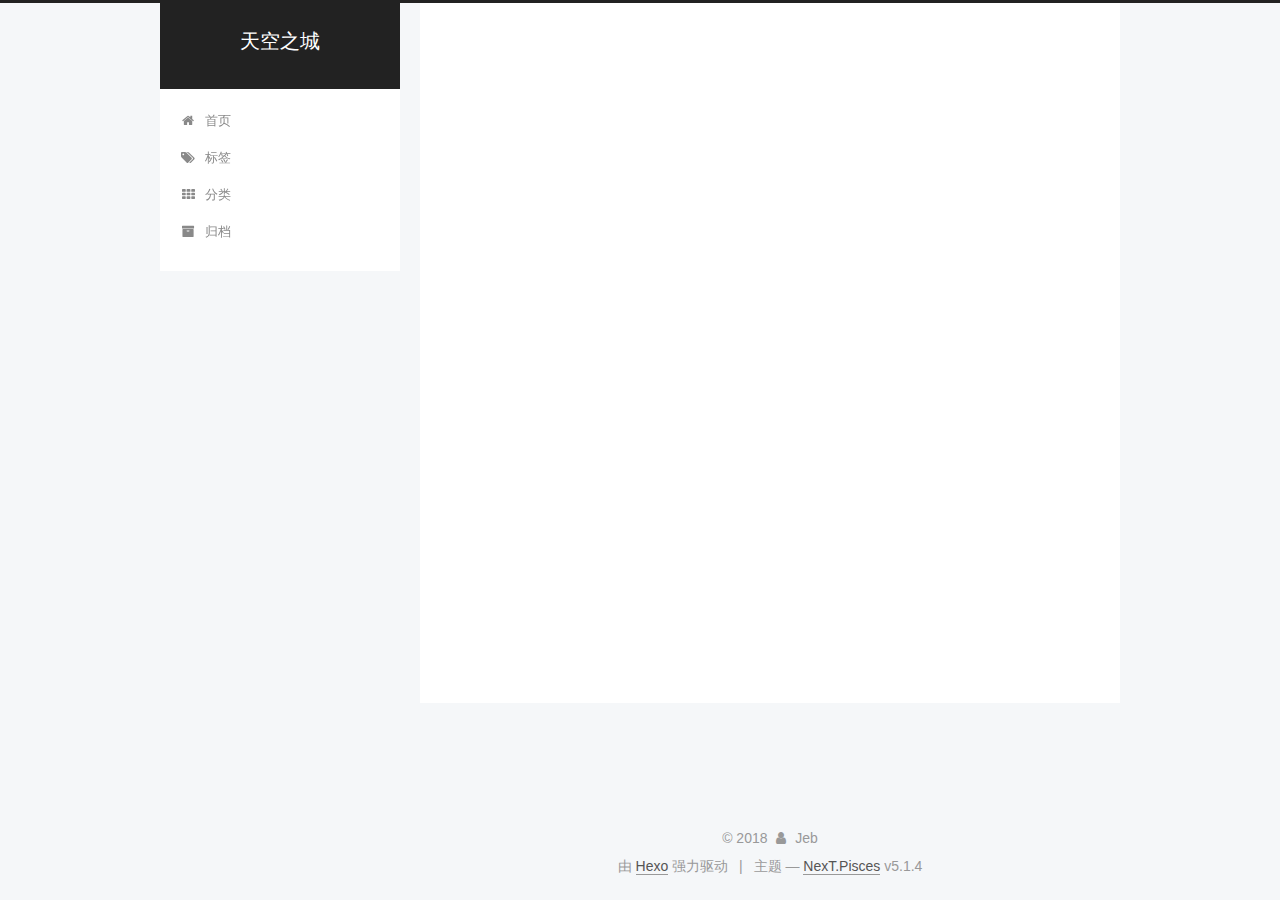
<file: index.html>
<!DOCTYPE html>



  


<html class="theme-next pisces use-motion" lang="zh-Hans">
<head>
  <meta charset="UTF-8"/>
<meta http-equiv="X-UA-Compatible" content="IE=edge" />
<meta name="viewport" content="width=device-width, initial-scale=1, maximum-scale=1"/>
<meta name="theme-color" content="#222">









<meta http-equiv="Cache-Control" content="no-transform" />
<meta http-equiv="Cache-Control" content="no-siteapp" />
















  
  
  <link href="/lib/fancybox/source/jquery.fancybox.css?v=2.1.5" rel="stylesheet" type="text/css" />







<link href="/lib/font-awesome/css/font-awesome.min.css?v=4.6.2" rel="stylesheet" type="text/css" />

<link href="/css/main.css?v=5.1.4" rel="stylesheet" type="text/css" />


  <link rel="apple-touch-icon" sizes="180x180" href="/images/apple-touch-icon-next.png?v=5.1.4">


  <link rel="icon" type="image/png" sizes="32x32" href="/images/favicon-32x32-next.png?v=5.1.4">


  <link rel="icon" type="image/png" sizes="16x16" href="/images/favicon-16x16-next.png?v=5.1.4">


  <link rel="mask-icon" href="/images/logo.svg?v=5.1.4" color="#222">





  <meta name="keywords" content="Hexo, NexT" />










<meta name="description" content="遥望无边晴朗,让心充满阳光">
<meta property="og:type" content="website">
<meta property="og:title" content="天空之城">
<meta property="og:url" content="http://yoursite.com/index.html">
<meta property="og:site_name" content="天空之城">
<meta property="og:description" content="遥望无边晴朗,让心充满阳光">
<meta property="og:locale" content="zh-Hans">
<meta name="twitter:card" content="summary">
<meta name="twitter:title" content="天空之城">
<meta name="twitter:description" content="遥望无边晴朗,让心充满阳光">



<script type="text/javascript" id="hexo.configurations">
  var NexT = window.NexT || {};
  var CONFIG = {
    root: '/',
    scheme: 'Pisces',
    version: '5.1.4',
    sidebar: {"position":"left","display":"post","offset":12,"b2t":false,"scrollpercent":false,"onmobile":false},
    fancybox: true,
    tabs: true,
    motion: {"enable":true,"async":false,"transition":{"post_block":"fadeIn","post_header":"slideDownIn","post_body":"slideDownIn","coll_header":"slideLeftIn","sidebar":"Left"}},
    duoshuo: {
      userId: '0',
      author: '博主'
    },
    algolia: {
      applicationID: '',
      apiKey: '',
      indexName: '',
      hits: {"per_page":10},
      labels: {"input_placeholder":"Search for Posts","hits_empty":"We didn't find any results for the search: ${query}","hits_stats":"${hits} results found in ${time} ms"}
    }
  };
</script>



  <link rel="canonical" href="http://yoursite.com/"/>





  <title>天空之城</title>
  








</head>

<body itemscope itemtype="http://schema.org/WebPage" lang="zh-Hans">

  
  
    
  

  <div class="container sidebar-position-left 
  page-home">
    <div class="headband"></div>

    <header id="header" class="header" itemscope itemtype="http://schema.org/WPHeader">
      <div class="header-inner"><div class="site-brand-wrapper">
  <div class="site-meta ">
    

    <div class="custom-logo-site-title">
      <a href="/"  class="brand" rel="start">
        <span class="logo-line-before"><i></i></span>
        <span class="site-title">天空之城</span>
        <span class="logo-line-after"><i></i></span>
      </a>
    </div>
      
        <p class="site-subtitle"></p>
      
  </div>

  <div class="site-nav-toggle">
    <button>
      <span class="btn-bar"></span>
      <span class="btn-bar"></span>
      <span class="btn-bar"></span>
    </button>
  </div>
</div>

<nav class="site-nav">
  

  
    <ul id="menu" class="menu">
      
        
        <li class="menu-item menu-item-home">
          <a href="/" rel="section">
            
              <i class="menu-item-icon fa fa-fw fa-home"></i> <br />
            
            首页
          </a>
        </li>
      
        
        <li class="menu-item menu-item-tags">
          <a href="/tags/" rel="section">
            
              <i class="menu-item-icon fa fa-fw fa-tags"></i> <br />
            
            标签
          </a>
        </li>
      
        
        <li class="menu-item menu-item-categories">
          <a href="/categories/" rel="section">
            
              <i class="menu-item-icon fa fa-fw fa-th"></i> <br />
            
            分类
          </a>
        </li>
      
        
        <li class="menu-item menu-item-archives">
          <a href="/archives/" rel="section">
            
              <i class="menu-item-icon fa fa-fw fa-archive"></i> <br />
            
            归档
          </a>
        </li>
      

      
    </ul>
  

  
</nav>



 </div>
    </header>

    <main id="main" class="main">
      <div class="main-inner">
        <div class="content-wrap">
          <div id="content" class="content">
            
  <section id="posts" class="posts-expand">
    
      

  

  
  
  

  <article class="post post-type-normal" itemscope itemtype="http://schema.org/Article">
  
  
  
  <div class="post-block">
    <link itemprop="mainEntityOfPage" href="http://yoursite.com/2018/06/10/my-first-blog/">

    <span hidden itemprop="author" itemscope itemtype="http://schema.org/Person">
      <meta itemprop="name" content="Jeb">
      <meta itemprop="description" content="">
      <meta itemprop="image" content="/images/avatar.gif">
    </span>

    <span hidden itemprop="publisher" itemscope itemtype="http://schema.org/Organization">
      <meta itemprop="name" content="天空之城">
    </span>

    
      <header class="post-header">

        
        
          <h1 class="post-title" itemprop="name headline">
                
                <a class="post-title-link" href="/2018/06/10/my-first-blog/" itemprop="url">my first blog</a></h1>
        

        <div class="post-meta">
          <span class="post-time">
            
              <span class="post-meta-item-icon">
                <i class="fa fa-calendar-o"></i>
              </span>
              
                <span class="post-meta-item-text">发表于</span>
              
              <time title="创建于" itemprop="dateCreated datePublished" datetime="2018-06-10T17:14:23+08:00">
                2018-06-10
              </time>
            

            

            
          </span>

          
            <span class="post-category" >
            
              <span class="post-meta-divider">|</span>
            
              <span class="post-meta-item-icon">
                <i class="fa fa-folder-o"></i>
              </span>
              
                <span class="post-meta-item-text">分类于</span>
              
              
                <span itemprop="about" itemscope itemtype="http://schema.org/Thing">
                  <a href="/categories/web/" itemprop="url" rel="index">
                    <span itemprop="name">web</span>
                  </a>
                </span>

                
                
              
            </span>
          

          
            
          

          
          

          

          

          

        </div>
      </header>
    

    
    
    
    <div class="post-body" itemprop="articleBody">

      
      

      
        
          
            <h4 id="HI-WELCOME"><a href="#HI-WELCOME" class="headerlink" title="HI,WELCOME!"></a>HI,WELCOME!</h4>
          
        
      
    </div>
    
    
    

    

    

    

    <footer class="post-footer">
      

      

      

      
      
        <div class="post-eof"></div>
      
    </footer>
  </div>
  
  
  
  </article>


    
  </section>

  


          </div>
          


          

        </div>
        
          
  
  <div class="sidebar-toggle">
    <div class="sidebar-toggle-line-wrap">
      <span class="sidebar-toggle-line sidebar-toggle-line-first"></span>
      <span class="sidebar-toggle-line sidebar-toggle-line-middle"></span>
      <span class="sidebar-toggle-line sidebar-toggle-line-last"></span>
    </div>
  </div>

  <aside id="sidebar" class="sidebar">
    
    <div class="sidebar-inner">

      

      

      <section class="site-overview-wrap sidebar-panel sidebar-panel-active">
        <div class="site-overview">
          <div class="site-author motion-element" itemprop="author" itemscope itemtype="http://schema.org/Person">
            
              <p class="site-author-name" itemprop="name">Jeb</p>
              <p class="site-description motion-element" itemprop="description">遥望无边晴朗,让心充满阳光</p>
          </div>

          <nav class="site-state motion-element">

            
              <div class="site-state-item site-state-posts">
              
                <a href="/archives/">
              
                  <span class="site-state-item-count">1</span>
                  <span class="site-state-item-name">日志</span>
                </a>
              </div>
            

            
              
              
              <div class="site-state-item site-state-categories">
                <a href="/categories/index.html">
                  <span class="site-state-item-count">1</span>
                  <span class="site-state-item-name">分类</span>
                </a>
              </div>
            

            
              
              
              <div class="site-state-item site-state-tags">
                <a href="/tags/index.html">
                  <span class="site-state-item-count">1</span>
                  <span class="site-state-item-name">标签</span>
                </a>
              </div>
            

          </nav>

          

          
            <div class="links-of-author motion-element">
                
                  <span class="links-of-author-item">
                    <a href="https://github.com/Jeb106" target="_blank" title="GitHub">
                      
                        <i class="fa fa-fw fa-github"></i>GitHub</a>
                  </span>
                
            </div>
          

          
          

          
          

          

        </div>
      </section>

      

      

    </div>
  </aside>


        
      </div>
    </main>

    <footer id="footer" class="footer">
      <div class="footer-inner">
        <div class="copyright">&copy; <span itemprop="copyrightYear">2018</span>
  <span class="with-love">
    <i class="fa fa-user"></i>
  </span>
  <span class="author" itemprop="copyrightHolder">Jeb</span>

  
</div>


  <div class="powered-by">由 <a class="theme-link" target="_blank" href="https://hexo.io">Hexo</a> 强力驱动</div>



  <span class="post-meta-divider">|</span>



  <div class="theme-info">主题 &mdash; <a class="theme-link" target="_blank" href="https://github.com/iissnan/hexo-theme-next">NexT.Pisces</a> v5.1.4</div>




        







        
      </div>
    </footer>

    
      <div class="back-to-top">
        <i class="fa fa-arrow-up"></i>
        
      </div>
    

    

  </div>

  

<script type="text/javascript">
  if (Object.prototype.toString.call(window.Promise) !== '[object Function]') {
    window.Promise = null;
  }
</script>









  












  
  
    <script type="text/javascript" src="/lib/jquery/index.js?v=2.1.3"></script>
  

  
  
    <script type="text/javascript" src="/lib/fastclick/lib/fastclick.min.js?v=1.0.6"></script>
  

  
  
    <script type="text/javascript" src="/lib/jquery_lazyload/jquery.lazyload.js?v=1.9.7"></script>
  

  
  
    <script type="text/javascript" src="/lib/velocity/velocity.min.js?v=1.2.1"></script>
  

  
  
    <script type="text/javascript" src="/lib/velocity/velocity.ui.min.js?v=1.2.1"></script>
  

  
  
    <script type="text/javascript" src="/lib/fancybox/source/jquery.fancybox.pack.js?v=2.1.5"></script>
  


  


  <script type="text/javascript" src="/js/src/utils.js?v=5.1.4"></script>

  <script type="text/javascript" src="/js/src/motion.js?v=5.1.4"></script>



  
  


  <script type="text/javascript" src="/js/src/affix.js?v=5.1.4"></script>

  <script type="text/javascript" src="/js/src/schemes/pisces.js?v=5.1.4"></script>



  

  


  <script type="text/javascript" src="/js/src/bootstrap.js?v=5.1.4"></script>



  


  




	





  





  












  





  

  

  

  
  

  

  

  

</body>
</html>
</file>
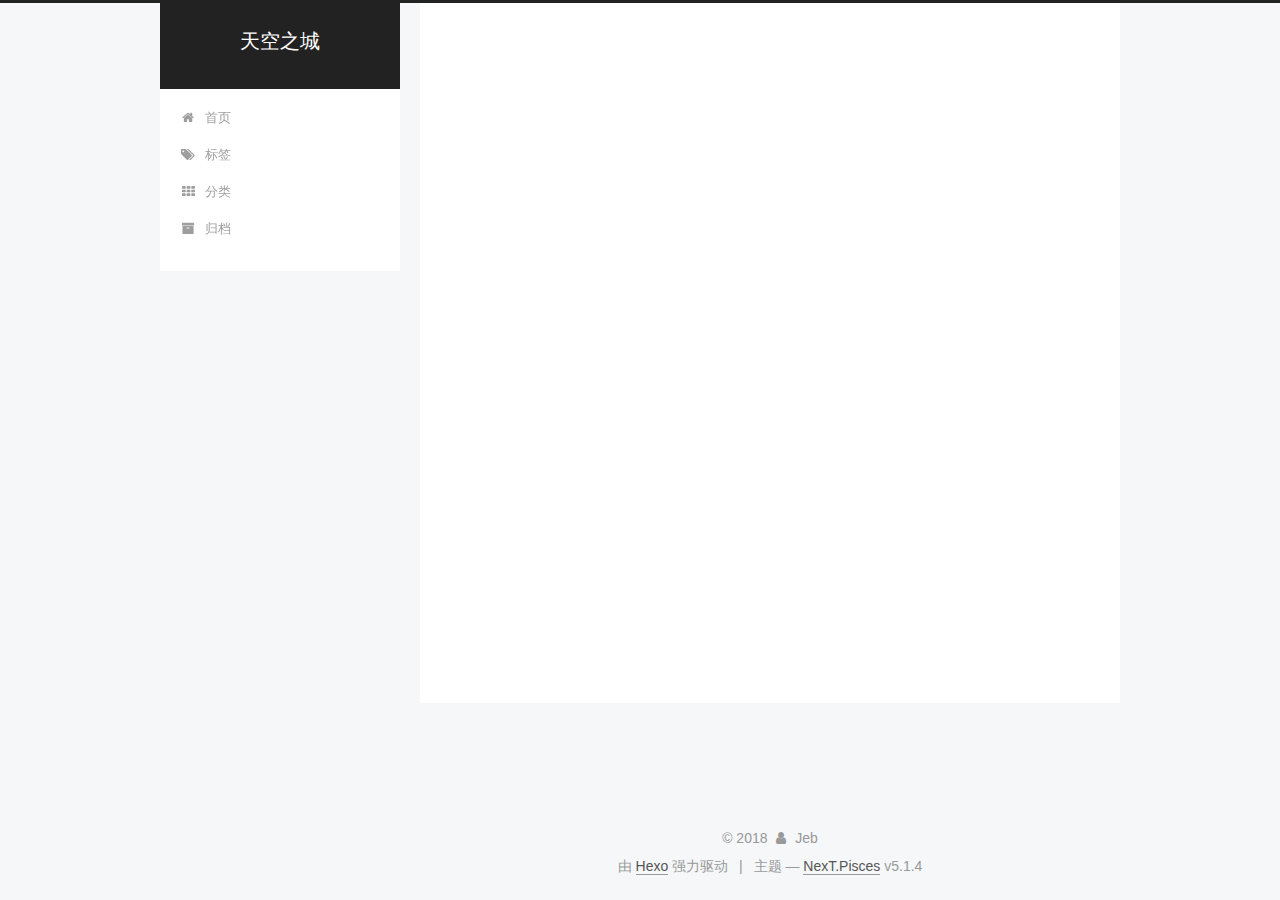
<file: archives/index.html>
<!DOCTYPE html>



  


<html class="theme-next pisces use-motion" lang="zh-Hans">
<head>
  <meta charset="UTF-8"/>
<meta http-equiv="X-UA-Compatible" content="IE=edge" />
<meta name="viewport" content="width=device-width, initial-scale=1, maximum-scale=1"/>
<meta name="theme-color" content="#222">









<meta http-equiv="Cache-Control" content="no-transform" />
<meta http-equiv="Cache-Control" content="no-siteapp" />
















  
  
  <link href="/lib/fancybox/source/jquery.fancybox.css?v=2.1.5" rel="stylesheet" type="text/css" />







<link href="/lib/font-awesome/css/font-awesome.min.css?v=4.6.2" rel="stylesheet" type="text/css" />

<link href="/css/main.css?v=5.1.4" rel="stylesheet" type="text/css" />


  <link rel="apple-touch-icon" sizes="180x180" href="/images/apple-touch-icon-next.png?v=5.1.4">


  <link rel="icon" type="image/png" sizes="32x32" href="/images/favicon-32x32-next.png?v=5.1.4">


  <link rel="icon" type="image/png" sizes="16x16" href="/images/favicon-16x16-next.png?v=5.1.4">


  <link rel="mask-icon" href="/images/logo.svg?v=5.1.4" color="#222">





  <meta name="keywords" content="Hexo, NexT" />










<meta name="description" content="遥望无边晴朗,让心充满阳光">
<meta property="og:type" content="website">
<meta property="og:title" content="天空之城">
<meta property="og:url" content="http://yoursite.com/archives/index.html">
<meta property="og:site_name" content="天空之城">
<meta property="og:description" content="遥望无边晴朗,让心充满阳光">
<meta property="og:locale" content="zh-Hans">
<meta name="twitter:card" content="summary">
<meta name="twitter:title" content="天空之城">
<meta name="twitter:description" content="遥望无边晴朗,让心充满阳光">



<script type="text/javascript" id="hexo.configurations">
  var NexT = window.NexT || {};
  var CONFIG = {
    root: '/',
    scheme: 'Pisces',
    version: '5.1.4',
    sidebar: {"position":"left","display":"post","offset":12,"b2t":false,"scrollpercent":false,"onmobile":false},
    fancybox: true,
    tabs: true,
    motion: {"enable":true,"async":false,"transition":{"post_block":"fadeIn","post_header":"slideDownIn","post_body":"slideDownIn","coll_header":"slideLeftIn","sidebar":"Left"}},
    duoshuo: {
      userId: '0',
      author: '博主'
    },
    algolia: {
      applicationID: '',
      apiKey: '',
      indexName: '',
      hits: {"per_page":10},
      labels: {"input_placeholder":"Search for Posts","hits_empty":"We didn't find any results for the search: ${query}","hits_stats":"${hits} results found in ${time} ms"}
    }
  };
</script>



  <link rel="canonical" href="http://yoursite.com/archives/"/>





  <title>归档 | 天空之城</title>
  








</head>

<body itemscope itemtype="http://schema.org/WebPage" lang="zh-Hans">

  
  
    
  

  <div class="container sidebar-position-left page-archive">
    <div class="headband"></div>

    <header id="header" class="header" itemscope itemtype="http://schema.org/WPHeader">
      <div class="header-inner"><div class="site-brand-wrapper">
  <div class="site-meta ">
    

    <div class="custom-logo-site-title">
      <a href="/"  class="brand" rel="start">
        <span class="logo-line-before"><i></i></span>
        <span class="site-title">天空之城</span>
        <span class="logo-line-after"><i></i></span>
      </a>
    </div>
      
        <p class="site-subtitle"></p>
      
  </div>

  <div class="site-nav-toggle">
    <button>
      <span class="btn-bar"></span>
      <span class="btn-bar"></span>
      <span class="btn-bar"></span>
    </button>
  </div>
</div>

<nav class="site-nav">
  

  
    <ul id="menu" class="menu">
      
        
        <li class="menu-item menu-item-home">
          <a href="/" rel="section">
            
              <i class="menu-item-icon fa fa-fw fa-home"></i> <br />
            
            首页
          </a>
        </li>
      
        
        <li class="menu-item menu-item-tags">
          <a href="/tags/" rel="section">
            
              <i class="menu-item-icon fa fa-fw fa-tags"></i> <br />
            
            标签
          </a>
        </li>
      
        
        <li class="menu-item menu-item-categories">
          <a href="/categories/" rel="section">
            
              <i class="menu-item-icon fa fa-fw fa-th"></i> <br />
            
            分类
          </a>
        </li>
      
        
        <li class="menu-item menu-item-archives">
          <a href="/archives/" rel="section">
            
              <i class="menu-item-icon fa fa-fw fa-archive"></i> <br />
            
            归档
          </a>
        </li>
      

      
    </ul>
  

  
</nav>



 </div>
    </header>

    <main id="main" class="main">
      <div class="main-inner">
        <div class="content-wrap">
          <div id="content" class="content">
            

  
  
  
  <div class="post-block archive">
    <div id="posts" class="posts-collapse">
      <span class="archive-move-on"></span>

      <span class="archive-page-counter">
        
        
        
          
        
        嗯..! 目前共计 1 篇日志。 继续努力。
      </span>

      

        
        
        

        
          
          <div class="collection-title">
            <h1 class="archive-year" id="archive-year-2018">2018</h1>
          </div>
        
        

        

  <article class="post post-type-normal" itemscope itemtype="http://schema.org/Article">
    <header class="post-header">

      <h2 class="post-title">
        
            <a class="post-title-link" href="/2018/06/10/my-first-blog/" itemprop="url">
              
                <span itemprop="name">my first blog</span>
              
            </a>
        
      </h2>

      <div class="post-meta">
        <time class="post-time" itemprop="dateCreated"
              datetime="2018-06-10T17:14:23+08:00"
              content="2018-06-10" >
          06-10
        </time>
      </div>

    </header>
  </article>



      

    </div>
  </div>
  
  
  

  



          </div>
          


          

        </div>
        
          
  
  <div class="sidebar-toggle">
    <div class="sidebar-toggle-line-wrap">
      <span class="sidebar-toggle-line sidebar-toggle-line-first"></span>
      <span class="sidebar-toggle-line sidebar-toggle-line-middle"></span>
      <span class="sidebar-toggle-line sidebar-toggle-line-last"></span>
    </div>
  </div>

  <aside id="sidebar" class="sidebar">
    
    <div class="sidebar-inner">

      

      

      <section class="site-overview-wrap sidebar-panel sidebar-panel-active">
        <div class="site-overview">
          <div class="site-author motion-element" itemprop="author" itemscope itemtype="http://schema.org/Person">
            
              <p class="site-author-name" itemprop="name">Jeb</p>
              <p class="site-description motion-element" itemprop="description">遥望无边晴朗,让心充满阳光</p>
          </div>

          <nav class="site-state motion-element">

            
              <div class="site-state-item site-state-posts">
              
                <a href="/archives/">
              
                  <span class="site-state-item-count">1</span>
                  <span class="site-state-item-name">日志</span>
                </a>
              </div>
            

            
              
              
              <div class="site-state-item site-state-categories">
                <a href="/categories/index.html">
                  <span class="site-state-item-count">1</span>
                  <span class="site-state-item-name">分类</span>
                </a>
              </div>
            

            
              
              
              <div class="site-state-item site-state-tags">
                <a href="/tags/index.html">
                  <span class="site-state-item-count">1</span>
                  <span class="site-state-item-name">标签</span>
                </a>
              </div>
            

          </nav>

          

          
            <div class="links-of-author motion-element">
                
                  <span class="links-of-author-item">
                    <a href="https://github.com/Jeb106" target="_blank" title="GitHub">
                      
                        <i class="fa fa-fw fa-github"></i>GitHub</a>
                  </span>
                
            </div>
          

          
          

          
          

          

        </div>
      </section>

      

      

    </div>
  </aside>


        
      </div>
    </main>

    <footer id="footer" class="footer">
      <div class="footer-inner">
        <div class="copyright">&copy; <span itemprop="copyrightYear">2018</span>
  <span class="with-love">
    <i class="fa fa-user"></i>
  </span>
  <span class="author" itemprop="copyrightHolder">Jeb</span>

  
</div>


  <div class="powered-by">由 <a class="theme-link" target="_blank" href="https://hexo.io">Hexo</a> 强力驱动</div>



  <span class="post-meta-divider">|</span>



  <div class="theme-info">主题 &mdash; <a class="theme-link" target="_blank" href="https://github.com/iissnan/hexo-theme-next">NexT.Pisces</a> v5.1.4</div>




        







        
      </div>
    </footer>

    
      <div class="back-to-top">
        <i class="fa fa-arrow-up"></i>
        
      </div>
    

    

  </div>

  

<script type="text/javascript">
  if (Object.prototype.toString.call(window.Promise) !== '[object Function]') {
    window.Promise = null;
  }
</script>









  












  
  
    <script type="text/javascript" src="/lib/jquery/index.js?v=2.1.3"></script>
  

  
  
    <script type="text/javascript" src="/lib/fastclick/lib/fastclick.min.js?v=1.0.6"></script>
  

  
  
    <script type="text/javascript" src="/lib/jquery_lazyload/jquery.lazyload.js?v=1.9.7"></script>
  

  
  
    <script type="text/javascript" src="/lib/velocity/velocity.min.js?v=1.2.1"></script>
  

  
  
    <script type="text/javascript" src="/lib/velocity/velocity.ui.min.js?v=1.2.1"></script>
  

  
  
    <script type="text/javascript" src="/lib/fancybox/source/jquery.fancybox.pack.js?v=2.1.5"></script>
  


  


  <script type="text/javascript" src="/js/src/utils.js?v=5.1.4"></script>

  <script type="text/javascript" src="/js/src/motion.js?v=5.1.4"></script>



  
  


  <script type="text/javascript" src="/js/src/affix.js?v=5.1.4"></script>

  <script type="text/javascript" src="/js/src/schemes/pisces.js?v=5.1.4"></script>



  

  


  <script type="text/javascript" src="/js/src/bootstrap.js?v=5.1.4"></script>



  


  




	





  





  












  





  

  

  

  
  

  

  

  

</body>
</html>
</file>
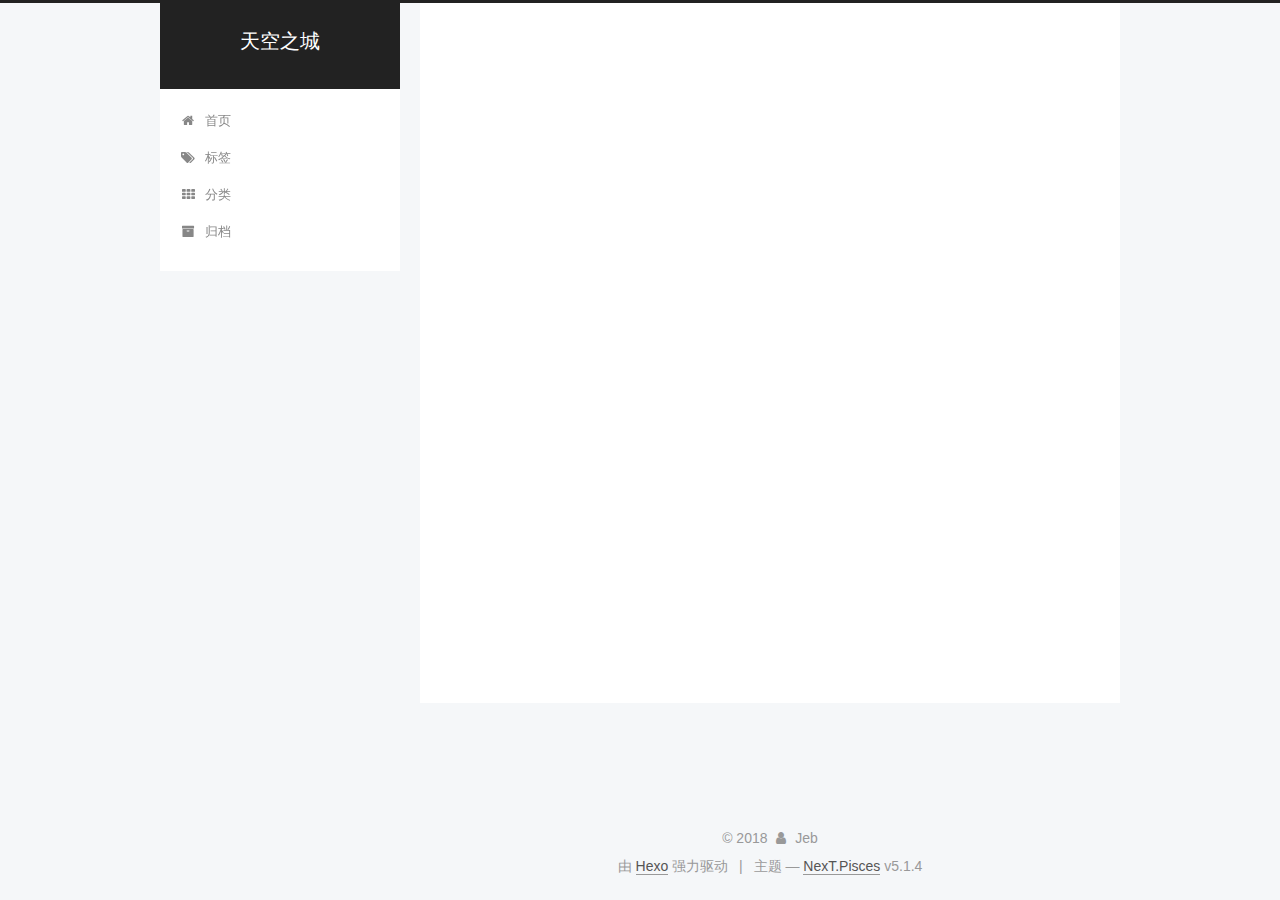
<file: categories/index.html>
<!DOCTYPE html>



  


<html class="theme-next pisces use-motion" lang="zh-Hans">
<head>
  <meta charset="UTF-8"/>
<meta http-equiv="X-UA-Compatible" content="IE=edge" />
<meta name="viewport" content="width=device-width, initial-scale=1, maximum-scale=1"/>
<meta name="theme-color" content="#222">









<meta http-equiv="Cache-Control" content="no-transform" />
<meta http-equiv="Cache-Control" content="no-siteapp" />
















  
  
  <link href="/lib/fancybox/source/jquery.fancybox.css?v=2.1.5" rel="stylesheet" type="text/css" />







<link href="/lib/font-awesome/css/font-awesome.min.css?v=4.6.2" rel="stylesheet" type="text/css" />

<link href="/css/main.css?v=5.1.4" rel="stylesheet" type="text/css" />


  <link rel="apple-touch-icon" sizes="180x180" href="/images/apple-touch-icon-next.png?v=5.1.4">


  <link rel="icon" type="image/png" sizes="32x32" href="/images/favicon-32x32-next.png?v=5.1.4">


  <link rel="icon" type="image/png" sizes="16x16" href="/images/favicon-16x16-next.png?v=5.1.4">


  <link rel="mask-icon" href="/images/logo.svg?v=5.1.4" color="#222">





  <meta name="keywords" content="Hexo, NexT" />










<meta name="description" content="遥望无边晴朗,让心充满阳光">
<meta property="og:type" content="website">
<meta property="og:title" content="categories">
<meta property="og:url" content="http://yoursite.com/categories/index.html">
<meta property="og:site_name" content="天空之城">
<meta property="og:description" content="遥望无边晴朗,让心充满阳光">
<meta property="og:locale" content="zh-Hans">
<meta property="og:updated_time" content="2018-06-10T13:11:24.202Z">
<meta name="twitter:card" content="summary">
<meta name="twitter:title" content="categories">
<meta name="twitter:description" content="遥望无边晴朗,让心充满阳光">



<script type="text/javascript" id="hexo.configurations">
  var NexT = window.NexT || {};
  var CONFIG = {
    root: '/',
    scheme: 'Pisces',
    version: '5.1.4',
    sidebar: {"position":"left","display":"post","offset":12,"b2t":false,"scrollpercent":false,"onmobile":false},
    fancybox: true,
    tabs: true,
    motion: {"enable":true,"async":false,"transition":{"post_block":"fadeIn","post_header":"slideDownIn","post_body":"slideDownIn","coll_header":"slideLeftIn","sidebar":"Left"}},
    duoshuo: {
      userId: '0',
      author: '博主'
    },
    algolia: {
      applicationID: '',
      apiKey: '',
      indexName: '',
      hits: {"per_page":10},
      labels: {"input_placeholder":"Search for Posts","hits_empty":"We didn't find any results for the search: ${query}","hits_stats":"${hits} results found in ${time} ms"}
    }
  };
</script>



  <link rel="canonical" href="http://yoursite.com/categories/"/>





  <title>categories | 天空之城</title>
  








</head>

<body itemscope itemtype="http://schema.org/WebPage" lang="zh-Hans">

  
  
    
  

  <div class="container sidebar-position-left page-post-detail">
    <div class="headband"></div>

    <header id="header" class="header" itemscope itemtype="http://schema.org/WPHeader">
      <div class="header-inner"><div class="site-brand-wrapper">
  <div class="site-meta ">
    

    <div class="custom-logo-site-title">
      <a href="/"  class="brand" rel="start">
        <span class="logo-line-before"><i></i></span>
        <span class="site-title">天空之城</span>
        <span class="logo-line-after"><i></i></span>
      </a>
    </div>
      
        <p class="site-subtitle"></p>
      
  </div>

  <div class="site-nav-toggle">
    <button>
      <span class="btn-bar"></span>
      <span class="btn-bar"></span>
      <span class="btn-bar"></span>
    </button>
  </div>
</div>

<nav class="site-nav">
  

  
    <ul id="menu" class="menu">
      
        
        <li class="menu-item menu-item-home">
          <a href="/" rel="section">
            
              <i class="menu-item-icon fa fa-fw fa-home"></i> <br />
            
            首页
          </a>
        </li>
      
        
        <li class="menu-item menu-item-tags">
          <a href="/tags/" rel="section">
            
              <i class="menu-item-icon fa fa-fw fa-tags"></i> <br />
            
            标签
          </a>
        </li>
      
        
        <li class="menu-item menu-item-categories">
          <a href="/categories/" rel="section">
            
              <i class="menu-item-icon fa fa-fw fa-th"></i> <br />
            
            分类
          </a>
        </li>
      
        
        <li class="menu-item menu-item-archives">
          <a href="/archives/" rel="section">
            
              <i class="menu-item-icon fa fa-fw fa-archive"></i> <br />
            
            归档
          </a>
        </li>
      

      
    </ul>
  

  
</nav>



 </div>
    </header>

    <main id="main" class="main">
      <div class="main-inner">
        <div class="content-wrap">
          <div id="content" class="content">
            

  <div id="posts" class="posts-expand">
    
    
    
    <div class="post-block page">
      <header class="post-header">

	<h1 class="post-title" itemprop="name headline">categories</h1>



</header>

      
      
      
      <div class="post-body">
        
        
          <div class="category-all-page">
            <div class="category-all-title">
                目前共计 1 个分类
            </div>
            <div class="category-all">
              <ul class="category-list"><li class="category-list-item"><a class="category-list-link" href="/categories/web/">web</a><span class="category-list-count">1</span></li></ul>
            </div>
          </div>
        
      </div>
      
      
      
    </div>
    
    
    
  </div>


          </div>
          


          

  



        </div>
        
          
  
  <div class="sidebar-toggle">
    <div class="sidebar-toggle-line-wrap">
      <span class="sidebar-toggle-line sidebar-toggle-line-first"></span>
      <span class="sidebar-toggle-line sidebar-toggle-line-middle"></span>
      <span class="sidebar-toggle-line sidebar-toggle-line-last"></span>
    </div>
  </div>

  <aside id="sidebar" class="sidebar">
    
    <div class="sidebar-inner">

      

      

      <section class="site-overview-wrap sidebar-panel sidebar-panel-active">
        <div class="site-overview">
          <div class="site-author motion-element" itemprop="author" itemscope itemtype="http://schema.org/Person">
            
              <p class="site-author-name" itemprop="name">Jeb</p>
              <p class="site-description motion-element" itemprop="description">遥望无边晴朗,让心充满阳光</p>
          </div>

          <nav class="site-state motion-element">

            
              <div class="site-state-item site-state-posts">
              
                <a href="/archives/">
              
                  <span class="site-state-item-count">1</span>
                  <span class="site-state-item-name">日志</span>
                </a>
              </div>
            

            
              
              
              <div class="site-state-item site-state-categories">
                <a href="/categories/index.html">
                  <span class="site-state-item-count">1</span>
                  <span class="site-state-item-name">分类</span>
                </a>
              </div>
            

            
              
              
              <div class="site-state-item site-state-tags">
                <a href="/tags/index.html">
                  <span class="site-state-item-count">1</span>
                  <span class="site-state-item-name">标签</span>
                </a>
              </div>
            

          </nav>

          

          
            <div class="links-of-author motion-element">
                
                  <span class="links-of-author-item">
                    <a href="https://github.com/Jeb106" target="_blank" title="GitHub">
                      
                        <i class="fa fa-fw fa-github"></i>GitHub</a>
                  </span>
                
            </div>
          

          
          

          
          

          

        </div>
      </section>

      

      

    </div>
  </aside>


        
      </div>
    </main>

    <footer id="footer" class="footer">
      <div class="footer-inner">
        <div class="copyright">&copy; <span itemprop="copyrightYear">2018</span>
  <span class="with-love">
    <i class="fa fa-user"></i>
  </span>
  <span class="author" itemprop="copyrightHolder">Jeb</span>

  
</div>


  <div class="powered-by">由 <a class="theme-link" target="_blank" href="https://hexo.io">Hexo</a> 强力驱动</div>



  <span class="post-meta-divider">|</span>



  <div class="theme-info">主题 &mdash; <a class="theme-link" target="_blank" href="https://github.com/iissnan/hexo-theme-next">NexT.Pisces</a> v5.1.4</div>




        







        
      </div>
    </footer>

    
      <div class="back-to-top">
        <i class="fa fa-arrow-up"></i>
        
      </div>
    

    

  </div>

  

<script type="text/javascript">
  if (Object.prototype.toString.call(window.Promise) !== '[object Function]') {
    window.Promise = null;
  }
</script>









  












  
  
    <script type="text/javascript" src="/lib/jquery/index.js?v=2.1.3"></script>
  

  
  
    <script type="text/javascript" src="/lib/fastclick/lib/fastclick.min.js?v=1.0.6"></script>
  

  
  
    <script type="text/javascript" src="/lib/jquery_lazyload/jquery.lazyload.js?v=1.9.7"></script>
  

  
  
    <script type="text/javascript" src="/lib/velocity/velocity.min.js?v=1.2.1"></script>
  

  
  
    <script type="text/javascript" src="/lib/velocity/velocity.ui.min.js?v=1.2.1"></script>
  

  
  
    <script type="text/javascript" src="/lib/fancybox/source/jquery.fancybox.pack.js?v=2.1.5"></script>
  


  


  <script type="text/javascript" src="/js/src/utils.js?v=5.1.4"></script>

  <script type="text/javascript" src="/js/src/motion.js?v=5.1.4"></script>



  
  


  <script type="text/javascript" src="/js/src/affix.js?v=5.1.4"></script>

  <script type="text/javascript" src="/js/src/schemes/pisces.js?v=5.1.4"></script>



  
  <script type="text/javascript" src="/js/src/scrollspy.js?v=5.1.4"></script>
<script type="text/javascript" src="/js/src/post-details.js?v=5.1.4"></script>



  


  <script type="text/javascript" src="/js/src/bootstrap.js?v=5.1.4"></script>



  


  




	





  





  












  





  

  

  

  
  

  

  

  

</body>
</html>
</file>
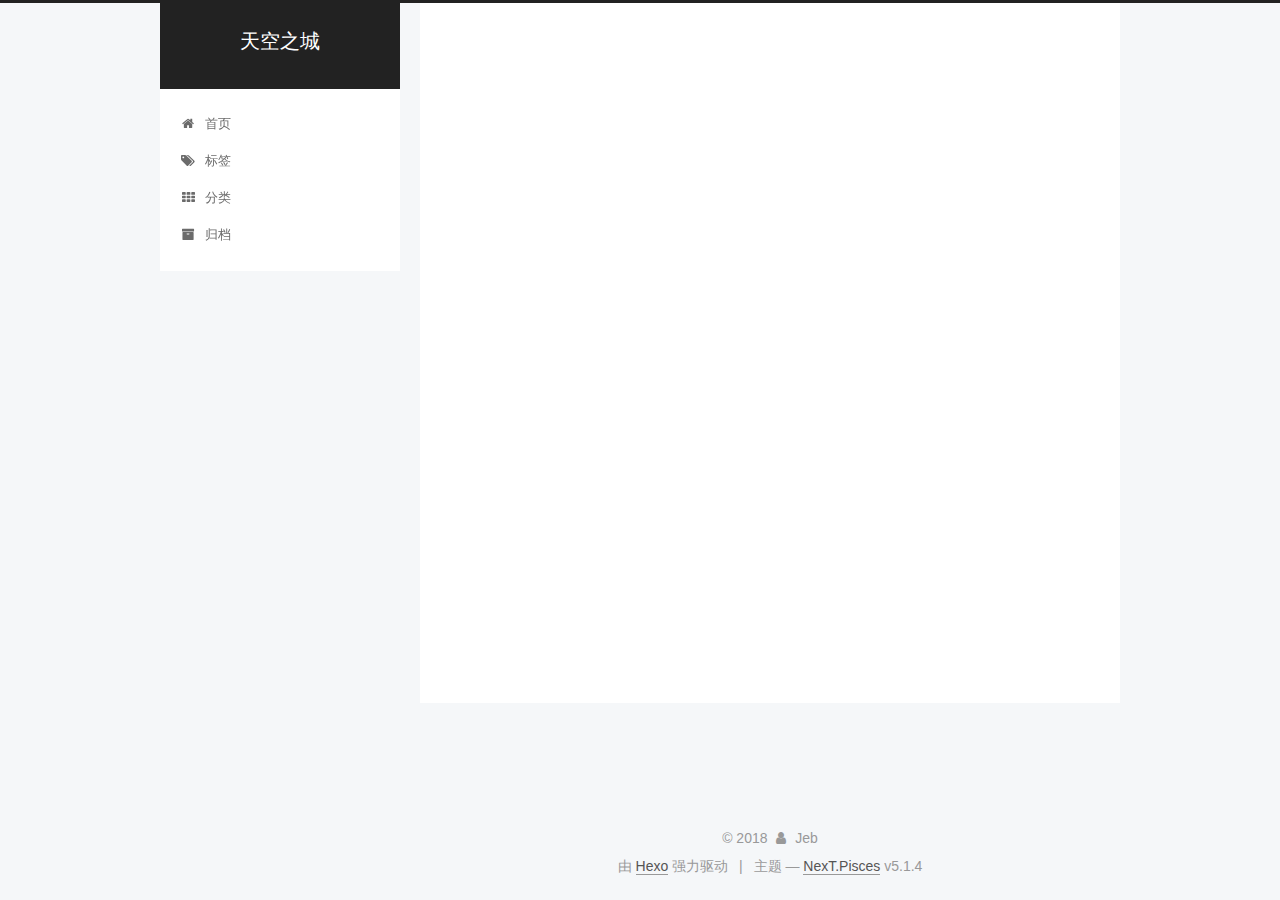
<file: tags/index.html>
<!DOCTYPE html>



  


<html class="theme-next pisces use-motion" lang="zh-Hans">
<head>
  <meta charset="UTF-8"/>
<meta http-equiv="X-UA-Compatible" content="IE=edge" />
<meta name="viewport" content="width=device-width, initial-scale=1, maximum-scale=1"/>
<meta name="theme-color" content="#222">









<meta http-equiv="Cache-Control" content="no-transform" />
<meta http-equiv="Cache-Control" content="no-siteapp" />
















  
  
  <link href="/lib/fancybox/source/jquery.fancybox.css?v=2.1.5" rel="stylesheet" type="text/css" />







<link href="/lib/font-awesome/css/font-awesome.min.css?v=4.6.2" rel="stylesheet" type="text/css" />

<link href="/css/main.css?v=5.1.4" rel="stylesheet" type="text/css" />


  <link rel="apple-touch-icon" sizes="180x180" href="/images/apple-touch-icon-next.png?v=5.1.4">


  <link rel="icon" type="image/png" sizes="32x32" href="/images/favicon-32x32-next.png?v=5.1.4">


  <link rel="icon" type="image/png" sizes="16x16" href="/images/favicon-16x16-next.png?v=5.1.4">


  <link rel="mask-icon" href="/images/logo.svg?v=5.1.4" color="#222">





  <meta name="keywords" content="Hexo, NexT" />










<meta name="description" content="遥望无边晴朗,让心充满阳光">
<meta property="og:type" content="website">
<meta property="og:title" content="tags">
<meta property="og:url" content="http://yoursite.com/tags/index.html">
<meta property="og:site_name" content="天空之城">
<meta property="og:description" content="遥望无边晴朗,让心充满阳光">
<meta property="og:locale" content="zh-Hans">
<meta property="og:updated_time" content="2018-06-10T13:07:55.230Z">
<meta name="twitter:card" content="summary">
<meta name="twitter:title" content="tags">
<meta name="twitter:description" content="遥望无边晴朗,让心充满阳光">



<script type="text/javascript" id="hexo.configurations">
  var NexT = window.NexT || {};
  var CONFIG = {
    root: '/',
    scheme: 'Pisces',
    version: '5.1.4',
    sidebar: {"position":"left","display":"post","offset":12,"b2t":false,"scrollpercent":false,"onmobile":false},
    fancybox: true,
    tabs: true,
    motion: {"enable":true,"async":false,"transition":{"post_block":"fadeIn","post_header":"slideDownIn","post_body":"slideDownIn","coll_header":"slideLeftIn","sidebar":"Left"}},
    duoshuo: {
      userId: '0',
      author: '博主'
    },
    algolia: {
      applicationID: '',
      apiKey: '',
      indexName: '',
      hits: {"per_page":10},
      labels: {"input_placeholder":"Search for Posts","hits_empty":"We didn't find any results for the search: ${query}","hits_stats":"${hits} results found in ${time} ms"}
    }
  };
</script>



  <link rel="canonical" href="http://yoursite.com/tags/"/>





  <title>tags | 天空之城</title>
  








</head>

<body itemscope itemtype="http://schema.org/WebPage" lang="zh-Hans">

  
  
    
  

  <div class="container sidebar-position-left page-post-detail">
    <div class="headband"></div>

    <header id="header" class="header" itemscope itemtype="http://schema.org/WPHeader">
      <div class="header-inner"><div class="site-brand-wrapper">
  <div class="site-meta ">
    

    <div class="custom-logo-site-title">
      <a href="/"  class="brand" rel="start">
        <span class="logo-line-before"><i></i></span>
        <span class="site-title">天空之城</span>
        <span class="logo-line-after"><i></i></span>
      </a>
    </div>
      
        <p class="site-subtitle"></p>
      
  </div>

  <div class="site-nav-toggle">
    <button>
      <span class="btn-bar"></span>
      <span class="btn-bar"></span>
      <span class="btn-bar"></span>
    </button>
  </div>
</div>

<nav class="site-nav">
  

  
    <ul id="menu" class="menu">
      
        
        <li class="menu-item menu-item-home">
          <a href="/" rel="section">
            
              <i class="menu-item-icon fa fa-fw fa-home"></i> <br />
            
            首页
          </a>
        </li>
      
        
        <li class="menu-item menu-item-tags">
          <a href="/tags/" rel="section">
            
              <i class="menu-item-icon fa fa-fw fa-tags"></i> <br />
            
            标签
          </a>
        </li>
      
        
        <li class="menu-item menu-item-categories">
          <a href="/categories/" rel="section">
            
              <i class="menu-item-icon fa fa-fw fa-th"></i> <br />
            
            分类
          </a>
        </li>
      
        
        <li class="menu-item menu-item-archives">
          <a href="/archives/" rel="section">
            
              <i class="menu-item-icon fa fa-fw fa-archive"></i> <br />
            
            归档
          </a>
        </li>
      

      
    </ul>
  

  
</nav>



 </div>
    </header>

    <main id="main" class="main">
      <div class="main-inner">
        <div class="content-wrap">
          <div id="content" class="content">
            

  <div id="posts" class="posts-expand">
    
    
    
    <div class="post-block page">
      <header class="post-header">

	<h1 class="post-title" itemprop="name headline">tags</h1>



</header>

      
      
      
      <div class="post-body">
        
        
          <div class="tag-cloud">
            <div class="tag-cloud-title">
                目前共计 1 个标签
            </div>
            <div class="tag-cloud-tags">
              <a href="/tags/jQuery/" style="font-size: 12px; color: #ccc">jQuery</a>
            </div>
          </div>
        
      </div>
      
      
      
    </div>
    
    
    
  </div>


          </div>
          


          

  



        </div>
        
          
  
  <div class="sidebar-toggle">
    <div class="sidebar-toggle-line-wrap">
      <span class="sidebar-toggle-line sidebar-toggle-line-first"></span>
      <span class="sidebar-toggle-line sidebar-toggle-line-middle"></span>
      <span class="sidebar-toggle-line sidebar-toggle-line-last"></span>
    </div>
  </div>

  <aside id="sidebar" class="sidebar">
    
    <div class="sidebar-inner">

      

      

      <section class="site-overview-wrap sidebar-panel sidebar-panel-active">
        <div class="site-overview">
          <div class="site-author motion-element" itemprop="author" itemscope itemtype="http://schema.org/Person">
            
              <p class="site-author-name" itemprop="name">Jeb</p>
              <p class="site-description motion-element" itemprop="description">遥望无边晴朗,让心充满阳光</p>
          </div>

          <nav class="site-state motion-element">

            
              <div class="site-state-item site-state-posts">
              
                <a href="/archives/">
              
                  <span class="site-state-item-count">1</span>
                  <span class="site-state-item-name">日志</span>
                </a>
              </div>
            

            
              
              
              <div class="site-state-item site-state-categories">
                <a href="/categories/index.html">
                  <span class="site-state-item-count">1</span>
                  <span class="site-state-item-name">分类</span>
                </a>
              </div>
            

            
              
              
              <div class="site-state-item site-state-tags">
                <a href="/tags/index.html">
                  <span class="site-state-item-count">1</span>
                  <span class="site-state-item-name">标签</span>
                </a>
              </div>
            

          </nav>

          

          
            <div class="links-of-author motion-element">
                
                  <span class="links-of-author-item">
                    <a href="https://github.com/Jeb106" target="_blank" title="GitHub">
                      
                        <i class="fa fa-fw fa-github"></i>GitHub</a>
                  </span>
                
            </div>
          

          
          

          
          

          

        </div>
      </section>

      

      

    </div>
  </aside>


        
      </div>
    </main>

    <footer id="footer" class="footer">
      <div class="footer-inner">
        <div class="copyright">&copy; <span itemprop="copyrightYear">2018</span>
  <span class="with-love">
    <i class="fa fa-user"></i>
  </span>
  <span class="author" itemprop="copyrightHolder">Jeb</span>

  
</div>


  <div class="powered-by">由 <a class="theme-link" target="_blank" href="https://hexo.io">Hexo</a> 强力驱动</div>



  <span class="post-meta-divider">|</span>



  <div class="theme-info">主题 &mdash; <a class="theme-link" target="_blank" href="https://github.com/iissnan/hexo-theme-next">NexT.Pisces</a> v5.1.4</div>




        







        
      </div>
    </footer>

    
      <div class="back-to-top">
        <i class="fa fa-arrow-up"></i>
        
      </div>
    

    

  </div>

  

<script type="text/javascript">
  if (Object.prototype.toString.call(window.Promise) !== '[object Function]') {
    window.Promise = null;
  }
</script>









  












  
  
    <script type="text/javascript" src="/lib/jquery/index.js?v=2.1.3"></script>
  

  
  
    <script type="text/javascript" src="/lib/fastclick/lib/fastclick.min.js?v=1.0.6"></script>
  

  
  
    <script type="text/javascript" src="/lib/jquery_lazyload/jquery.lazyload.js?v=1.9.7"></script>
  

  
  
    <script type="text/javascript" src="/lib/velocity/velocity.min.js?v=1.2.1"></script>
  

  
  
    <script type="text/javascript" src="/lib/velocity/velocity.ui.min.js?v=1.2.1"></script>
  

  
  
    <script type="text/javascript" src="/lib/fancybox/source/jquery.fancybox.pack.js?v=2.1.5"></script>
  


  


  <script type="text/javascript" src="/js/src/utils.js?v=5.1.4"></script>

  <script type="text/javascript" src="/js/src/motion.js?v=5.1.4"></script>



  
  


  <script type="text/javascript" src="/js/src/affix.js?v=5.1.4"></script>

  <script type="text/javascript" src="/js/src/schemes/pisces.js?v=5.1.4"></script>



  
  <script type="text/javascript" src="/js/src/scrollspy.js?v=5.1.4"></script>
<script type="text/javascript" src="/js/src/post-details.js?v=5.1.4"></script>



  


  <script type="text/javascript" src="/js/src/bootstrap.js?v=5.1.4"></script>



  


  




	





  





  












  





  

  

  

  
  

  

  

  

</body>
</html>
</file>
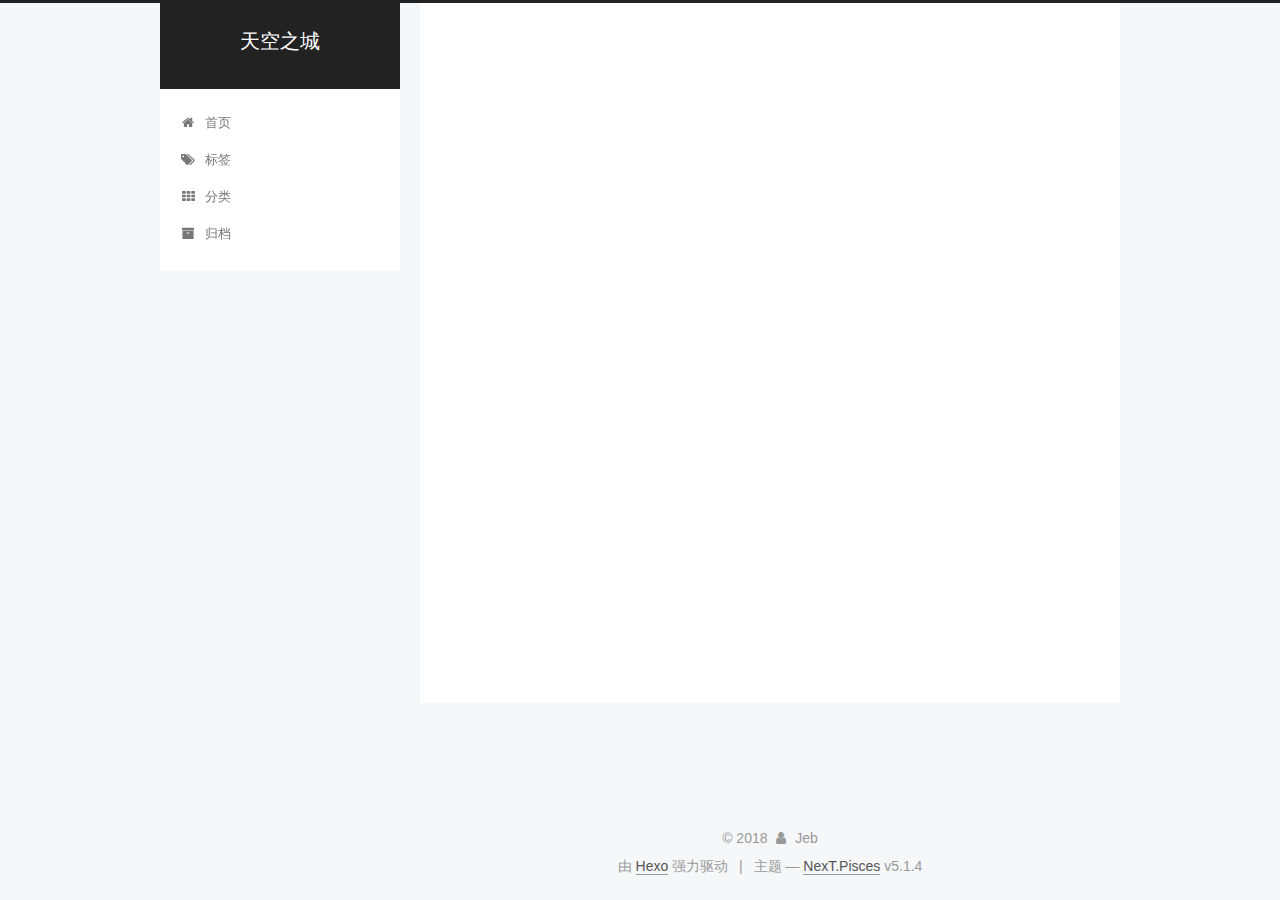
<file: archives/2018/index.html>
<!DOCTYPE html>



  


<html class="theme-next pisces use-motion" lang="zh-Hans">
<head>
  <meta charset="UTF-8"/>
<meta http-equiv="X-UA-Compatible" content="IE=edge" />
<meta name="viewport" content="width=device-width, initial-scale=1, maximum-scale=1"/>
<meta name="theme-color" content="#222">









<meta http-equiv="Cache-Control" content="no-transform" />
<meta http-equiv="Cache-Control" content="no-siteapp" />
















  
  
  <link href="/lib/fancybox/source/jquery.fancybox.css?v=2.1.5" rel="stylesheet" type="text/css" />







<link href="/lib/font-awesome/css/font-awesome.min.css?v=4.6.2" rel="stylesheet" type="text/css" />

<link href="/css/main.css?v=5.1.4" rel="stylesheet" type="text/css" />


  <link rel="apple-touch-icon" sizes="180x180" href="/images/apple-touch-icon-next.png?v=5.1.4">


  <link rel="icon" type="image/png" sizes="32x32" href="/images/favicon-32x32-next.png?v=5.1.4">


  <link rel="icon" type="image/png" sizes="16x16" href="/images/favicon-16x16-next.png?v=5.1.4">


  <link rel="mask-icon" href="/images/logo.svg?v=5.1.4" color="#222">





  <meta name="keywords" content="Hexo, NexT" />










<meta name="description" content="遥望无边晴朗,让心充满阳光">
<meta property="og:type" content="website">
<meta property="og:title" content="天空之城">
<meta property="og:url" content="http://yoursite.com/archives/2018/index.html">
<meta property="og:site_name" content="天空之城">
<meta property="og:description" content="遥望无边晴朗,让心充满阳光">
<meta property="og:locale" content="zh-Hans">
<meta name="twitter:card" content="summary">
<meta name="twitter:title" content="天空之城">
<meta name="twitter:description" content="遥望无边晴朗,让心充满阳光">



<script type="text/javascript" id="hexo.configurations">
  var NexT = window.NexT || {};
  var CONFIG = {
    root: '/',
    scheme: 'Pisces',
    version: '5.1.4',
    sidebar: {"position":"left","display":"post","offset":12,"b2t":false,"scrollpercent":false,"onmobile":false},
    fancybox: true,
    tabs: true,
    motion: {"enable":true,"async":false,"transition":{"post_block":"fadeIn","post_header":"slideDownIn","post_body":"slideDownIn","coll_header":"slideLeftIn","sidebar":"Left"}},
    duoshuo: {
      userId: '0',
      author: '博主'
    },
    algolia: {
      applicationID: '',
      apiKey: '',
      indexName: '',
      hits: {"per_page":10},
      labels: {"input_placeholder":"Search for Posts","hits_empty":"We didn't find any results for the search: ${query}","hits_stats":"${hits} results found in ${time} ms"}
    }
  };
</script>



  <link rel="canonical" href="http://yoursite.com/archives/2018/"/>





  <title>归档 | 天空之城</title>
  








</head>

<body itemscope itemtype="http://schema.org/WebPage" lang="zh-Hans">

  
  
    
  

  <div class="container sidebar-position-left page-archive">
    <div class="headband"></div>

    <header id="header" class="header" itemscope itemtype="http://schema.org/WPHeader">
      <div class="header-inner"><div class="site-brand-wrapper">
  <div class="site-meta ">
    

    <div class="custom-logo-site-title">
      <a href="/"  class="brand" rel="start">
        <span class="logo-line-before"><i></i></span>
        <span class="site-title">天空之城</span>
        <span class="logo-line-after"><i></i></span>
      </a>
    </div>
      
        <p class="site-subtitle"></p>
      
  </div>

  <div class="site-nav-toggle">
    <button>
      <span class="btn-bar"></span>
      <span class="btn-bar"></span>
      <span class="btn-bar"></span>
    </button>
  </div>
</div>

<nav class="site-nav">
  

  
    <ul id="menu" class="menu">
      
        
        <li class="menu-item menu-item-home">
          <a href="/" rel="section">
            
              <i class="menu-item-icon fa fa-fw fa-home"></i> <br />
            
            首页
          </a>
        </li>
      
        
        <li class="menu-item menu-item-tags">
          <a href="/tags/" rel="section">
            
              <i class="menu-item-icon fa fa-fw fa-tags"></i> <br />
            
            标签
          </a>
        </li>
      
        
        <li class="menu-item menu-item-categories">
          <a href="/categories/" rel="section">
            
              <i class="menu-item-icon fa fa-fw fa-th"></i> <br />
            
            分类
          </a>
        </li>
      
        
        <li class="menu-item menu-item-archives">
          <a href="/archives/" rel="section">
            
              <i class="menu-item-icon fa fa-fw fa-archive"></i> <br />
            
            归档
          </a>
        </li>
      

      
    </ul>
  

  
</nav>



 </div>
    </header>

    <main id="main" class="main">
      <div class="main-inner">
        <div class="content-wrap">
          <div id="content" class="content">
            

  
  
  
  <div class="post-block archive">
    <div id="posts" class="posts-collapse">
      <span class="archive-move-on"></span>

      <span class="archive-page-counter">
        
        
        
          
        
        嗯..! 目前共计 1 篇日志。 继续努力。
      </span>

      

        
        
        

        
          
          <div class="collection-title">
            <h1 class="archive-year" id="archive-year-2018">2018</h1>
          </div>
        
        

        

  <article class="post post-type-normal" itemscope itemtype="http://schema.org/Article">
    <header class="post-header">

      <h2 class="post-title">
        
            <a class="post-title-link" href="/2018/06/10/my-first-blog/" itemprop="url">
              
                <span itemprop="name">my first blog</span>
              
            </a>
        
      </h2>

      <div class="post-meta">
        <time class="post-time" itemprop="dateCreated"
              datetime="2018-06-10T17:14:23+08:00"
              content="2018-06-10" >
          06-10
        </time>
      </div>

    </header>
  </article>



      

    </div>
  </div>
  
  
  

  



          </div>
          


          

        </div>
        
          
  
  <div class="sidebar-toggle">
    <div class="sidebar-toggle-line-wrap">
      <span class="sidebar-toggle-line sidebar-toggle-line-first"></span>
      <span class="sidebar-toggle-line sidebar-toggle-line-middle"></span>
      <span class="sidebar-toggle-line sidebar-toggle-line-last"></span>
    </div>
  </div>

  <aside id="sidebar" class="sidebar">
    
    <div class="sidebar-inner">

      

      

      <section class="site-overview-wrap sidebar-panel sidebar-panel-active">
        <div class="site-overview">
          <div class="site-author motion-element" itemprop="author" itemscope itemtype="http://schema.org/Person">
            
              <p class="site-author-name" itemprop="name">Jeb</p>
              <p class="site-description motion-element" itemprop="description">遥望无边晴朗,让心充满阳光</p>
          </div>

          <nav class="site-state motion-element">

            
              <div class="site-state-item site-state-posts">
              
                <a href="/archives/">
              
                  <span class="site-state-item-count">1</span>
                  <span class="site-state-item-name">日志</span>
                </a>
              </div>
            

            
              
              
              <div class="site-state-item site-state-categories">
                <a href="/categories/index.html">
                  <span class="site-state-item-count">1</span>
                  <span class="site-state-item-name">分类</span>
                </a>
              </div>
            

            
              
              
              <div class="site-state-item site-state-tags">
                <a href="/tags/index.html">
                  <span class="site-state-item-count">1</span>
                  <span class="site-state-item-name">标签</span>
                </a>
              </div>
            

          </nav>

          

          
            <div class="links-of-author motion-element">
                
                  <span class="links-of-author-item">
                    <a href="https://github.com/Jeb106" target="_blank" title="GitHub">
                      
                        <i class="fa fa-fw fa-github"></i>GitHub</a>
                  </span>
                
            </div>
          

          
          

          
          

          

        </div>
      </section>

      

      

    </div>
  </aside>


        
      </div>
    </main>

    <footer id="footer" class="footer">
      <div class="footer-inner">
        <div class="copyright">&copy; <span itemprop="copyrightYear">2018</span>
  <span class="with-love">
    <i class="fa fa-user"></i>
  </span>
  <span class="author" itemprop="copyrightHolder">Jeb</span>

  
</div>


  <div class="powered-by">由 <a class="theme-link" target="_blank" href="https://hexo.io">Hexo</a> 强力驱动</div>



  <span class="post-meta-divider">|</span>



  <div class="theme-info">主题 &mdash; <a class="theme-link" target="_blank" href="https://github.com/iissnan/hexo-theme-next">NexT.Pisces</a> v5.1.4</div>




        







        
      </div>
    </footer>

    
      <div class="back-to-top">
        <i class="fa fa-arrow-up"></i>
        
      </div>
    

    

  </div>

  

<script type="text/javascript">
  if (Object.prototype.toString.call(window.Promise) !== '[object Function]') {
    window.Promise = null;
  }
</script>









  












  
  
    <script type="text/javascript" src="/lib/jquery/index.js?v=2.1.3"></script>
  

  
  
    <script type="text/javascript" src="/lib/fastclick/lib/fastclick.min.js?v=1.0.6"></script>
  

  
  
    <script type="text/javascript" src="/lib/jquery_lazyload/jquery.lazyload.js?v=1.9.7"></script>
  

  
  
    <script type="text/javascript" src="/lib/velocity/velocity.min.js?v=1.2.1"></script>
  

  
  
    <script type="text/javascript" src="/lib/velocity/velocity.ui.min.js?v=1.2.1"></script>
  

  
  
    <script type="text/javascript" src="/lib/fancybox/source/jquery.fancybox.pack.js?v=2.1.5"></script>
  


  


  <script type="text/javascript" src="/js/src/utils.js?v=5.1.4"></script>

  <script type="text/javascript" src="/js/src/motion.js?v=5.1.4"></script>



  
  


  <script type="text/javascript" src="/js/src/affix.js?v=5.1.4"></script>

  <script type="text/javascript" src="/js/src/schemes/pisces.js?v=5.1.4"></script>



  

  


  <script type="text/javascript" src="/js/src/bootstrap.js?v=5.1.4"></script>



  


  




	





  





  












  





  

  

  

  
  

  

  

  

</body>
</html>
</file>
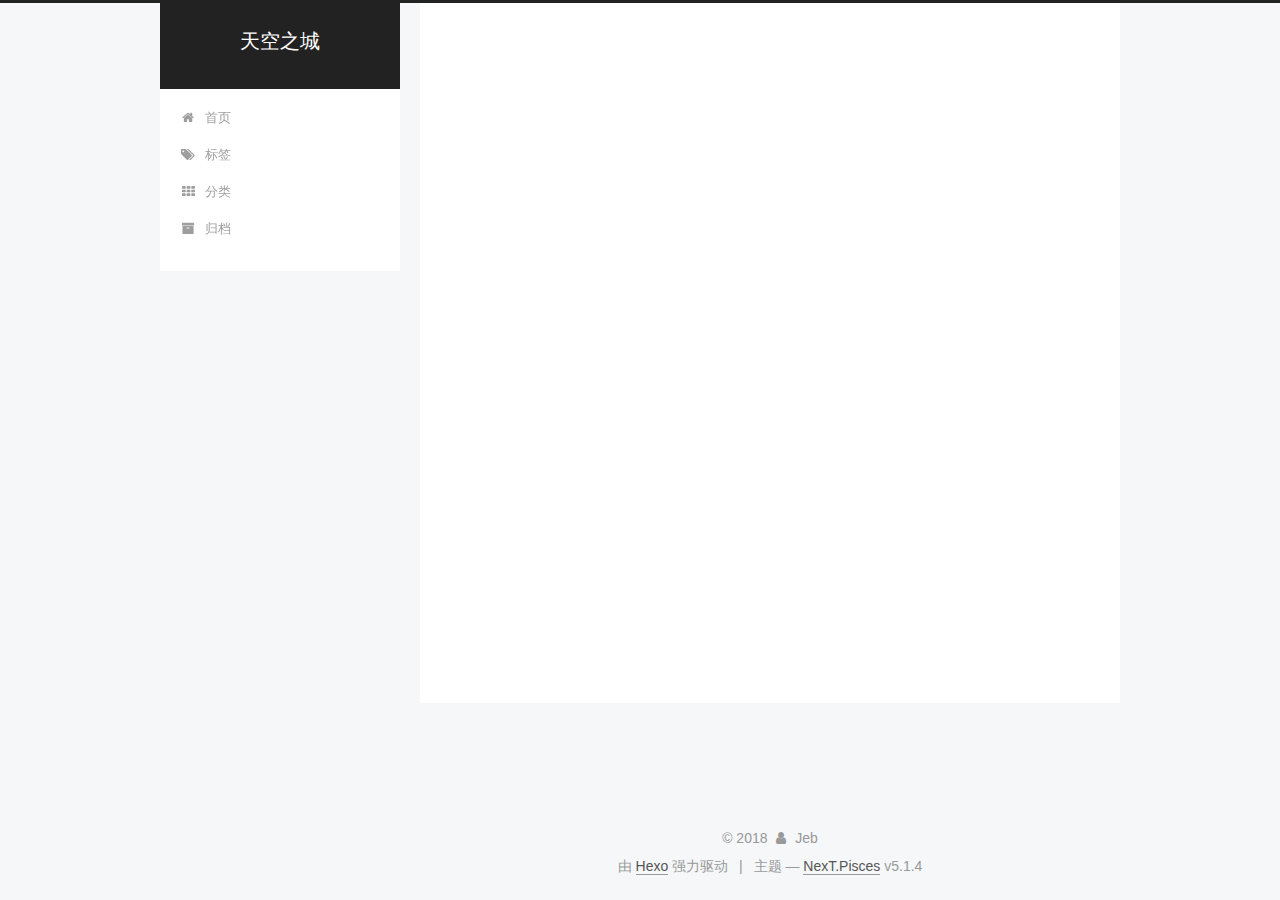
<file: categories/web/index.html>
<!DOCTYPE html>



  


<html class="theme-next pisces use-motion" lang="zh-Hans">
<head>
  <meta charset="UTF-8"/>
<meta http-equiv="X-UA-Compatible" content="IE=edge" />
<meta name="viewport" content="width=device-width, initial-scale=1, maximum-scale=1"/>
<meta name="theme-color" content="#222">









<meta http-equiv="Cache-Control" content="no-transform" />
<meta http-equiv="Cache-Control" content="no-siteapp" />
















  
  
  <link href="/lib/fancybox/source/jquery.fancybox.css?v=2.1.5" rel="stylesheet" type="text/css" />







<link href="/lib/font-awesome/css/font-awesome.min.css?v=4.6.2" rel="stylesheet" type="text/css" />

<link href="/css/main.css?v=5.1.4" rel="stylesheet" type="text/css" />


  <link rel="apple-touch-icon" sizes="180x180" href="/images/apple-touch-icon-next.png?v=5.1.4">


  <link rel="icon" type="image/png" sizes="32x32" href="/images/favicon-32x32-next.png?v=5.1.4">


  <link rel="icon" type="image/png" sizes="16x16" href="/images/favicon-16x16-next.png?v=5.1.4">


  <link rel="mask-icon" href="/images/logo.svg?v=5.1.4" color="#222">





  <meta name="keywords" content="Hexo, NexT" />










<meta name="description" content="遥望无边晴朗,让心充满阳光">
<meta property="og:type" content="website">
<meta property="og:title" content="天空之城">
<meta property="og:url" content="http://yoursite.com/categories/web/index.html">
<meta property="og:site_name" content="天空之城">
<meta property="og:description" content="遥望无边晴朗,让心充满阳光">
<meta property="og:locale" content="zh-Hans">
<meta name="twitter:card" content="summary">
<meta name="twitter:title" content="天空之城">
<meta name="twitter:description" content="遥望无边晴朗,让心充满阳光">



<script type="text/javascript" id="hexo.configurations">
  var NexT = window.NexT || {};
  var CONFIG = {
    root: '/',
    scheme: 'Pisces',
    version: '5.1.4',
    sidebar: {"position":"left","display":"post","offset":12,"b2t":false,"scrollpercent":false,"onmobile":false},
    fancybox: true,
    tabs: true,
    motion: {"enable":true,"async":false,"transition":{"post_block":"fadeIn","post_header":"slideDownIn","post_body":"slideDownIn","coll_header":"slideLeftIn","sidebar":"Left"}},
    duoshuo: {
      userId: '0',
      author: '博主'
    },
    algolia: {
      applicationID: '',
      apiKey: '',
      indexName: '',
      hits: {"per_page":10},
      labels: {"input_placeholder":"Search for Posts","hits_empty":"We didn't find any results for the search: ${query}","hits_stats":"${hits} results found in ${time} ms"}
    }
  };
</script>



  <link rel="canonical" href="http://yoursite.com/categories/web/"/>





  <title>分类: web | 天空之城</title>
  








</head>

<body itemscope itemtype="http://schema.org/WebPage" lang="zh-Hans">

  
  
    
  

  <div class="container sidebar-position-left ">
    <div class="headband"></div>

    <header id="header" class="header" itemscope itemtype="http://schema.org/WPHeader">
      <div class="header-inner"><div class="site-brand-wrapper">
  <div class="site-meta ">
    

    <div class="custom-logo-site-title">
      <a href="/"  class="brand" rel="start">
        <span class="logo-line-before"><i></i></span>
        <span class="site-title">天空之城</span>
        <span class="logo-line-after"><i></i></span>
      </a>
    </div>
      
        <p class="site-subtitle"></p>
      
  </div>

  <div class="site-nav-toggle">
    <button>
      <span class="btn-bar"></span>
      <span class="btn-bar"></span>
      <span class="btn-bar"></span>
    </button>
  </div>
</div>

<nav class="site-nav">
  

  
    <ul id="menu" class="menu">
      
        
        <li class="menu-item menu-item-home">
          <a href="/" rel="section">
            
              <i class="menu-item-icon fa fa-fw fa-home"></i> <br />
            
            首页
          </a>
        </li>
      
        
        <li class="menu-item menu-item-tags">
          <a href="/tags/" rel="section">
            
              <i class="menu-item-icon fa fa-fw fa-tags"></i> <br />
            
            标签
          </a>
        </li>
      
        
        <li class="menu-item menu-item-categories">
          <a href="/categories/" rel="section">
            
              <i class="menu-item-icon fa fa-fw fa-th"></i> <br />
            
            分类
          </a>
        </li>
      
        
        <li class="menu-item menu-item-archives">
          <a href="/archives/" rel="section">
            
              <i class="menu-item-icon fa fa-fw fa-archive"></i> <br />
            
            归档
          </a>
        </li>
      

      
    </ul>
  

  
</nav>



 </div>
    </header>

    <main id="main" class="main">
      <div class="main-inner">
        <div class="content-wrap">
          <div id="content" class="content">
            

  
  
  
  <div class="post-block category">

    <div id="posts" class="posts-collapse">
      <div class="collection-title">
        <h1>web<small>分类</small>
        </h1>
      </div>

      
        

  <article class="post post-type-normal" itemscope itemtype="http://schema.org/Article">
    <header class="post-header">

      <h2 class="post-title">
        
            <a class="post-title-link" href="/2018/06/10/my-first-blog/" itemprop="url">
              
                <span itemprop="name">my first blog</span>
              
            </a>
        
      </h2>

      <div class="post-meta">
        <time class="post-time" itemprop="dateCreated"
              datetime="2018-06-10T17:14:23+08:00"
              content="2018-06-10" >
          06-10
        </time>
      </div>

    </header>
  </article>


      
    </div>

  </div>
  
  
  

  



          </div>
          


          

        </div>
        
          
  
  <div class="sidebar-toggle">
    <div class="sidebar-toggle-line-wrap">
      <span class="sidebar-toggle-line sidebar-toggle-line-first"></span>
      <span class="sidebar-toggle-line sidebar-toggle-line-middle"></span>
      <span class="sidebar-toggle-line sidebar-toggle-line-last"></span>
    </div>
  </div>

  <aside id="sidebar" class="sidebar">
    
    <div class="sidebar-inner">

      

      

      <section class="site-overview-wrap sidebar-panel sidebar-panel-active">
        <div class="site-overview">
          <div class="site-author motion-element" itemprop="author" itemscope itemtype="http://schema.org/Person">
            
              <p class="site-author-name" itemprop="name">Jeb</p>
              <p class="site-description motion-element" itemprop="description">遥望无边晴朗,让心充满阳光</p>
          </div>

          <nav class="site-state motion-element">

            
              <div class="site-state-item site-state-posts">
              
                <a href="/archives/">
              
                  <span class="site-state-item-count">1</span>
                  <span class="site-state-item-name">日志</span>
                </a>
              </div>
            

            
              
              
              <div class="site-state-item site-state-categories">
                <a href="/categories/index.html">
                  <span class="site-state-item-count">1</span>
                  <span class="site-state-item-name">分类</span>
                </a>
              </div>
            

            
              
              
              <div class="site-state-item site-state-tags">
                <a href="/tags/index.html">
                  <span class="site-state-item-count">1</span>
                  <span class="site-state-item-name">标签</span>
                </a>
              </div>
            

          </nav>

          

          
            <div class="links-of-author motion-element">
                
                  <span class="links-of-author-item">
                    <a href="https://github.com/Jeb106" target="_blank" title="GitHub">
                      
                        <i class="fa fa-fw fa-github"></i>GitHub</a>
                  </span>
                
            </div>
          

          
          

          
          

          

        </div>
      </section>

      

      

    </div>
  </aside>


        
      </div>
    </main>

    <footer id="footer" class="footer">
      <div class="footer-inner">
        <div class="copyright">&copy; <span itemprop="copyrightYear">2018</span>
  <span class="with-love">
    <i class="fa fa-user"></i>
  </span>
  <span class="author" itemprop="copyrightHolder">Jeb</span>

  
</div>


  <div class="powered-by">由 <a class="theme-link" target="_blank" href="https://hexo.io">Hexo</a> 强力驱动</div>



  <span class="post-meta-divider">|</span>



  <div class="theme-info">主题 &mdash; <a class="theme-link" target="_blank" href="https://github.com/iissnan/hexo-theme-next">NexT.Pisces</a> v5.1.4</div>




        







        
      </div>
    </footer>

    
      <div class="back-to-top">
        <i class="fa fa-arrow-up"></i>
        
      </div>
    

    

  </div>

  

<script type="text/javascript">
  if (Object.prototype.toString.call(window.Promise) !== '[object Function]') {
    window.Promise = null;
  }
</script>









  












  
  
    <script type="text/javascript" src="/lib/jquery/index.js?v=2.1.3"></script>
  

  
  
    <script type="text/javascript" src="/lib/fastclick/lib/fastclick.min.js?v=1.0.6"></script>
  

  
  
    <script type="text/javascript" src="/lib/jquery_lazyload/jquery.lazyload.js?v=1.9.7"></script>
  

  
  
    <script type="text/javascript" src="/lib/velocity/velocity.min.js?v=1.2.1"></script>
  

  
  
    <script type="text/javascript" src="/lib/velocity/velocity.ui.min.js?v=1.2.1"></script>
  

  
  
    <script type="text/javascript" src="/lib/fancybox/source/jquery.fancybox.pack.js?v=2.1.5"></script>
  


  


  <script type="text/javascript" src="/js/src/utils.js?v=5.1.4"></script>

  <script type="text/javascript" src="/js/src/motion.js?v=5.1.4"></script>



  
  


  <script type="text/javascript" src="/js/src/affix.js?v=5.1.4"></script>

  <script type="text/javascript" src="/js/src/schemes/pisces.js?v=5.1.4"></script>



  

  


  <script type="text/javascript" src="/js/src/bootstrap.js?v=5.1.4"></script>



  


  




	





  





  












  





  

  

  

  
  

  

  

  

</body>
</html>
</file>
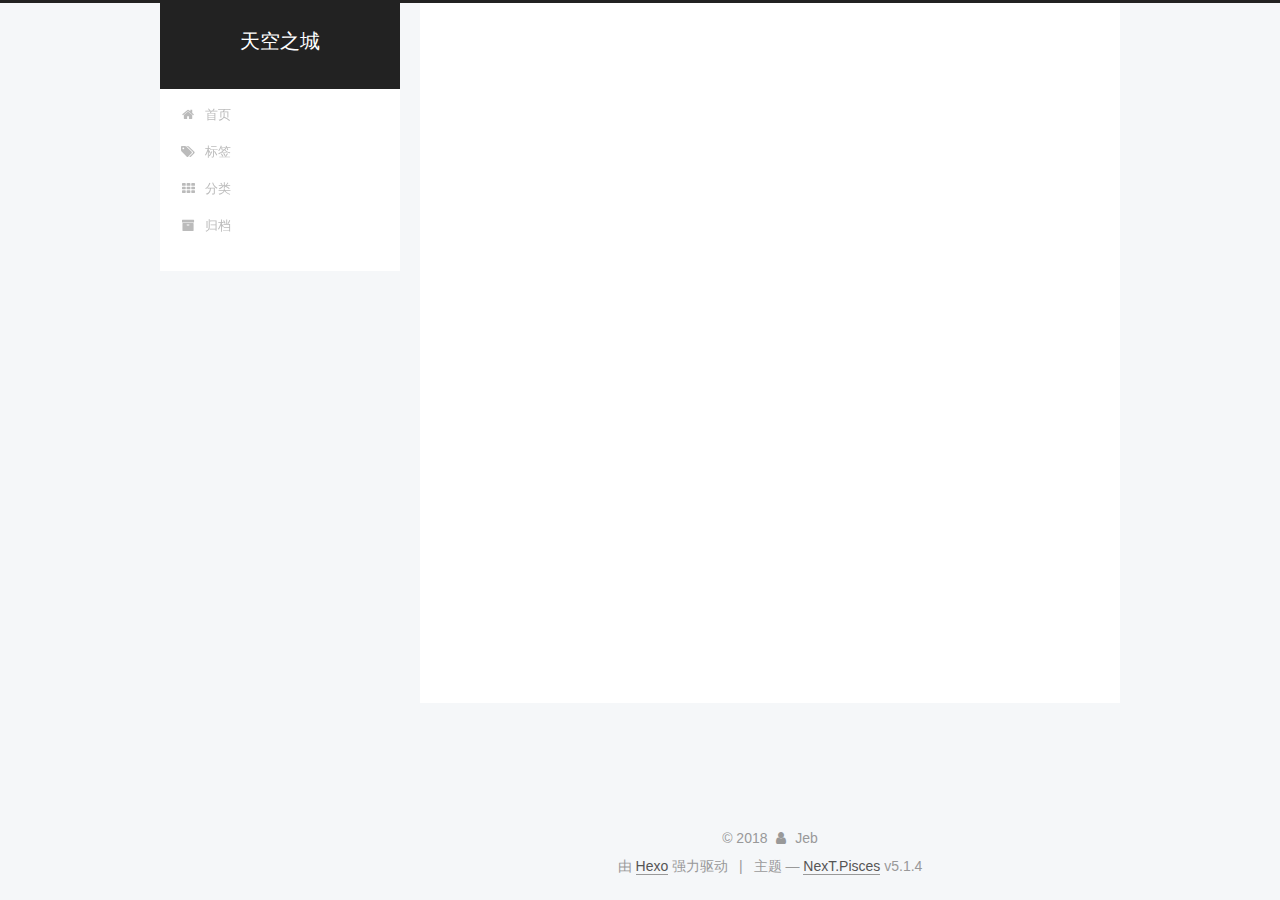
<file: tags/jQuery/index.html>
<!DOCTYPE html>



  


<html class="theme-next pisces use-motion" lang="zh-Hans">
<head>
  <meta charset="UTF-8"/>
<meta http-equiv="X-UA-Compatible" content="IE=edge" />
<meta name="viewport" content="width=device-width, initial-scale=1, maximum-scale=1"/>
<meta name="theme-color" content="#222">









<meta http-equiv="Cache-Control" content="no-transform" />
<meta http-equiv="Cache-Control" content="no-siteapp" />
















  
  
  <link href="/lib/fancybox/source/jquery.fancybox.css?v=2.1.5" rel="stylesheet" type="text/css" />







<link href="/lib/font-awesome/css/font-awesome.min.css?v=4.6.2" rel="stylesheet" type="text/css" />

<link href="/css/main.css?v=5.1.4" rel="stylesheet" type="text/css" />


  <link rel="apple-touch-icon" sizes="180x180" href="/images/apple-touch-icon-next.png?v=5.1.4">


  <link rel="icon" type="image/png" sizes="32x32" href="/images/favicon-32x32-next.png?v=5.1.4">


  <link rel="icon" type="image/png" sizes="16x16" href="/images/favicon-16x16-next.png?v=5.1.4">


  <link rel="mask-icon" href="/images/logo.svg?v=5.1.4" color="#222">





  <meta name="keywords" content="Hexo, NexT" />










<meta name="description" content="遥望无边晴朗,让心充满阳光">
<meta property="og:type" content="website">
<meta property="og:title" content="天空之城">
<meta property="og:url" content="http://yoursite.com/tags/jQuery/index.html">
<meta property="og:site_name" content="天空之城">
<meta property="og:description" content="遥望无边晴朗,让心充满阳光">
<meta property="og:locale" content="zh-Hans">
<meta name="twitter:card" content="summary">
<meta name="twitter:title" content="天空之城">
<meta name="twitter:description" content="遥望无边晴朗,让心充满阳光">



<script type="text/javascript" id="hexo.configurations">
  var NexT = window.NexT || {};
  var CONFIG = {
    root: '/',
    scheme: 'Pisces',
    version: '5.1.4',
    sidebar: {"position":"left","display":"post","offset":12,"b2t":false,"scrollpercent":false,"onmobile":false},
    fancybox: true,
    tabs: true,
    motion: {"enable":true,"async":false,"transition":{"post_block":"fadeIn","post_header":"slideDownIn","post_body":"slideDownIn","coll_header":"slideLeftIn","sidebar":"Left"}},
    duoshuo: {
      userId: '0',
      author: '博主'
    },
    algolia: {
      applicationID: '',
      apiKey: '',
      indexName: '',
      hits: {"per_page":10},
      labels: {"input_placeholder":"Search for Posts","hits_empty":"We didn't find any results for the search: ${query}","hits_stats":"${hits} results found in ${time} ms"}
    }
  };
</script>



  <link rel="canonical" href="http://yoursite.com/tags/jQuery/"/>





  <title>标签: jQuery | 天空之城</title>
  








</head>

<body itemscope itemtype="http://schema.org/WebPage" lang="zh-Hans">

  
  
    
  

  <div class="container sidebar-position-left ">
    <div class="headband"></div>

    <header id="header" class="header" itemscope itemtype="http://schema.org/WPHeader">
      <div class="header-inner"><div class="site-brand-wrapper">
  <div class="site-meta ">
    

    <div class="custom-logo-site-title">
      <a href="/"  class="brand" rel="start">
        <span class="logo-line-before"><i></i></span>
        <span class="site-title">天空之城</span>
        <span class="logo-line-after"><i></i></span>
      </a>
    </div>
      
        <p class="site-subtitle"></p>
      
  </div>

  <div class="site-nav-toggle">
    <button>
      <span class="btn-bar"></span>
      <span class="btn-bar"></span>
      <span class="btn-bar"></span>
    </button>
  </div>
</div>

<nav class="site-nav">
  

  
    <ul id="menu" class="menu">
      
        
        <li class="menu-item menu-item-home">
          <a href="/" rel="section">
            
              <i class="menu-item-icon fa fa-fw fa-home"></i> <br />
            
            首页
          </a>
        </li>
      
        
        <li class="menu-item menu-item-tags">
          <a href="/tags/" rel="section">
            
              <i class="menu-item-icon fa fa-fw fa-tags"></i> <br />
            
            标签
          </a>
        </li>
      
        
        <li class="menu-item menu-item-categories">
          <a href="/categories/" rel="section">
            
              <i class="menu-item-icon fa fa-fw fa-th"></i> <br />
            
            分类
          </a>
        </li>
      
        
        <li class="menu-item menu-item-archives">
          <a href="/archives/" rel="section">
            
              <i class="menu-item-icon fa fa-fw fa-archive"></i> <br />
            
            归档
          </a>
        </li>
      

      
    </ul>
  

  
</nav>



 </div>
    </header>

    <main id="main" class="main">
      <div class="main-inner">
        <div class="content-wrap">
          <div id="content" class="content">
            

  
  
  
  <div class="post-block tag">

    <div id="posts" class="posts-collapse">
      <div class="collection-title">
        <h1>jQuery<small>标签</small>
        </h1>
      </div>

      
        

  <article class="post post-type-normal" itemscope itemtype="http://schema.org/Article">
    <header class="post-header">

      <h2 class="post-title">
        
            <a class="post-title-link" href="/2018/06/10/my-first-blog/" itemprop="url">
              
                <span itemprop="name">my first blog</span>
              
            </a>
        
      </h2>

      <div class="post-meta">
        <time class="post-time" itemprop="dateCreated"
              datetime="2018-06-10T17:14:23+08:00"
              content="2018-06-10" >
          06-10
        </time>
      </div>

    </header>
  </article>


      
    </div>

  </div>
  
  
  

  


          </div>
          


          

        </div>
        
          
  
  <div class="sidebar-toggle">
    <div class="sidebar-toggle-line-wrap">
      <span class="sidebar-toggle-line sidebar-toggle-line-first"></span>
      <span class="sidebar-toggle-line sidebar-toggle-line-middle"></span>
      <span class="sidebar-toggle-line sidebar-toggle-line-last"></span>
    </div>
  </div>

  <aside id="sidebar" class="sidebar">
    
    <div class="sidebar-inner">

      

      

      <section class="site-overview-wrap sidebar-panel sidebar-panel-active">
        <div class="site-overview">
          <div class="site-author motion-element" itemprop="author" itemscope itemtype="http://schema.org/Person">
            
              <p class="site-author-name" itemprop="name">Jeb</p>
              <p class="site-description motion-element" itemprop="description">遥望无边晴朗,让心充满阳光</p>
          </div>

          <nav class="site-state motion-element">

            
              <div class="site-state-item site-state-posts">
              
                <a href="/archives/">
              
                  <span class="site-state-item-count">1</span>
                  <span class="site-state-item-name">日志</span>
                </a>
              </div>
            

            
              
              
              <div class="site-state-item site-state-categories">
                <a href="/categories/index.html">
                  <span class="site-state-item-count">1</span>
                  <span class="site-state-item-name">分类</span>
                </a>
              </div>
            

            
              
              
              <div class="site-state-item site-state-tags">
                <a href="/tags/index.html">
                  <span class="site-state-item-count">1</span>
                  <span class="site-state-item-name">标签</span>
                </a>
              </div>
            

          </nav>

          

          
            <div class="links-of-author motion-element">
                
                  <span class="links-of-author-item">
                    <a href="https://github.com/Jeb106" target="_blank" title="GitHub">
                      
                        <i class="fa fa-fw fa-github"></i>GitHub</a>
                  </span>
                
            </div>
          

          
          

          
          

          

        </div>
      </section>

      

      

    </div>
  </aside>


        
      </div>
    </main>

    <footer id="footer" class="footer">
      <div class="footer-inner">
        <div class="copyright">&copy; <span itemprop="copyrightYear">2018</span>
  <span class="with-love">
    <i class="fa fa-user"></i>
  </span>
  <span class="author" itemprop="copyrightHolder">Jeb</span>

  
</div>


  <div class="powered-by">由 <a class="theme-link" target="_blank" href="https://hexo.io">Hexo</a> 强力驱动</div>



  <span class="post-meta-divider">|</span>



  <div class="theme-info">主题 &mdash; <a class="theme-link" target="_blank" href="https://github.com/iissnan/hexo-theme-next">NexT.Pisces</a> v5.1.4</div>




        







        
      </div>
    </footer>

    
      <div class="back-to-top">
        <i class="fa fa-arrow-up"></i>
        
      </div>
    

    

  </div>

  

<script type="text/javascript">
  if (Object.prototype.toString.call(window.Promise) !== '[object Function]') {
    window.Promise = null;
  }
</script>









  












  
  
    <script type="text/javascript" src="/lib/jquery/index.js?v=2.1.3"></script>
  

  
  
    <script type="text/javascript" src="/lib/fastclick/lib/fastclick.min.js?v=1.0.6"></script>
  

  
  
    <script type="text/javascript" src="/lib/jquery_lazyload/jquery.lazyload.js?v=1.9.7"></script>
  

  
  
    <script type="text/javascript" src="/lib/velocity/velocity.min.js?v=1.2.1"></script>
  

  
  
    <script type="text/javascript" src="/lib/velocity/velocity.ui.min.js?v=1.2.1"></script>
  

  
  
    <script type="text/javascript" src="/lib/fancybox/source/jquery.fancybox.pack.js?v=2.1.5"></script>
  


  


  <script type="text/javascript" src="/js/src/utils.js?v=5.1.4"></script>

  <script type="text/javascript" src="/js/src/motion.js?v=5.1.4"></script>



  
  


  <script type="text/javascript" src="/js/src/affix.js?v=5.1.4"></script>

  <script type="text/javascript" src="/js/src/schemes/pisces.js?v=5.1.4"></script>



  

  


  <script type="text/javascript" src="/js/src/bootstrap.js?v=5.1.4"></script>



  


  




	





  





  












  





  

  

  

  
  

  

  

  

</body>
</html>
</file>
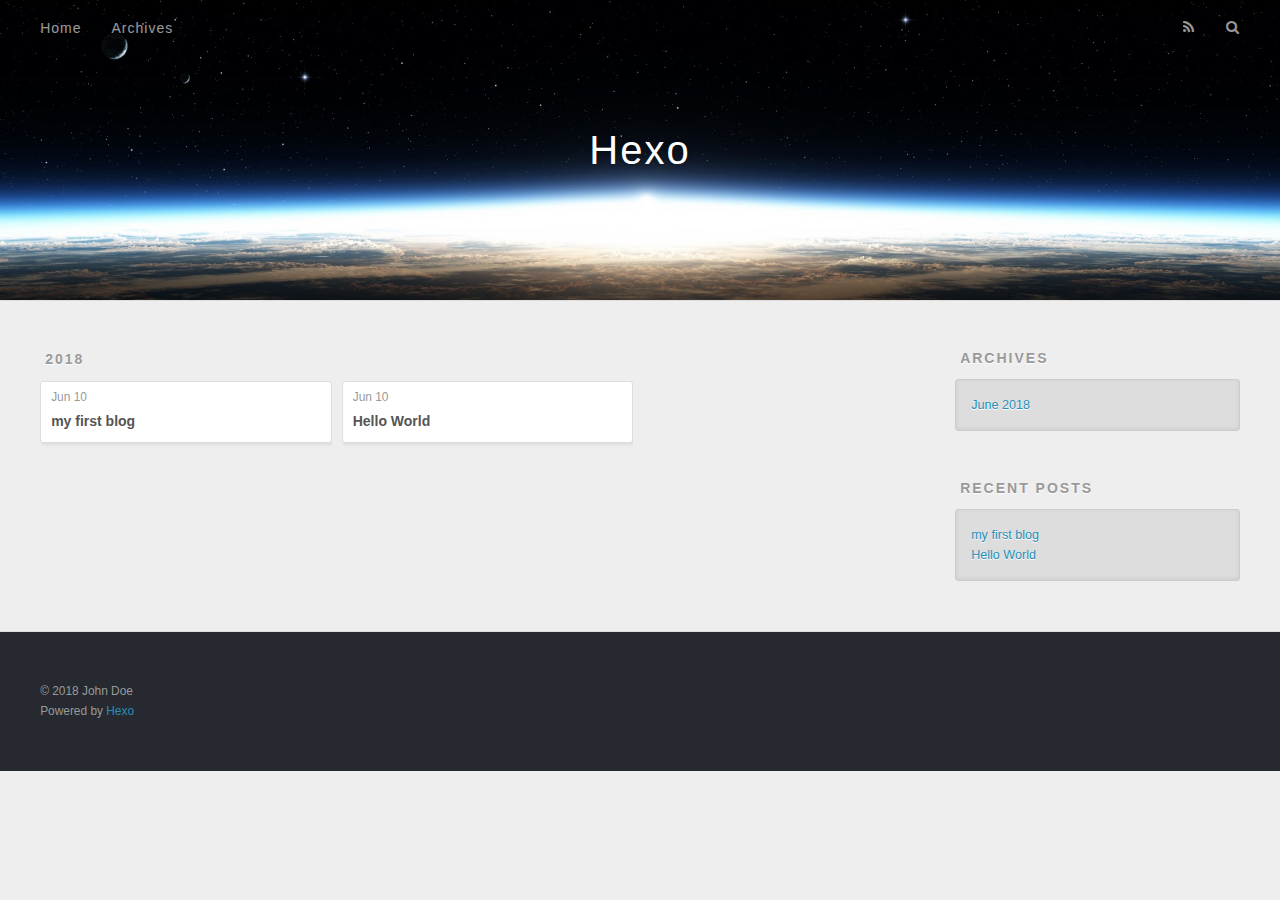
<file: archives/2018/06/index.html>
<!DOCTYPE html>
<html>
<head>
  <meta charset="utf-8">
  

  
  <title>Archives: 2018/6 | Hexo</title>
  <meta name="viewport" content="width=device-width, initial-scale=1, maximum-scale=1">
  <meta property="og:type" content="website">
<meta property="og:title" content="Hexo">
<meta property="og:url" content="http://yoursite.com/archives/2018/06/index.html">
<meta property="og:site_name" content="Hexo">
<meta property="og:locale" content="default">
<meta name="twitter:card" content="summary">
<meta name="twitter:title" content="Hexo">
  
    <link rel="alternate" href="/atom.xml" title="Hexo" type="application/atom+xml">
  
  
    <link rel="icon" href="/favicon.png">
  
  
    <link href="//fonts.googleapis.com/css?family=Source+Code+Pro" rel="stylesheet" type="text/css">
  
  <link rel="stylesheet" href="/css/style.css">
</head>

<body>
  <div id="container">
    <div id="wrap">
      <header id="header">
  <div id="banner"></div>
  <div id="header-outer" class="outer">
    <div id="header-title" class="inner">
      <h1 id="logo-wrap">
        <a href="/" id="logo">Hexo</a>
      </h1>
      
    </div>
    <div id="header-inner" class="inner">
      <nav id="main-nav">
        <a id="main-nav-toggle" class="nav-icon"></a>
        
          <a class="main-nav-link" href="/">Home</a>
        
          <a class="main-nav-link" href="/archives">Archives</a>
        
      </nav>
      <nav id="sub-nav">
        
          <a id="nav-rss-link" class="nav-icon" href="/atom.xml" title="RSS Feed"></a>
        
        <a id="nav-search-btn" class="nav-icon" title="Search"></a>
      </nav>
      <div id="search-form-wrap">
        <form action="//google.com/search" method="get" accept-charset="UTF-8" class="search-form"><input type="search" name="q" class="search-form-input" placeholder="Search"><button type="submit" class="search-form-submit">&#xF002;</button><input type="hidden" name="sitesearch" value="http://yoursite.com"></form>
      </div>
    </div>
  </div>
</header>
      <div class="outer">
        <section id="main">
  
  
    
    
      
      
      <section class="archives-wrap">
        <div class="archive-year-wrap">
          <a href="/archives/2018" class="archive-year">2018</a>
        </div>
        <div class="archives">
    
    <article class="archive-article archive-type-post">
  <div class="archive-article-inner">
    <header class="archive-article-header">
      <a href="/2018/06/10/my-first-blog/" class="archive-article-date">
  <time datetime="2018-06-10T09:14:23.000Z" itemprop="datePublished">Jun 10</time>
</a>
      
  
    <h1 itemprop="name">
      <a class="archive-article-title" href="/2018/06/10/my-first-blog/">my first blog</a>
    </h1>
  

    </header>
  </div>
</article>
  
    
    
    <article class="archive-article archive-type-post">
  <div class="archive-article-inner">
    <header class="archive-article-header">
      <a href="/2018/06/10/hello-world/" class="archive-article-date">
  <time datetime="2018-06-10T08:51:45.336Z" itemprop="datePublished">Jun 10</time>
</a>
      
  
    <h1 itemprop="name">
      <a class="archive-article-title" href="/2018/06/10/hello-world/">Hello World</a>
    </h1>
  

    </header>
  </div>
</article>
  
  
    </div></section>
  


</section>
        
          <aside id="sidebar">
  
    

  
    

  
    
  
    
  <div class="widget-wrap">
    <h3 class="widget-title">Archives</h3>
    <div class="widget">
      <ul class="archive-list"><li class="archive-list-item"><a class="archive-list-link" href="/archives/2018/06/">June 2018</a></li></ul>
    </div>
  </div>


  
    
  <div class="widget-wrap">
    <h3 class="widget-title">Recent Posts</h3>
    <div class="widget">
      <ul>
        
          <li>
            <a href="/2018/06/10/my-first-blog/">my first blog</a>
          </li>
        
          <li>
            <a href="/2018/06/10/hello-world/">Hello World</a>
          </li>
        
      </ul>
    </div>
  </div>

  
</aside>
        
      </div>
      <footer id="footer">
  
  <div class="outer">
    <div id="footer-info" class="inner">
      &copy; 2018 John Doe<br>
      Powered by <a href="http://hexo.io/" target="_blank">Hexo</a>
    </div>
  </div>
</footer>
    </div>
    <nav id="mobile-nav">
  
    <a href="/" class="mobile-nav-link">Home</a>
  
    <a href="/archives" class="mobile-nav-link">Archives</a>
  
</nav>
    

<script src="//ajax.googleapis.com/ajax/libs/jquery/2.0.3/jquery.min.js"></script>


  <link rel="stylesheet" href="/fancybox/jquery.fancybox.css">
  <script src="/fancybox/jquery.fancybox.pack.js"></script>


<script src="/js/script.js"></script>



  </div>
</body>
</html>
</file>
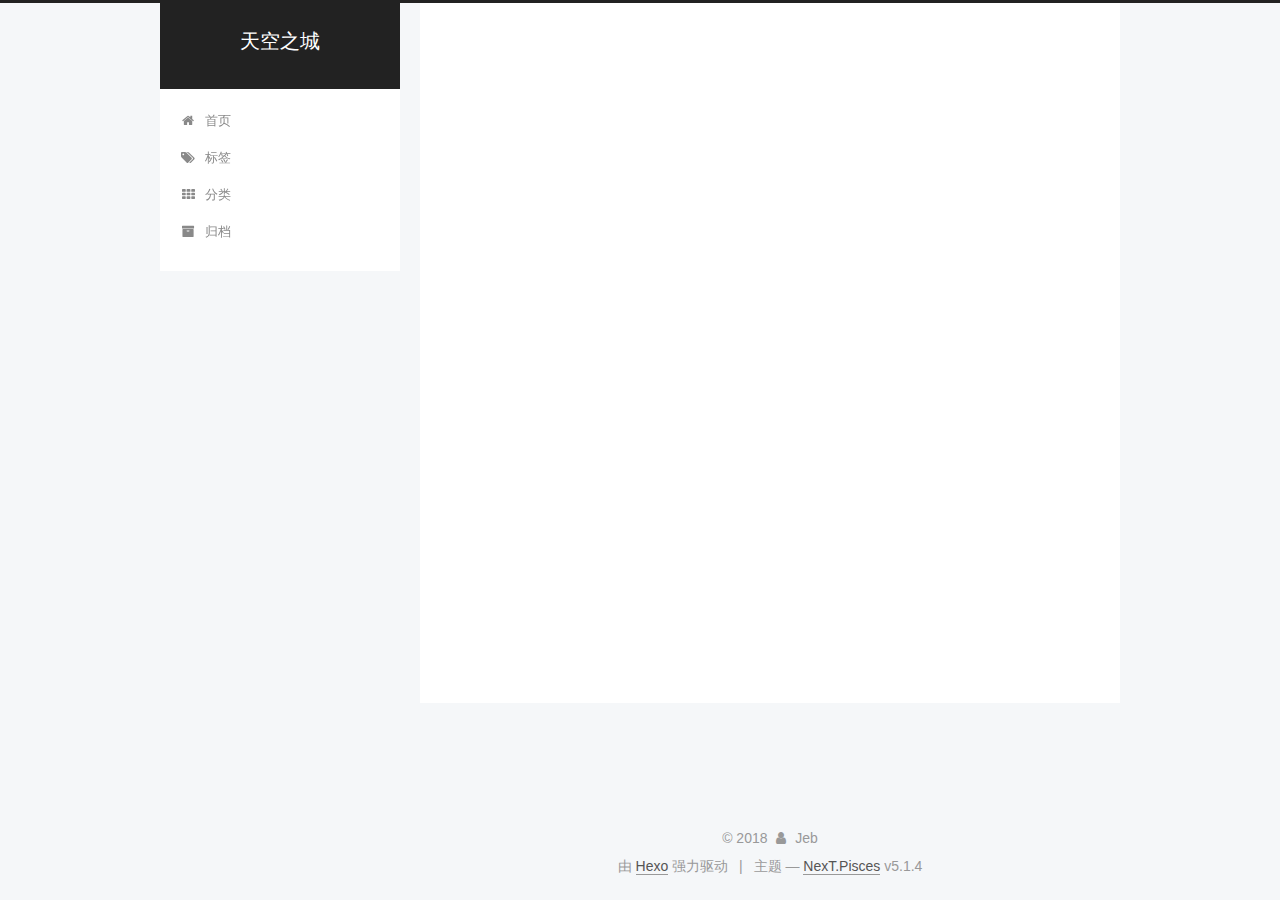
<file: 2018/06/10/my-first-blog/index.html>
<!DOCTYPE html>



  


<html class="theme-next pisces use-motion" lang="zh-Hans">
<head>
  <meta charset="UTF-8"/>
<meta http-equiv="X-UA-Compatible" content="IE=edge" />
<meta name="viewport" content="width=device-width, initial-scale=1, maximum-scale=1"/>
<meta name="theme-color" content="#222">









<meta http-equiv="Cache-Control" content="no-transform" />
<meta http-equiv="Cache-Control" content="no-siteapp" />
















  
  
  <link href="/lib/fancybox/source/jquery.fancybox.css?v=2.1.5" rel="stylesheet" type="text/css" />







<link href="/lib/font-awesome/css/font-awesome.min.css?v=4.6.2" rel="stylesheet" type="text/css" />

<link href="/css/main.css?v=5.1.4" rel="stylesheet" type="text/css" />


  <link rel="apple-touch-icon" sizes="180x180" href="/images/apple-touch-icon-next.png?v=5.1.4">


  <link rel="icon" type="image/png" sizes="32x32" href="/images/favicon-32x32-next.png?v=5.1.4">


  <link rel="icon" type="image/png" sizes="16x16" href="/images/favicon-16x16-next.png?v=5.1.4">


  <link rel="mask-icon" href="/images/logo.svg?v=5.1.4" color="#222">





  <meta name="keywords" content="jQuery," />










<meta name="description" content="HI,WELCOME!">
<meta name="keywords" content="jQuery">
<meta property="og:type" content="article">
<meta property="og:title" content="my first blog">
<meta property="og:url" content="http://yoursite.com/2018/06/10/my-first-blog/index.html">
<meta property="og:site_name" content="天空之城">
<meta property="og:description" content="HI,WELCOME!">
<meta property="og:locale" content="zh-Hans">
<meta property="og:updated_time" content="2018-06-10T13:13:25.453Z">
<meta name="twitter:card" content="summary">
<meta name="twitter:title" content="my first blog">
<meta name="twitter:description" content="HI,WELCOME!">



<script type="text/javascript" id="hexo.configurations">
  var NexT = window.NexT || {};
  var CONFIG = {
    root: '/',
    scheme: 'Pisces',
    version: '5.1.4',
    sidebar: {"position":"left","display":"post","offset":12,"b2t":false,"scrollpercent":false,"onmobile":false},
    fancybox: true,
    tabs: true,
    motion: {"enable":true,"async":false,"transition":{"post_block":"fadeIn","post_header":"slideDownIn","post_body":"slideDownIn","coll_header":"slideLeftIn","sidebar":"Left"}},
    duoshuo: {
      userId: '0',
      author: '博主'
    },
    algolia: {
      applicationID: '',
      apiKey: '',
      indexName: '',
      hits: {"per_page":10},
      labels: {"input_placeholder":"Search for Posts","hits_empty":"We didn't find any results for the search: ${query}","hits_stats":"${hits} results found in ${time} ms"}
    }
  };
</script>



  <link rel="canonical" href="http://yoursite.com/2018/06/10/my-first-blog/"/>





  <title>my first blog | 天空之城</title>
  








</head>

<body itemscope itemtype="http://schema.org/WebPage" lang="zh-Hans">

  
  
    
  

  <div class="container sidebar-position-left page-post-detail">
    <div class="headband"></div>

    <header id="header" class="header" itemscope itemtype="http://schema.org/WPHeader">
      <div class="header-inner"><div class="site-brand-wrapper">
  <div class="site-meta ">
    

    <div class="custom-logo-site-title">
      <a href="/"  class="brand" rel="start">
        <span class="logo-line-before"><i></i></span>
        <span class="site-title">天空之城</span>
        <span class="logo-line-after"><i></i></span>
      </a>
    </div>
      
        <p class="site-subtitle"></p>
      
  </div>

  <div class="site-nav-toggle">
    <button>
      <span class="btn-bar"></span>
      <span class="btn-bar"></span>
      <span class="btn-bar"></span>
    </button>
  </div>
</div>

<nav class="site-nav">
  

  
    <ul id="menu" class="menu">
      
        
        <li class="menu-item menu-item-home">
          <a href="/" rel="section">
            
              <i class="menu-item-icon fa fa-fw fa-home"></i> <br />
            
            首页
          </a>
        </li>
      
        
        <li class="menu-item menu-item-tags">
          <a href="/tags/" rel="section">
            
              <i class="menu-item-icon fa fa-fw fa-tags"></i> <br />
            
            标签
          </a>
        </li>
      
        
        <li class="menu-item menu-item-categories">
          <a href="/categories/" rel="section">
            
              <i class="menu-item-icon fa fa-fw fa-th"></i> <br />
            
            分类
          </a>
        </li>
      
        
        <li class="menu-item menu-item-archives">
          <a href="/archives/" rel="section">
            
              <i class="menu-item-icon fa fa-fw fa-archive"></i> <br />
            
            归档
          </a>
        </li>
      

      
    </ul>
  

  
</nav>



 </div>
    </header>

    <main id="main" class="main">
      <div class="main-inner">
        <div class="content-wrap">
          <div id="content" class="content">
            

  <div id="posts" class="posts-expand">
    

  

  
  
  

  <article class="post post-type-normal" itemscope itemtype="http://schema.org/Article">
  
  
  
  <div class="post-block">
    <link itemprop="mainEntityOfPage" href="http://yoursite.com/2018/06/10/my-first-blog/">

    <span hidden itemprop="author" itemscope itemtype="http://schema.org/Person">
      <meta itemprop="name" content="Jeb">
      <meta itemprop="description" content="">
      <meta itemprop="image" content="/images/avatar.gif">
    </span>

    <span hidden itemprop="publisher" itemscope itemtype="http://schema.org/Organization">
      <meta itemprop="name" content="天空之城">
    </span>

    
      <header class="post-header">

        
        
          <h1 class="post-title" itemprop="name headline">my first blog</h1>
        

        <div class="post-meta">
          <span class="post-time">
            
              <span class="post-meta-item-icon">
                <i class="fa fa-calendar-o"></i>
              </span>
              
                <span class="post-meta-item-text">发表于</span>
              
              <time title="创建于" itemprop="dateCreated datePublished" datetime="2018-06-10T17:14:23+08:00">
                2018-06-10
              </time>
            

            

            
          </span>

          
            <span class="post-category" >
            
              <span class="post-meta-divider">|</span>
            
              <span class="post-meta-item-icon">
                <i class="fa fa-folder-o"></i>
              </span>
              
                <span class="post-meta-item-text">分类于</span>
              
              
                <span itemprop="about" itemscope itemtype="http://schema.org/Thing">
                  <a href="/categories/web/" itemprop="url" rel="index">
                    <span itemprop="name">web</span>
                  </a>
                </span>

                
                
              
            </span>
          

          
            
          

          
          

          

          

          

        </div>
      </header>
    

    
    
    
    <div class="post-body" itemprop="articleBody">

      
      

      
        <h4 id="HI-WELCOME"><a href="#HI-WELCOME" class="headerlink" title="HI,WELCOME!"></a>HI,WELCOME!</h4>
      
    </div>
    
    
    

    

    

    

    <footer class="post-footer">
      
        <div class="post-tags">
          
            <a href="/tags/jQuery/" rel="tag"># jQuery</a>
          
        </div>
      

      
      
      

      

      
      
    </footer>
  </div>
  
  
  
  </article>



    <div class="post-spread">
      
    </div>
  </div>


          </div>
          


          

  



        </div>
        
          
  
  <div class="sidebar-toggle">
    <div class="sidebar-toggle-line-wrap">
      <span class="sidebar-toggle-line sidebar-toggle-line-first"></span>
      <span class="sidebar-toggle-line sidebar-toggle-line-middle"></span>
      <span class="sidebar-toggle-line sidebar-toggle-line-last"></span>
    </div>
  </div>

  <aside id="sidebar" class="sidebar">
    
    <div class="sidebar-inner">

      

      
        <ul class="sidebar-nav motion-element">
          <li class="sidebar-nav-toc sidebar-nav-active" data-target="post-toc-wrap">
            文章目录
          </li>
          <li class="sidebar-nav-overview" data-target="site-overview-wrap">
            站点概览
          </li>
        </ul>
      

      <section class="site-overview-wrap sidebar-panel">
        <div class="site-overview">
          <div class="site-author motion-element" itemprop="author" itemscope itemtype="http://schema.org/Person">
            
              <p class="site-author-name" itemprop="name">Jeb</p>
              <p class="site-description motion-element" itemprop="description">遥望无边晴朗,让心充满阳光</p>
          </div>

          <nav class="site-state motion-element">

            
              <div class="site-state-item site-state-posts">
              
                <a href="/archives/">
              
                  <span class="site-state-item-count">1</span>
                  <span class="site-state-item-name">日志</span>
                </a>
              </div>
            

            
              
              
              <div class="site-state-item site-state-categories">
                <a href="/categories/index.html">
                  <span class="site-state-item-count">1</span>
                  <span class="site-state-item-name">分类</span>
                </a>
              </div>
            

            
              
              
              <div class="site-state-item site-state-tags">
                <a href="/tags/index.html">
                  <span class="site-state-item-count">1</span>
                  <span class="site-state-item-name">标签</span>
                </a>
              </div>
            

          </nav>

          

          
            <div class="links-of-author motion-element">
                
                  <span class="links-of-author-item">
                    <a href="https://github.com/Jeb106" target="_blank" title="GitHub">
                      
                        <i class="fa fa-fw fa-github"></i>GitHub</a>
                  </span>
                
            </div>
          

          
          

          
          

          

        </div>
      </section>

      
      <!--noindex-->
        <section class="post-toc-wrap motion-element sidebar-panel sidebar-panel-active">
          <div class="post-toc">

            
              
            

            
              <div class="post-toc-content"><ol class="nav"><li class="nav-item nav-level-4"><a class="nav-link" href="#HI-WELCOME"><span class="nav-number">1.</span> <span class="nav-text">HI,WELCOME!</span></a></li></ol></div>
            

          </div>
        </section>
      <!--/noindex-->
      

      

    </div>
  </aside>


        
      </div>
    </main>

    <footer id="footer" class="footer">
      <div class="footer-inner">
        <div class="copyright">&copy; <span itemprop="copyrightYear">2018</span>
  <span class="with-love">
    <i class="fa fa-user"></i>
  </span>
  <span class="author" itemprop="copyrightHolder">Jeb</span>

  
</div>


  <div class="powered-by">由 <a class="theme-link" target="_blank" href="https://hexo.io">Hexo</a> 强力驱动</div>



  <span class="post-meta-divider">|</span>



  <div class="theme-info">主题 &mdash; <a class="theme-link" target="_blank" href="https://github.com/iissnan/hexo-theme-next">NexT.Pisces</a> v5.1.4</div>




        







        
      </div>
    </footer>

    
      <div class="back-to-top">
        <i class="fa fa-arrow-up"></i>
        
      </div>
    

    

  </div>

  

<script type="text/javascript">
  if (Object.prototype.toString.call(window.Promise) !== '[object Function]') {
    window.Promise = null;
  }
</script>









  












  
  
    <script type="text/javascript" src="/lib/jquery/index.js?v=2.1.3"></script>
  

  
  
    <script type="text/javascript" src="/lib/fastclick/lib/fastclick.min.js?v=1.0.6"></script>
  

  
  
    <script type="text/javascript" src="/lib/jquery_lazyload/jquery.lazyload.js?v=1.9.7"></script>
  

  
  
    <script type="text/javascript" src="/lib/velocity/velocity.min.js?v=1.2.1"></script>
  

  
  
    <script type="text/javascript" src="/lib/velocity/velocity.ui.min.js?v=1.2.1"></script>
  

  
  
    <script type="text/javascript" src="/lib/fancybox/source/jquery.fancybox.pack.js?v=2.1.5"></script>
  


  


  <script type="text/javascript" src="/js/src/utils.js?v=5.1.4"></script>

  <script type="text/javascript" src="/js/src/motion.js?v=5.1.4"></script>



  
  


  <script type="text/javascript" src="/js/src/affix.js?v=5.1.4"></script>

  <script type="text/javascript" src="/js/src/schemes/pisces.js?v=5.1.4"></script>



  
  <script type="text/javascript" src="/js/src/scrollspy.js?v=5.1.4"></script>
<script type="text/javascript" src="/js/src/post-details.js?v=5.1.4"></script>



  


  <script type="text/javascript" src="/js/src/bootstrap.js?v=5.1.4"></script>



  


  




	





  





  












  





  

  

  

  
  

  

  

  

</body>
</html>
</file>
<file: css/style.css>
body {
  width: 100%;
}
body:before,
body:after {
  content: "";
  display: table;
}
body:after {
  clear: both;
}
html,
body,
div,
span,
applet,
object,
iframe,
h1,
h2,
h3,
h4,
h5,
h6,
p,
blockquote,
pre,
a,
abbr,
acronym,
address,
big,
cite,
code,
del,
dfn,
em,
img,
ins,
kbd,
q,
s,
samp,
small,
strike,
strong,
sub,
sup,
tt,
var,
dl,
dt,
dd,
ol,
ul,
li,
fieldset,
form,
label,
legend,
table,
caption,
tbody,
tfoot,
thead,
tr,
th,
td {
  margin: 0;
  padding: 0;
  border: 0;
  outline: 0;
  font-weight: inherit;
  font-style: inherit;
  font-family: inherit;
  font-size: 100%;
  vertical-align: baseline;
}
body {
  line-height: 1;
  color: #000;
  background: #fff;
}
ol,
ul {
  list-style: none;
}
table {
  border-collapse: separate;
  border-spacing: 0;
  vertical-align: middle;
}
caption,
th,
td {
  text-align: left;
  font-weight: normal;
  vertical-align: middle;
}
a img {
  border: none;
}
input,
button {
  margin: 0;
  padding: 0;
}
input::-moz-focus-inner,
button::-moz-focus-inner {
  border: 0;
  padding: 0;
}
@font-face {
  font-family: FontAwesome;
  font-style: normal;
  font-weight: normal;
  src: url("fonts/fontawesome-webfont.eot?v=#4.0.3");
  src: url("fonts/fontawesome-webfont.eot?#iefix&v=#4.0.3") format("embedded-opentype"), url("fonts/fontawesome-webfont.woff?v=#4.0.3") format("woff"), url("fonts/fontawesome-webfont.ttf?v=#4.0.3") format("truetype"), url("fonts/fontawesome-webfont.svg#fontawesomeregular?v=#4.0.3") format("svg");
}
html,
body,
#container {
  height: 100%;
}
body {
  background: #eee;
  font: 14px -apple-system, BlinkMacSystemFont, "Segoe UI", "Roboto", "Oxygen", "Ubuntu", "Cantarell", "Fira Sans", "Droid Sans", "Helvetica Neue", sans-serif;
  -webkit-text-size-adjust: 100%;
}
.outer {
  max-width: 1220px;
  margin: 0 auto;
  padding: 0 20px;
}
.outer:before,
.outer:after {
  content: "";
  display: table;
}
.outer:after {
  clear: both;
}
.inner {
  display: inline;
  float: left;
  width: 98.33333333333333%;
  margin: 0 0.833333333333333%;
}
.left,
.alignleft {
  float: left;
}
.right,
.alignright {
  float: right;
}
.clear {
  clear: both;
}
#container {
  position: relative;
}
.mobile-nav-on {
  overflow: hidden;
}
#wrap {
  height: 100%;
  width: 100%;
  position: absolute;
  top: 0;
  left: 0;
  -webkit-transition: 0.2s ease-out;
  -moz-transition: 0.2s ease-out;
  -ms-transition: 0.2s ease-out;
  transition: 0.2s ease-out;
  z-index: 1;
  background: #eee;
}
.mobile-nav-on #wrap {
  left: 280px;
}
@media screen and (min-width: 768px) {
  #main {
    display: inline;
    float: left;
    width: 73.33333333333333%;
    margin: 0 0.833333333333333%;
  }
}
.article-date,
.article-category-link,
.archive-year,
.widget-title {
  text-decoration: none;
  text-transform: uppercase;
  letter-spacing: 2px;
  color: #999;
  margin-bottom: 1em;
  margin-left: 5px;
  line-height: 1em;
  text-shadow: 0 1px #fff;
  font-weight: bold;
}
.article-inner,
.archive-article-inner {
  background: #fff;
  -webkit-box-shadow: 1px 2px 3px #ddd;
  box-shadow: 1px 2px 3px #ddd;
  border: 1px solid #ddd;
  border-radius: 3px;
}
.article-entry h1,
.widget h1 {
  font-size: 2em;
}
.article-entry h2,
.widget h2 {
  font-size: 1.5em;
}
.article-entry h3,
.widget h3 {
  font-size: 1.3em;
}
.article-entry h4,
.widget h4 {
  font-size: 1.2em;
}
.article-entry h5,
.widget h5 {
  font-size: 1em;
}
.article-entry h6,
.widget h6 {
  font-size: 1em;
  color: #999;
}
.article-entry hr,
.widget hr {
  border: 1px dashed #ddd;
}
.article-entry strong,
.widget strong {
  font-weight: bold;
}
.article-entry em,
.widget em,
.article-entry cite,
.widget cite {
  font-style: italic;
}
.article-entry sup,
.widget sup,
.article-entry sub,
.widget sub {
  font-size: 0.75em;
  line-height: 0;
  position: relative;
  vertical-align: baseline;
}
.article-entry sup,
.widget sup {
  top: -0.5em;
}
.article-entry sub,
.widget sub {
  bottom: -0.2em;
}
.article-entry small,
.widget small {
  font-size: 0.85em;
}
.article-entry acronym,
.widget acronym,
.article-entry abbr,
.widget abbr {
  border-bottom: 1px dotted;
}
.article-entry ul,
.widget ul,
.article-entry ol,
.widget ol,
.article-entry dl,
.widget dl {
  margin: 0 20px;
  line-height: 1.6em;
}
.article-entry ul ul,
.widget ul ul,
.article-entry ol ul,
.widget ol ul,
.article-entry ul ol,
.widget ul ol,
.article-entry ol ol,
.widget ol ol {
  margin-top: 0;
  margin-bottom: 0;
}
.article-entry ul,
.widget ul {
  list-style: disc;
}
.article-entry ol,
.widget ol {
  list-style: decimal;
}
.article-entry dt,
.widget dt {
  font-weight: bold;
}
#header {
  height: 300px;
  position: relative;
  border-bottom: 1px solid #ddd;
}
#header:before,
#header:after {
  content: "";
  position: absolute;
  left: 0;
  right: 0;
  height: 40px;
}
#header:before {
  top: 0;
  background: -webkit-linear-gradient(rgba(0,0,0,0.2), transparent);
  background: -moz-linear-gradient(rgba(0,0,0,0.2), transparent);
  background: -ms-linear-gradient(rgba(0,0,0,0.2), transparent);
  background: linear-gradient(rgba(0,0,0,0.2), transparent);
}
#header:after {
  bottom: 0;
  background: -webkit-linear-gradient(transparent, rgba(0,0,0,0.2));
  background: -moz-linear-gradient(transparent, rgba(0,0,0,0.2));
  background: -ms-linear-gradient(transparent, rgba(0,0,0,0.2));
  background: linear-gradient(transparent, rgba(0,0,0,0.2));
}
#header-outer {
  height: 100%;
  position: relative;
}
#header-inner {
  position: relative;
  overflow: hidden;
}
#banner {
  position: absolute;
  top: 0;
  left: 0;
  width: 100%;
  height: 100%;
  background: url("images/banner.jpg") center #000;
  -webkit-background-size: cover;
  -moz-background-size: cover;
  background-size: cover;
  z-index: -1;
}
#header-title {
  text-align: center;
  height: 40px;
  position: absolute;
  top: 50%;
  left: 0;
  margin-top: -20px;
}
#logo,
#subtitle {
  text-decoration: none;
  color: #fff;
  font-weight: 300;
  text-shadow: 0 1px 4px rgba(0,0,0,0.3);
}
#logo {
  font-size: 40px;
  line-height: 40px;
  letter-spacing: 2px;
}
#subtitle {
  font-size: 16px;
  line-height: 16px;
  letter-spacing: 1px;
}
#subtitle-wrap {
  margin-top: 16px;
}
#main-nav {
  float: left;
  margin-left: -15px;
}
.nav-icon,
.main-nav-link {
  float: left;
  color: #fff;
  opacity: 0.6;
  text-decoration: none;
  text-shadow: 0 1px rgba(0,0,0,0.2);
  -webkit-transition: opacity 0.2s;
  -moz-transition: opacity 0.2s;
  -ms-transition: opacity 0.2s;
  transition: opacity 0.2s;
  display: block;
  padding: 20px 15px;
}
.nav-icon:hover,
.main-nav-link:hover {
  opacity: 1;
}
.nav-icon {
  font-family: FontAwesome;
  text-align: center;
  font-size: 14px;
  width: 14px;
  height: 14px;
  padding: 20px 15px;
  position: relative;
  cursor: pointer;
}
.main-nav-link {
  font-weight: 300;
  letter-spacing: 1px;
}
@media screen and (max-width: 479px) {
  .main-nav-link {
    display: none;
  }
}
#main-nav-toggle {
  display: none;
}
#main-nav-toggle:before {
  content: "\f0c9";
}
@media screen and (max-width: 479px) {
  #main-nav-toggle {
    display: block;
  }
}
#sub-nav {
  float: right;
  margin-right: -15px;
}
#nav-rss-link:before {
  content: "\f09e";
}
#nav-search-btn:before {
  content: "\f002";
}
#search-form-wrap {
  position: absolute;
  top: 15px;
  width: 150px;
  height: 30px;
  right: -150px;
  opacity: 0;
  -webkit-transition: 0.2s ease-out;
  -moz-transition: 0.2s ease-out;
  -ms-transition: 0.2s ease-out;
  transition: 0.2s ease-out;
}
#search-form-wrap.on {
  opacity: 1;
  right: 0;
}
@media screen and (max-width: 479px) {
  #search-form-wrap {
    width: 100%;
    right: -100%;
  }
}
.search-form {
  position: absolute;
  top: 0;
  left: 0;
  right: 0;
  background: #fff;
  padding: 5px 15px;
  border-radius: 15px;
  -webkit-box-shadow: 0 0 10px rgba(0,0,0,0.3);
  box-shadow: 0 0 10px rgba(0,0,0,0.3);
}
.search-form-input {
  border: none;
  background: none;
  color: #555;
  width: 100%;
  font: 13px -apple-system, BlinkMacSystemFont, "Segoe UI", "Roboto", "Oxygen", "Ubuntu", "Cantarell", "Fira Sans", "Droid Sans", "Helvetica Neue", sans-serif;
  outline: none;
}
.search-form-input::-webkit-search-results-decoration,
.search-form-input::-webkit-search-cancel-button {
  -webkit-appearance: none;
}
.search-form-submit {
  position: absolute;
  top: 50%;
  right: 10px;
  margin-top: -7px;
  font: 13px FontAwesome;
  border: none;
  background: none;
  color: #bbb;
  cursor: pointer;
}
.search-form-submit:hover,
.search-form-submit:focus {
  color: #777;
}
.article {
  margin: 50px 0;
}
.article-inner {
  overflow: hidden;
}
.article-meta:before,
.article-meta:after {
  content: "";
  display: table;
}
.article-meta:after {
  clear: both;
}
.article-date {
  float: left;
}
.article-category {
  float: left;
  line-height: 1em;
  color: #ccc;
  text-shadow: 0 1px #fff;
  margin-left: 8px;
}
.article-category:before {
  content: "\2022";
}
.article-category-link {
  margin: 0 12px 1em;
}
.article-header {
  padding: 20px 20px 0;
}
.article-title {
  text-decoration: none;
  font-size: 2em;
  font-weight: bold;
  color: #555;
  line-height: 1.1em;
  -webkit-transition: color 0.2s;
  -moz-transition: color 0.2s;
  -ms-transition: color 0.2s;
  transition: color 0.2s;
}
a.article-title:hover {
  color: #258fb8;
}
.article-entry {
  color: #555;
  padding: 0 20px;
}
.article-entry:before,
.article-entry:after {
  content: "";
  display: table;
}
.article-entry:after {
  clear: both;
}
.article-entry p,
.article-entry table {
  line-height: 1.6em;
  margin: 1.6em 0;
}
.article-entry h1,
.article-entry h2,
.article-entry h3,
.article-entry h4,
.article-entry h5,
.article-entry h6 {
  font-weight: bold;
}
.article-entry h1,
.article-entry h2,
.article-entry h3,
.article-entry h4,
.article-entry h5,
.article-entry h6 {
  line-height: 1.1em;
  margin: 1.1em 0;
}
.article-entry a {
  color: #258fb8;
  text-decoration: none;
}
.article-entry a:hover {
  text-decoration: underline;
}
.article-entry ul,
.article-entry ol,
.article-entry dl {
  margin-top: 1.6em;
  margin-bottom: 1.6em;
}
.article-entry img,
.article-entry video {
  max-width: 100%;
  height: auto;
  display: block;
  margin: auto;
}
.article-entry iframe {
  border: none;
}
.article-entry table {
  width: 100%;
  border-collapse: collapse;
  border-spacing: 0;
}
.article-entry th {
  font-weight: bold;
  border-bottom: 3px solid #ddd;
  padding-bottom: 0.5em;
}
.article-entry td {
  border-bottom: 1px solid #ddd;
  padding: 10px 0;
}
.article-entry blockquote {
  font-family: Georgia, "Times New Roman", serif;
  font-size: 1.4em;
  margin: 1.6em 20px;
  text-align: center;
}
.article-entry blockquote footer {
  font-size: 14px;
  margin: 1.6em 0;
  font-family: -apple-system, BlinkMacSystemFont, "Segoe UI", "Roboto", "Oxygen", "Ubuntu", "Cantarell", "Fira Sans", "Droid Sans", "Helvetica Neue", sans-serif;
}
.article-entry blockquote footer cite:before {
  content: "—";
  padding: 0 0.5em;
}
.article-entry .pullquote {
  text-align: left;
  width: 45%;
  margin: 0;
}
.article-entry .pullquote.left {
  margin-left: 0.5em;
  margin-right: 1em;
}
.article-entry .pullquote.right {
  margin-right: 0.5em;
  margin-left: 1em;
}
.article-entry .caption {
  color: #999;
  display: block;
  font-size: 0.9em;
  margin-top: 0.5em;
  position: relative;
  text-align: center;
}
.article-entry .video-container {
  position: relative;
  padding-top: 56.25%;
  height: 0;
  overflow: hidden;
}
.article-entry .video-container iframe,
.article-entry .video-container object,
.article-entry .video-container embed {
  position: absolute;
  top: 0;
  left: 0;
  width: 100%;
  height: 100%;
  margin-top: 0;
}
.article-more-link a {
  display: inline-block;
  line-height: 1em;
  padding: 6px 15px;
  border-radius: 15px;
  background: #eee;
  color: #999;
  text-shadow: 0 1px #fff;
  text-decoration: none;
}
.article-more-link a:hover {
  background: #258fb8;
  color: #fff;
  text-decoration: none;
  text-shadow: 0 1px #1e7293;
}
.article-footer {
  font-size: 0.85em;
  line-height: 1.6em;
  border-top: 1px solid #ddd;
  padding-top: 1.6em;
  margin: 0 20px 20px;
}
.article-footer:before,
.article-footer:after {
  content: "";
  display: table;
}
.article-footer:after {
  clear: both;
}
.article-footer a {
  color: #999;
  text-decoration: none;
}
.article-footer a:hover {
  color: #555;
}
.article-tag-list-item {
  float: left;
  margin-right: 10px;
}
.article-tag-list-link:before {
  content: "#";
}
.article-comment-link {
  float: right;
}
.article-comment-link:before {
  content: "\f075";
  font-family: FontAwesome;
  padding-right: 8px;
}
.article-share-link {
  cursor: pointer;
  float: right;
  margin-left: 20px;
}
.article-share-link:before {
  content: "\f064";
  font-family: FontAwesome;
  padding-right: 6px;
}
#article-nav {
  position: relative;
}
#article-nav:before,
#article-nav:after {
  content: "";
  display: table;
}
#article-nav:after {
  clear: both;
}
@media screen and (min-width: 768px) {
  #article-nav {
    margin: 50px 0;
  }
  #article-nav:before {
    width: 8px;
    height: 8px;
    position: absolute;
    top: 50%;
    left: 50%;
    margin-top: -4px;
    margin-left: -4px;
    content: "";
    border-radius: 50%;
    background: #ddd;
    -webkit-box-shadow: 0 1px 2px #fff;
    box-shadow: 0 1px 2px #fff;
  }
}
.article-nav-link-wrap {
  text-decoration: none;
  text-shadow: 0 1px #fff;
  color: #999;
  -webkit-box-sizing: border-box;
  -moz-box-sizing: border-box;
  box-sizing: border-box;
  margin-top: 50px;
  text-align: center;
  display: block;
}
.article-nav-link-wrap:hover {
  color: #555;
}
@media screen and (min-width: 768px) {
  .article-nav-link-wrap {
    width: 50%;
    margin-top: 0;
  }
}
@media screen and (min-width: 768px) {
  #article-nav-newer {
    float: left;
    text-align: right;
    padding-right: 20px;
  }
}
@media screen and (min-width: 768px) {
  #article-nav-older {
    float: right;
    text-align: left;
    padding-left: 20px;
  }
}
.article-nav-caption {
  text-transform: uppercase;
  letter-spacing: 2px;
  color: #ddd;
  line-height: 1em;
  font-weight: bold;
}
#article-nav-newer .article-nav-caption {
  margin-right: -2px;
}
.article-nav-title {
  font-size: 0.85em;
  line-height: 1.6em;
  margin-top: 0.5em;
}
.article-share-box {
  position: absolute;
  display: none;
  background: #fff;
  -webkit-box-shadow: 1px 2px 10px rgba(0,0,0,0.2);
  box-shadow: 1px 2px 10px rgba(0,0,0,0.2);
  border-radius: 3px;
  margin-left: -145px;
  overflow: hidden;
  z-index: 1;
}
.article-share-box.on {
  display: block;
}
.article-share-input {
  width: 100%;
  background: none;
  -webkit-box-sizing: border-box;
  -moz-box-sizing: border-box;
  box-sizing: border-box;
  font: 14px -apple-system, BlinkMacSystemFont, "Segoe UI", "Roboto", "Oxygen", "Ubuntu", "Cantarell", "Fira Sans", "Droid Sans", "Helvetica Neue", sans-serif;
  padding: 0 15px;
  color: #555;
  outline: none;
  border: 1px solid #ddd;
  border-radius: 3px 3px 0 0;
  height: 36px;
  line-height: 36px;
}
.article-share-links {
  background: #eee;
}
.article-share-links:before,
.article-share-links:after {
  content: "";
  display: table;
}
.article-share-links:after {
  clear: both;
}
.article-share-twitter,
.article-share-facebook,
.article-share-pinterest,
.article-share-google {
  width: 50px;
  height: 36px;
  display: block;
  float: left;
  position: relative;
  color: #999;
  text-shadow: 0 1px #fff;
}
.article-share-twitter:before,
.article-share-facebook:before,
.article-share-pinterest:before,
.article-share-google:before {
  font-size: 20px;
  font-family: FontAwesome;
  width: 20px;
  height: 20px;
  position: absolute;
  top: 50%;
  left: 50%;
  margin-top: -10px;
  margin-left: -10px;
  text-align: center;
}
.article-share-twitter:hover,
.article-share-facebook:hover,
.article-share-pinterest:hover,
.article-share-google:hover {
  color: #fff;
}
.article-share-twitter:before {
  content: "\f099";
}
.article-share-twitter:hover {
  background: #00aced;
  text-shadow: 0 1px #008abe;
}
.article-share-facebook:before {
  content: "\f09a";
}
.article-share-facebook:hover {
  background: #3b5998;
  text-shadow: 0 1px #2f477a;
}
.article-share-pinterest:before {
  content: "\f0d2";
}
.article-share-pinterest:hover {
  background: #cb2027;
  text-shadow: 0 1px #a21a1f;
}
.article-share-google:before {
  content: "\f0d5";
}
.article-share-google:hover {
  background: #dd4b39;
  text-shadow: 0 1px #be3221;
}
.article-gallery {
  background: #000;
  position: relative;
}
.article-gallery-photos {
  position: relative;
  overflow: hidden;
}
.article-gallery-img {
  display: none;
  max-width: 100%;
}
.article-gallery-img:first-child {
  display: block;
}
.article-gallery-img.loaded {
  position: absolute;
  display: block;
}
.article-gallery-img img {
  display: block;
  max-width: 100%;
  margin: 0 auto;
}
#comments {
  background: #fff;
  -webkit-box-shadow: 1px 2px 3px #ddd;
  box-shadow: 1px 2px 3px #ddd;
  padding: 20px;
  border: 1px solid #ddd;
  border-radius: 3px;
  margin: 50px 0;
}
#comments a {
  color: #258fb8;
}
.archives-wrap {
  margin: 50px 0;
}
.archives:before,
.archives:after {
  content: "";
  display: table;
}
.archives:after {
  clear: both;
}
.archive-year-wrap {
  margin-bottom: 1em;
}
.archives {
  -webkit-column-gap: 10px;
  -moz-column-gap: 10px;
  column-gap: 10px;
}
@media screen and (min-width: 480px) and (max-width: 767px) {
  .archives {
    -webkit-column-count: 2;
    -moz-column-count: 2;
    column-count: 2;
  }
}
@media screen and (min-width: 768px) {
  .archives {
    -webkit-column-count: 3;
    -moz-column-count: 3;
    column-count: 3;
  }
}
.archive-article {
  -webkit-column-break-inside: avoid;
  page-break-inside: avoid;
  overflow: hidden;
  break-inside: avoid-column;
}
.archive-article-inner {
  padding: 10px;
  margin-bottom: 15px;
}
.archive-article-title {
  text-decoration: none;
  font-weight: bold;
  color: #555;
  -webkit-transition: color 0.2s;
  -moz-transition: color 0.2s;
  -ms-transition: color 0.2s;
  transition: color 0.2s;
  line-height: 1.6em;
}
.archive-article-title:hover {
  color: #258fb8;
}
.archive-article-footer {
  margin-top: 1em;
}
.archive-article-date {
  color: #999;
  text-decoration: none;
  font-size: 0.85em;
  line-height: 1em;
  margin-bottom: 0.5em;
  display: block;
}
#page-nav {
  margin: 50px auto;
  background: #fff;
  -webkit-box-shadow: 1px 2px 3px #ddd;
  box-shadow: 1px 2px 3px #ddd;
  border: 1px solid #ddd;
  border-radius: 3px;
  text-align: center;
  color: #999;
  overflow: hidden;
}
#page-nav:before,
#page-nav:after {
  content: "";
  display: table;
}
#page-nav:after {
  clear: both;
}
#page-nav a,
#page-nav span {
  padding: 10px 20px;
  line-height: 1;
  height: 2ex;
}
#page-nav a {
  color: #999;
  text-decoration: none;
}
#page-nav a:hover {
  background: #999;
  color: #fff;
}
#page-nav .prev {
  float: left;
}
#page-nav .next {
  float: right;
}
#page-nav .page-number {
  display: inline-block;
}
@media screen and (max-width: 479px) {
  #page-nav .page-number {
    display: none;
  }
}
#page-nav .current {
  color: #555;
  font-weight: bold;
}
#page-nav .space {
  color: #ddd;
}
#footer {
  background: #262a30;
  padding: 50px 0;
  border-top: 1px solid #ddd;
  color: #999;
}
#footer a {
  color: #258fb8;
  text-decoration: none;
}
#footer a:hover {
  text-decoration: underline;
}
#footer-info {
  line-height: 1.6em;
  font-size: 0.85em;
}
.article-entry pre,
.article-entry .highlight {
  background: #2d2d2d;
  margin: 0 -20px;
  padding: 15px 20px;
  border-style: solid;
  border-color: #ddd;
  border-width: 1px 0;
  overflow: auto;
  color: #ccc;
  line-height: 22.400000000000002px;
}
.article-entry .highlight .gutter pre,
.article-entry .gist .gist-file .gist-data .line-numbers {
  color: #666;
  font-size: 0.85em;
}
.article-entry pre,
.article-entry code {
  font-family: "Source Code Pro", Consolas, Monaco, Menlo, Consolas, monospace;
}
.article-entry code {
  background: #eee;
  text-shadow: 0 1px #fff;
  padding: 0 0.3em;
}
.article-entry pre code {
  background: none;
  text-shadow: none;
  padding: 0;
}
.article-entry .highlight pre {
  border: none;
  margin: 0;
  padding: 0;
}
.article-entry .highlight table {
  margin: 0;
  width: auto;
}
.article-entry .highlight td {
  border: none;
  padding: 0;
}
.article-entry .highlight figcaption {
  font-size: 0.85em;
  color: #999;
  line-height: 1em;
  margin-bottom: 1em;
}
.article-entry .highlight figcaption:before,
.article-entry .highlight figcaption:after {
  content: "";
  display: table;
}
.article-entry .highlight figcaption:after {
  clear: both;
}
.article-entry .highlight figcaption a {
  float: right;
}
.article-entry .highlight .gutter pre {
  text-align: right;
  padding-right: 20px;
}
.article-entry .highlight .line {
  height: 22.400000000000002px;
}
.article-entry .highlight .line.marked {
  background: #515151;
}
.article-entry .gist {
  margin: 0 -20px;
  border-style: solid;
  border-color: #ddd;
  border-width: 1px 0;
  background: #2d2d2d;
  padding: 15px 20px 15px 0;
}
.article-entry .gist .gist-file {
  border: none;
  font-family: "Source Code Pro", Consolas, Monaco, Menlo, Consolas, monospace;
  margin: 0;
}
.article-entry .gist .gist-file .gist-data {
  background: none;
  border: none;
}
.article-entry .gist .gist-file .gist-data .line-numbers {
  background: none;
  border: none;
  padding: 0 20px 0 0;
}
.article-entry .gist .gist-file .gist-data .line-data {
  padding: 0 !important;
}
.article-entry .gist .gist-file .highlight {
  margin: 0;
  padding: 0;
  border: none;
}
.article-entry .gist .gist-file .gist-meta {
  background: #2d2d2d;
  color: #999;
  font: 0.85em -apple-system, BlinkMacSystemFont, "Segoe UI", "Roboto", "Oxygen", "Ubuntu", "Cantarell", "Fira Sans", "Droid Sans", "Helvetica Neue", sans-serif;
  text-shadow: 0 0;
  padding: 0;
  margin-top: 1em;
  margin-left: 20px;
}
.article-entry .gist .gist-file .gist-meta a {
  color: #258fb8;
  font-weight: normal;
}
.article-entry .gist .gist-file .gist-meta a:hover {
  text-decoration: underline;
}
pre .comment,
pre .title {
  color: #999;
}
pre .variable,
pre .attribute,
pre .tag,
pre .regexp,
pre .ruby .constant,
pre .xml .tag .title,
pre .xml .pi,
pre .xml .doctype,
pre .html .doctype,
pre .css .id,
pre .css .class,
pre .css .pseudo {
  color: #f2777a;
}
pre .number,
pre .preprocessor,
pre .built_in,
pre .literal,
pre .params,
pre .constant {
  color: #f99157;
}
pre .class,
pre .ruby .class .title,
pre .css .rules .attribute {
  color: #9c9;
}
pre .string,
pre .value,
pre .inheritance,
pre .header,
pre .ruby .symbol,
pre .xml .cdata {
  color: #9c9;
}
pre .css .hexcolor {
  color: #6cc;
}
pre .function,
pre .python .decorator,
pre .python .title,
pre .ruby .function .title,
pre .ruby .title .keyword,
pre .perl .sub,
pre .javascript .title,
pre .coffeescript .title {
  color: #69c;
}
pre .keyword,
pre .javascript .function {
  color: #c9c;
}
@media screen and (max-width: 479px) {
  #mobile-nav {
    position: absolute;
    top: 0;
    left: 0;
    width: 280px;
    height: 100%;
    background: #191919;
    border-right: 1px solid #fff;
  }
}
@media screen and (max-width: 479px) {
  .mobile-nav-link {
    display: block;
    color: #999;
    text-decoration: none;
    padding: 15px 20px;
    font-weight: bold;
  }
  .mobile-nav-link:hover {
    color: #fff;
  }
}
@media screen and (min-width: 768px) {
  #sidebar {
    display: inline;
    float: left;
    width: 23.333333333333332%;
    margin: 0 0.833333333333333%;
  }
}
.widget-wrap {
  margin: 50px 0;
}
.widget {
  color: #777;
  text-shadow: 0 1px #fff;
  background: #ddd;
  -webkit-box-shadow: 0 -1px 4px #ccc inset;
  box-shadow: 0 -1px 4px #ccc inset;
  border: 1px solid #ccc;
  padding: 15px;
  border-radius: 3px;
}
.widget a {
  color: #258fb8;
  text-decoration: none;
}
.widget a:hover {
  text-decoration: underline;
}
.widget ul ul,
.widget ol ul,
.widget dl ul,
.widget ul ol,
.widget ol ol,
.widget dl ol,
.widget ul dl,
.widget ol dl,
.widget dl dl {
  margin-left: 15px;
  list-style: disc;
}
.widget {
  line-height: 1.6em;
  word-wrap: break-word;
  font-size: 0.9em;
}
.widget ul,
.widget ol {
  list-style: none;
  margin: 0;
}
.widget ul ul,
.widget ol ul,
.widget ul ol,
.widget ol ol {
  margin: 0 20px;
}
.widget ul ul,
.widget ol ul {
  list-style: disc;
}
.widget ul ol,
.widget ol ol {
  list-style: decimal;
}
.category-list-count,
.tag-list-count,
.archive-list-count {
  padding-left: 5px;
  color: #999;
  font-size: 0.85em;
}
.category-list-count:before,
.tag-list-count:before,
.archive-list-count:before {
  content: "(";
}
.category-list-count:after,
.tag-list-count:after,
.archive-list-count:after {
  content: ")";
}
.tagcloud a {
  margin-right: 5px;
  display: inline-block;
}
</file>
<file: css/main.css>
/* normalize.css v3.0.2 | MIT License | git.io/normalize */
html {
  font-family: sans-serif; /* 1 */
  -ms-text-size-adjust: 100%; /* 2 */
  -webkit-text-size-adjust: 100%; /* 2 */
}
body {
  margin: 0;
}
article,
aside,
details,
figcaption,
figure,
footer,
header,
hgroup,
main,
menu,
nav,
section,
summary {
  display: block;
}
audio,
canvas,
progress,
video {
  display: inline-block; /* 1 */
  vertical-align: baseline; /* 2 */
}
audio:not([controls]) {
  display: none;
  height: 0;
}
[hidden],
template {
  display: none;
}
a {
  background-color: transparent;
}
a:active,
a:hover {
  outline: 0;
}
abbr[title] {
  border-bottom: 1px dotted;
}
b,
strong {
  font-weight: bold;
}
dfn {
  font-style: italic;
}
h1 {
  font-size: 2em;
  margin: 0.67em 0;
}
mark {
  background: #ff0;
  color: #000;
}
small {
  font-size: 80%;
}
sub,
sup {
  font-size: 75%;
  line-height: 0;
  position: relative;
  vertical-align: baseline;
}
sup {
  top: -0.5em;
}
sub {
  bottom: -0.25em;
}
img {
  border: 0;
}
svg:not(:root) {
  overflow: hidden;
}
figure {
  margin: 1em 40px;
}
hr {
  -moz-box-sizing: content-box;
  box-sizing: content-box;
  height: 0;
}
pre {
  overflow: auto;
}
code,
kbd,
pre,
samp {
  font-family: monospace, monospace;
  font-size: 1em;
}
button,
input,
optgroup,
select,
textarea {
  color: inherit; /* 1 */
  font: inherit; /* 2 */
  margin: 0; /* 3 */
}
button {
  overflow: visible;
}
button,
select {
  text-transform: none;
}
button,
html input[type="button"],
input[type="reset"],
input[type="submit"] {
  -webkit-appearance: button; /* 2 */
  cursor: pointer; /* 3 */
}
button[disabled],
html input[disabled] {
  cursor: default;
}
button::-moz-focus-inner,
input::-moz-focus-inner {
  border: 0;
  padding: 0;
}
input {
  line-height: normal;
}
input[type="checkbox"],
input[type="radio"] {
  box-sizing: border-box; /* 1 */
  padding: 0; /* 2 */
}
input[type="number"]::-webkit-inner-spin-button,
input[type="number"]::-webkit-outer-spin-button {
  height: auto;
}
input[type="search"] {
  -webkit-appearance: textfield; /* 1 */
  -moz-box-sizing: content-box;
  -webkit-box-sizing: content-box; /* 2 */
  box-sizing: content-box;
}
input[type="search"]::-webkit-search-cancel-button,
input[type="search"]::-webkit-search-decoration {
  -webkit-appearance: none;
}
fieldset {
  border: 1px solid #c0c0c0;
  margin: 0 2px;
  padding: 0.35em 0.625em 0.75em;
}
legend {
  border: 0; /* 1 */
  padding: 0; /* 2 */
}
textarea {
  overflow: auto;
}
optgroup {
  font-weight: bold;
}
table {
  border-collapse: collapse;
  border-spacing: 0;
}
td,
th {
  padding: 0;
}
::selection {
  background: #262a30;
  color: #fff;
}
body {
  position: relative;
  font-family: 'Lato', "PingFang SC", "Microsoft YaHei", sans-serif;
  font-size: 14px;
  line-height: 2;
  color: #555;
  background: #f5f7f9;
}
@media (max-width: 767px) {
  body {
    padding-right: 0 !important;
  }
}
@media (min-width: 768px) and (max-width: 991px) {
  body {
    padding-right: 0 !important;
  }
}
@media (min-width: 1600px) {
  body {
    font-size: 16px;
  }
}
h1,
h2,
h3,
h4,
h5,
h6 {
  margin: 0;
  padding: 0;
  font-weight: bold;
  line-height: 1.5;
  font-family: 'Lato', "PingFang SC", "Microsoft YaHei", sans-serif;
}
h2,
h3,
h4,
h5,
h6 {
  margin: 20px 0 15px;
}
h1 {
  font-size: 22px;
}
@media (max-width: 767px) {
  h1 {
    font-size: 18px;
  }
}
h2 {
  font-size: 20px;
}
@media (max-width: 767px) {
  h2 {
    font-size: 16px;
  }
}
h3 {
  font-size: 18px;
}
@media (max-width: 767px) {
  h3 {
    font-size: 14px;
  }
}
h4 {
  font-size: 16px;
}
@media (max-width: 767px) {
  h4 {
    font-size: 12px;
  }
}
h5 {
  font-size: 14px;
}
@media (max-width: 767px) {
  h5 {
    font-size: 10px;
  }
}
h6 {
  font-size: 12px;
}
@media (max-width: 767px) {
  h6 {
    font-size: 8px;
  }
}
p {
  margin: 0 0 20px 0;
}
a {
  color: #555;
  text-decoration: none;
  outline: none;
  border-bottom: 1px solid #999;
  word-wrap: break-word;
}
a:hover {
  color: #222;
  border-bottom-color: #222;
}
blockquote {
  margin: 0;
  padding: 0;
}
img {
  display: block;
  margin: auto;
  max-width: 100%;
  height: auto;
}
hr {
  margin: 40px 0;
  height: 3px;
  border: none;
  background-color: #ddd;
  background-image: repeating-linear-gradient(-45deg, #fff, #fff 4px, transparent 4px, transparent 8px);
}
blockquote {
  padding: 0 15px;
  color: #666;
  border-left: 4px solid #ddd;
}
blockquote cite::before {
  content: "-";
  padding: 0 5px;
}
dt {
  font-weight: 700;
}
dd {
  margin: 0;
  padding: 0;
}
kbd {
  border: 1px solid #ccc;
  border-radius: 0.2em;
  box-shadow: 0.1em 0.1em 0.2em rgba(0,0,0,0.1);
  background-color: #f9f9f9;
  font-family: inherit;
  background-image: -webkit-linear-gradient(top, #eee, #fff, #eee);
  padding: 0.1em 0.3em;
  white-space: nowrap;
}
.text-left {
  text-align: left;
}
.text-center {
  text-align: center;
}
.text-right {
  text-align: right;
}
.text-justify {
  text-align: justify;
}
.text-nowrap {
  white-space: nowrap;
}
.text-lowercase {
  text-transform: lowercase;
}
.text-uppercase {
  text-transform: uppercase;
}
.text-capitalize {
  text-transform: capitalize;
}
.center-block {
  display: block;
  margin-left: auto;
  margin-right: auto;
}
.clearfix:before,
.clearfix:after {
  content: " ";
  display: table;
}
.clearfix:after {
  clear: both;
}
.pullquote {
  width: 45%;
}
.pullquote.left {
  float: left;
  margin-left: 5px;
  margin-right: 10px;
}
.pullquote.right {
  float: right;
  margin-left: 10px;
  margin-right: 5px;
}
.affix.affix.affix {
  position: fixed;
}
.translation {
  margin-top: -20px;
  font-size: 14px;
  color: #999;
}
.scrollbar-measure {
  width: 100px;
  height: 100px;
  overflow: scroll;
  position: absolute;
  top: -9999px;
}
.use-motion .motion-element {
  opacity: 0;
}
table {
  margin: 20px 0;
  width: 100%;
  border-collapse: collapse;
  border-spacing: 0;
  border: 1px solid #ddd;
  font-size: 14px;
  table-layout: fixed;
  word-wrap: break-all;
}
table>tbody>tr:nth-of-type(odd) {
  background-color: #f9f9f9;
}
table>tbody>tr:hover {
  background-color: #f5f5f5;
}
caption,
th,
td {
  padding: 8px;
  text-align: left;
  vertical-align: middle;
  font-weight: normal;
}
th,
td {
  border-bottom: 3px solid #ddd;
  border-right: 1px solid #eee;
}
th {
  padding-bottom: 10px;
  font-weight: 700;
}
td {
  border-bottom-width: 1px;
}
html,
body {
  height: 100%;
}
.container {
  position: relative;
  min-height: 100%;
}
.header-inner {
  margin: 0 auto;
  padding: 100px 0 70px;
  width: 700px;
}
@media (min-width: 1600px) {
  .container .header-inner {
    width: 900px;
  }
}
.main {
  padding-bottom: 150px;
}
.main-inner {
  margin: 0 auto;
  width: 700px;
}
@media (min-width: 1600px) {
  .container .main-inner {
    width: 900px;
  }
}
.footer {
  position: absolute;
  left: 0;
  bottom: 0;
  width: 100%;
  min-height: 50px;
}
.footer-inner {
  box-sizing: border-box;
  margin: 20px auto;
  width: 700px;
}
@media (min-width: 1600px) {
  .container .footer-inner {
    width: 900px;
  }
}
pre,
.highlight {
  overflow: auto;
  margin: 20px 0;
  padding: 0;
  font-size: 13px;
  color: #c5c8c6;
  background: #1d1f21;
  line-height: 1.6;
}
pre,
code {
  font-family: consolas, Menlo, "PingFang SC", "Microsoft YaHei", monospace;
}
code {
  padding: 2px 4px;
  word-wrap: break-word;
  color: #555;
  background: #eee;
  border-radius: 3px;
  font-size: 13px;
}
pre {
  padding: 10px;
}
pre code {
  padding: 0;
  color: #c5c8c6;
  background: none;
  text-shadow: none;
}
.highlight {
  border-radius: 1px;
}
.highlight pre {
  border: none;
  margin: 0;
  padding: 10px 0;
}
.highlight table {
  margin: 0;
  width: auto;
  border: none;
}
.highlight td {
  border: none;
  padding: 0;
}
.highlight figcaption {
  font-size: 1em;
  color: #c5c8c6;
  line-height: 1em;
  margin-bottom: 1em;
}
.highlight figcaption:before,
.highlight figcaption:after {
  content: " ";
  display: table;
}
.highlight figcaption:after {
  clear: both;
}
.highlight figcaption a {
  float: right;
  color: #c5c8c6;
}
.highlight figcaption a:hover {
  border-bottom-color: #c5c8c6;
}
.highlight .gutter pre {
  padding-left: 10px;
  padding-right: 10px;
  color: #888f96;
  text-align: right;
  background-color: #000;
}
.highlight .code pre {
  width: 100%;
  padding-left: 10px;
  padding-right: 10px;
  background-color: #1d1f21;
}
.highlight .line {
  height: 20px;
}
.gutter {
  -webkit-user-select: none;
  -moz-user-select: none;
  -ms-user-select: none;
  user-select: none;
}
.gist table {
  width: auto;
}
.gist table td {
  border: none;
}
pre .deletion {
  background: #008000;
}
pre .addition {
  background: #800000;
}
pre .meta {
  color: #b294bb;
}
pre .comment {
  color: #969896;
}
pre .variable,
pre .attribute,
pre .tag,
pre .regexp,
pre .ruby .constant,
pre .xml .tag .title,
pre .xml .pi,
pre .xml .doctype,
pre .html .doctype,
pre .css .id,
pre .css .class,
pre .css .pseudo {
  color: #c66;
}
pre .number,
pre .preprocessor,
pre .built_in,
pre .literal,
pre .params,
pre .constant,
pre .command {
  color: #de935f;
}
pre .ruby .class .title,
pre .css .rules .attribute,
pre .string,
pre .value,
pre .inheritance,
pre .header,
pre .ruby .symbol,
pre .xml .cdata,
pre .special,
pre .number,
pre .formula {
  color: #b5bd68;
}
pre .title,
pre .css .hexcolor {
  color: #8abeb7;
}
pre .function,
pre .python .decorator,
pre .python .title,
pre .ruby .function .title,
pre .ruby .title .keyword,
pre .perl .sub,
pre .javascript .title,
pre .coffeescript .title {
  color: #81a2be;
}
pre .keyword,
pre .javascript .function {
  color: #b294bb;
}
.full-image.full-image.full-image.full-image {
  border: none;
  max-width: 100%;
  width: auto;
  margin: 20px auto 25px;
}
@media (min-width: 992px) {
  .full-image.full-image.full-image.full-image {
    max-width: none;
    width: 118%;
    margin: 0 -9%;
  }
}
.blockquote-center,
.page-home .post-type-quote blockquote,
.page-post-detail .post-type-quote blockquote {
  position: relative;
  margin: 40px 0;
  padding: 0;
  border-left: none;
  text-align: center;
}
.blockquote-center::before,
.page-home .post-type-quote blockquote::before,
.page-post-detail .post-type-quote blockquote::before,
.blockquote-center::after,
.page-home .post-type-quote blockquote::after,
.page-post-detail .post-type-quote blockquote::after {
  position: absolute;
  content: ' ';
  display: block;
  width: 100%;
  height: 24px;
  opacity: 0.2;
  background-repeat: no-repeat;
  background-position: 0 -6px;
  background-size: 22px 22px;
}
.blockquote-center::before,
.page-home .post-type-quote blockquote::before,
.page-post-detail .post-type-quote blockquote::before {
  top: -20px;
  background-image: url("../images/quote-l.svg");
  border-top: 1px solid #ccc;
}
.blockquote-center::after,
.page-home .post-type-quote blockquote::after,
.page-post-detail .post-type-quote blockquote::after {
  bottom: -20px;
  background-image: url("../images/quote-r.svg");
  border-bottom: 1px solid #ccc;
  background-position: 100% 8px;
}
.blockquote-center p,
.page-home .post-type-quote blockquote p,
.page-post-detail .post-type-quote blockquote p,
.blockquote-center div,
.page-home .post-type-quote blockquote div,
.page-post-detail .post-type-quote blockquote div {
  text-align: center;
}
.post .post-body .group-picture img {
  box-sizing: border-box;
  padding: 0 3px;
  border: none;
}
.post .group-picture-row {
  overflow: hidden;
  margin-top: 6px;
}
.post .group-picture-row:first-child {
  margin-top: 0;
}
.post .group-picture-column {
  float: left;
}
.page-post-detail .post-body .group-picture-column {
  float: none;
  margin-top: 10px;
  width: auto !important;
}
.page-post-detail .post-body .group-picture-column img {
  margin: 0 auto;
}
.page-archive .group-picture-container {
  overflow: hidden;
}
.page-archive .group-picture-row {
  float: left;
}
.page-archive .group-picture-row:first-child {
  margin-top: 6px;
}
.page-archive .group-picture-column {
  max-width: 150px;
  max-height: 150px;
}
.post-body .note {
  position: relative;
  padding: 15px;
  margin-bottom: 20px;
  border: 1px solid #eee;
  border-left-width: 5px;
  border-radius: 3px;
}
.post-body .note h2,
.post-body .note h3,
.post-body .note h4,
.post-body .note h5,
.post-body .note h6 {
  margin-top: 0;
  margin-bottom: 0;
  border-bottom: initial;
  padding-top: 0 !important;
}
.post-body .note p:first-child,
.post-body .note ul:first-child,
.post-body .note ol:first-child,
.post-body .note table:first-child,
.post-body .note pre:first-child,
.post-body .note blockquote:first-child {
  margin-top: 0;
}
.post-body .note p:last-child,
.post-body .note ul:last-child,
.post-body .note ol:last-child,
.post-body .note table:last-child,
.post-body .note pre:last-child,
.post-body .note blockquote:last-child {
  margin-bottom: 0;
}
.post-body .note.default {
  border-left-color: #777;
}
.post-body .note.default h2,
.post-body .note.default h3,
.post-body .note.default h4,
.post-body .note.default h5,
.post-body .note.default h6 {
  color: #777;
}
.post-body .note.primary {
  border-left-color: #6f42c1;
}
.post-body .note.primary h2,
.post-body .note.primary h3,
.post-body .note.primary h4,
.post-body .note.primary h5,
.post-body .note.primary h6 {
  color: #6f42c1;
}
.post-body .note.info {
  border-left-color: #428bca;
}
.post-body .note.info h2,
.post-body .note.info h3,
.post-body .note.info h4,
.post-body .note.info h5,
.post-body .note.info h6 {
  color: #428bca;
}
.post-body .note.success {
  border-left-color: #5cb85c;
}
.post-body .note.success h2,
.post-body .note.success h3,
.post-body .note.success h4,
.post-body .note.success h5,
.post-body .note.success h6 {
  color: #5cb85c;
}
.post-body .note.warning {
  border-left-color: #f0ad4e;
}
.post-body .note.warning h2,
.post-body .note.warning h3,
.post-body .note.warning h4,
.post-body .note.warning h5,
.post-body .note.warning h6 {
  color: #f0ad4e;
}
.post-body .note.danger {
  border-left-color: #d9534f;
}
.post-body .note.danger h2,
.post-body .note.danger h3,
.post-body .note.danger h4,
.post-body .note.danger h5,
.post-body .note.danger h6 {
  color: #d9534f;
}
.post-body .label {
  display: inline;
  padding: 0 2px;
  white-space: nowrap;
}
.post-body .label.default {
  background-color: #f0f0f0;
}
.post-body .label.primary {
  background-color: #efe6f7;
}
.post-body .label.info {
  background-color: #e5f2f8;
}
.post-body .label.success {
  background-color: #e7f4e9;
}
.post-body .label.warning {
  background-color: #fcf6e1;
}
.post-body .label.danger {
  background-color: #fae8eb;
}
.post-body .tabs {
  position: relative;
  display: block;
  margin-bottom: 20px;
  padding-top: 10px;
}
.post-body .tabs ul.nav-tabs {
  margin: 0;
  padding: 0;
  display: flex;
  margin-bottom: -1px;
}
@media (max-width: 413px) {
  .post-body .tabs ul.nav-tabs {
    display: block;
    margin-bottom: 5px;
  }
}
.post-body .tabs ul.nav-tabs li.tab {
  list-style-type: none !important;
  margin: 0 0.25em 0 0;
  border-top: 3px solid transparent;
  border-left: 1px solid transparent;
  border-right: 1px solid transparent;
}
@media (max-width: 413px) {
  .post-body .tabs ul.nav-tabs li.tab {
    margin: initial;
    border-top: 1px solid transparent;
    border-left: 3px solid transparent;
    border-right: 1px solid transparent;
    border-bottom: 1px solid transparent;
  }
}
.post-body .tabs ul.nav-tabs li.tab a {
  outline: 0;
  border-bottom: initial;
  display: block;
  line-height: 1.8em;
  padding: 0.25em 0.75em;
  transition-duration: 0.2s;
  transition-timing-function: ease-out;
  transition-delay: 0s;
}
.post-body .tabs ul.nav-tabs li.tab a i {
  width: 1.285714285714286em;
}
.post-body .tabs ul.nav-tabs li.tab.active {
  border-top: 3px solid #fc6423;
  border-left: 1px solid #ddd;
  border-right: 1px solid #ddd;
  background-color: #fff;
}
@media (max-width: 413px) {
  .post-body .tabs ul.nav-tabs li.tab.active {
    border-top: 1px solid #ddd;
    border-left: 3px solid #fc6423;
    border-right: 1px solid #ddd;
    border-bottom: 1px solid #ddd;
  }
}
.post-body .tabs ul.nav-tabs li.tab.active a {
  cursor: default;
  color: #555;
}
.post-body .tabs .tab-content {
  background-color: #fff;
}
.post-body .tabs .tab-content .tab-pane {
  border: 1px solid #ddd;
  padding: 20px 20px 0 20px;
}
.post-body .tabs .tab-content .tab-pane:not(.active) {
  display: none !important;
}
.post-body .tabs .tab-content .tab-pane.active {
  display: block !important;
}
.btn {
  display: inline-block;
  padding: 0 20px;
  font-size: 14px;
  color: #555;
  background: #fff;
  border: 2px solid #555;
  text-decoration: none;
  border-radius: 2px;
  transition-property: background-color;
  transition-duration: 0.2s;
  transition-timing-function: ease-in-out;
  transition-delay: 0s;
  line-height: 2;
}
.btn:hover {
  border-color: #222;
  color: #fff;
  background: #222;
}
.btn +.btn {
  margin: 0 0 8px 8px;
}
.btn .fa-fw {
  width: 1.285714285714286em;
  text-align: left;
}
.btn-bar {
  display: block;
  width: 22px;
  height: 2px;
  background: #555;
  border-radius: 1px;
}
.btn-bar+.btn-bar {
  margin-top: 4px;
}
.pagination {
  margin: 120px 0 40px;
  text-align: center;
  border-top: 1px solid #eee;
}
.page-number-basic,
.pagination .prev,
.pagination .next,
.pagination .page-number,
.pagination .space {
  display: inline-block;
  position: relative;
  top: -1px;
  margin: 0 10px;
  padding: 0 11px;
}
@media (max-width: 767px) {
  .page-number-basic,
  .pagination .prev,
  .pagination .next,
  .pagination .page-number,
  .pagination .space {
    margin: 0 5px;
  }
}
.pagination .prev,
.pagination .next,
.pagination .page-number {
  border-bottom: 0;
  border-top: 1px solid #eee;
  transition-property: border-color;
  transition-duration: 0.2s;
  transition-timing-function: ease-in-out;
  transition-delay: 0s;
}
.pagination .prev:hover,
.pagination .next:hover,
.pagination .page-number:hover {
  border-top-color: #222;
}
.pagination .space {
  padding: 0;
  margin: 0;
}
.pagination .prev {
  margin-left: 0;
}
.pagination .next {
  margin-right: 0;
}
.pagination .page-number.current {
  color: #fff;
  background: #ccc;
  border-top-color: #ccc;
}
@media (max-width: 767px) {
  .pagination {
    border-top: none;
  }
  .pagination .prev,
  .pagination .next,
  .pagination .page-number {
    margin-bottom: 10px;
    border-top: 0;
    border-bottom: 1px solid #eee;
    padding: 0 10px;
  }
  .pagination .prev:hover,
  .pagination .next:hover,
  .pagination .page-number:hover {
    border-bottom-color: #222;
  }
}
.comments {
  margin: 60px 20px 0;
}
.tag-cloud {
  text-align: center;
}
.tag-cloud a {
  display: inline-block;
  margin: 10px;
}
.back-to-top {
  box-sizing: border-box;
  position: fixed;
  bottom: -100px;
  right: 30px;
  z-index: 1050;
  padding: 0 6px;
  width: 24px;
  background: #222;
  font-size: 12px;
  opacity: 0.6;
  color: #fff;
  cursor: pointer;
  text-align: center;
  -webkit-transform: translateZ(0);
  transition-property: bottom;
  transition-duration: 0.2s;
  transition-timing-function: ease-in-out;
  transition-delay: 0s;
}
@media (min-width: 768px) and (max-width: 991px) {
  .back-to-top {
    display: none !important;
  }
}
@media (max-width: 767px) {
  .back-to-top {
    display: none !important;
  }
}
.back-to-top.back-to-top-on {
  bottom: 30px;
}
.header {
  background: transparent;
}
.header-inner {
  position: relative;
}
.headband {
  height: 3px;
  background: #222;
}
.site-meta {
  margin: 0;
  text-align: center;
}
@media (max-width: 767px) {
  .site-meta {
    text-align: center;
  }
}
.brand {
  position: relative;
  display: inline-block;
  padding: 0 40px;
  color: #fff;
  background: #222;
  border-bottom: none;
}
.brand:hover {
  color: #fff;
}
.logo {
  display: inline-block;
  margin-right: 5px;
  line-height: 36px;
  vertical-align: top;
}
.site-title {
  display: inline-block;
  vertical-align: top;
  line-height: 36px;
  font-size: 20px;
  font-weight: normal;
  font-family: 'Lato', "PingFang SC", "Microsoft YaHei", sans-serif;
}
.site-subtitle {
  margin-top: 10px;
  font-size: 13px;
  color: #ddd;
}
.use-motion .brand {
  opacity: 0;
}
.use-motion .logo,
.use-motion .site-title,
.use-motion .site-subtitle {
  opacity: 0;
  position: relative;
  top: -10px;
}
.site-nav-toggle {
  display: none;
  position: absolute;
  top: 10px;
  left: 10px;
}
@media (max-width: 767px) {
  .site-nav-toggle {
    display: block;
  }
}
.site-nav-toggle button {
  margin-top: 2px;
  padding: 9px 10px;
  background: transparent;
  border: none;
}
@media (max-width: 767px) {
  .site-nav {
    display: none;
    margin: 0 -10px;
    padding: 0 10px;
    clear: both;
    border-top: 1px solid #ddd;
  }
}
@media (min-width: 768px) and (max-width: 991px) {
  .site-nav {
    display: block !important;
  }
}
@media (min-width: 992px) {
  .site-nav {
    display: block !important;
  }
}
.menu {
  margin-top: 20px;
  padding-left: 0;
  text-align: center;
}
.menu .menu-item {
  display: inline-block;
  margin: 0 10px;
  list-style: none;
}
@media screen and (max-width: 767px) {
  .menu .menu-item {
    margin-top: 10px;
  }
}
.menu .menu-item a {
  display: block;
  font-size: 13px;
  line-height: inherit;
  border-bottom: 1px solid transparent;
  transition-property: border-color;
  transition-duration: 0.2s;
  transition-timing-function: ease-in-out;
  transition-delay: 0s;
}
.menu .menu-item a:hover,
.menu-item-active a {
  border-bottom-color: #222;
}
.menu .menu-item .fa {
  margin-right: 5px;
}
.use-motion .menu-item {
  opacity: 0;
}
.post-body {
  font-family: 'Lato', "PingFang SC", "Microsoft YaHei", sans-serif;
}
@media (max-width: 767px) {
  .post-body {
    word-break: break-word;
  }
}
.post-body .fancybox img {
  display: block !important;
  margin: 0 auto;
  cursor: pointer;
  cursor: zoom-in;
  cursor: -webkit-zoom-in;
}
.post-body .image-caption,
.post-body .figure .caption {
  margin: -20px auto 15px;
  text-align: center;
  font-size: 14px;
  color: #999;
  font-weight: bold;
  line-height: 1;
}
.post-sticky-flag {
  display: inline-block;
  font-size: 16px;
  -ms-transform: rotate(30deg);
  -webkit-transform: rotate(30deg);
  -moz-transform: rotate(30deg);
  -ms-transform: rotate(30deg);
  -o-transform: rotate(30deg);
  transform: rotate(30deg);
}
.use-motion .post-block,
.use-motion .pagination,
.use-motion .comments {
  opacity: 0;
}
.use-motion .post-header {
  opacity: 0;
}
.use-motion .post-body {
  opacity: 0;
}
.use-motion .collection-title {
  opacity: 0;
}
.posts-expand {
  padding-top: 40px;
}
@media (max-width: 767px) {
  .posts-expand {
    margin: 0 20px;
  }
  .post-body pre .gutter pre {
    padding-right: 10px;
  }
  .post-body .highlight {
    margin-left: 0px;
    margin-right: 0px;
    padding: 0;
  }
  .post-body .highlight .gutter pre {
    padding-right: 10px;
  }
}
@media (min-width: 992px) {
  .posts-expand .post-body {
    text-align: justify;
  }
}
.posts-expand .post-body h2,
.posts-expand .post-body h3,
.posts-expand .post-body h4,
.posts-expand .post-body h5,
.posts-expand .post-body h6 {
  padding-top: 10px;
}
.posts-expand .post-body h2 .header-anchor,
.posts-expand .post-body h3 .header-anchor,
.posts-expand .post-body h4 .header-anchor,
.posts-expand .post-body h5 .header-anchor,
.posts-expand .post-body h6 .header-anchor {
  float: right;
  margin-left: 10px;
  color: #ccc;
  border-bottom-style: none;
  visibility: hidden;
}
.posts-expand .post-body h2 .header-anchor:hover,
.posts-expand .post-body h3 .header-anchor:hover,
.posts-expand .post-body h4 .header-anchor:hover,
.posts-expand .post-body h5 .header-anchor:hover,
.posts-expand .post-body h6 .header-anchor:hover {
  color: inherit;
}
.posts-expand .post-body h2:hover .header-anchor,
.posts-expand .post-body h3:hover .header-anchor,
.posts-expand .post-body h4:hover .header-anchor,
.posts-expand .post-body h5:hover .header-anchor,
.posts-expand .post-body h6:hover .header-anchor {
  visibility: visible;
}
.posts-expand .post-body ul li {
  list-style: circle;
}
.posts-expand .post-body img {
  box-sizing: border-box;
  margin: auto;
  padding: 3px;
  border: 1px solid #ddd;
}
.posts-expand .post-body .fancybox img {
  margin: 0 auto 25px;
}
@media (max-width: 767px) {
  .posts-collapse {
    margin: 0 20px;
  }
  .posts-collapse .post-title,
  .posts-collapse .post-meta {
    display: block;
    width: auto;
    text-align: left;
  }
}
.posts-collapse {
  position: relative;
  z-index: 1010;
  margin-left: 55px;
}
.posts-collapse::after {
  content: " ";
  position: absolute;
  top: 20px;
  left: 0;
  margin-left: -2px;
  width: 4px;
  height: 100%;
  background: #f5f5f5;
  z-index: -1;
}
@media (max-width: 767px) {
  .posts-collapse {
    margin: 0 20px;
  }
}
.posts-collapse .collection-title {
  position: relative;
  margin: 60px 0;
}
.posts-collapse .collection-title h1,
.posts-collapse .collection-title h2 {
  margin-left: 20px;
}
.posts-collapse .collection-title small {
  color: #bbb;
  margin-left: 5px;
}
.posts-collapse .collection-title::before {
  content: " ";
  position: absolute;
  left: 0;
  top: 50%;
  margin-left: -4px;
  margin-top: -4px;
  width: 8px;
  height: 8px;
  background: #bbb;
  border-radius: 50%;
}
.posts-collapse .post {
  margin: 30px 0;
}
.posts-collapse .post-header {
  position: relative;
  transition-duration: 0.2s;
  transition-timing-function: ease-in-out;
  transition-delay: 0s;
  transition-property: border;
  border-bottom: 1px dashed #ccc;
}
.posts-collapse .post-header::before {
  content: " ";
  position: absolute;
  left: 0;
  top: 12px;
  width: 6px;
  height: 6px;
  margin-left: -4px;
  background: #bbb;
  border-radius: 50%;
  border: 1px solid #fff;
  transition-duration: 0.2s;
  transition-timing-function: ease-in-out;
  transition-delay: 0s;
  transition-property: background;
}
.posts-collapse .post-header:hover {
  border-bottom-color: #666;
}
.posts-collapse .post-header:hover::before {
  background: #222;
}
.posts-collapse .post-meta {
  position: absolute;
  font-size: 12px;
  left: 20px;
  top: 5px;
}
.posts-collapse .post-comments-count {
  display: none;
}
.posts-collapse .post-title {
  margin-left: 60px;
  font-size: 16px;
  font-weight: normal;
  line-height: inherit;
}
.posts-collapse .post-title::after {
  margin-left: 3px;
  opacity: 0.6;
}
.posts-collapse .post-title a {
  color: #666;
  border-bottom: none;
}
.page-home .post-type-quote .post-header,
.page-post-detail .post-type-quote .post-header,
.page-home .post-type-quote .post-tags,
.page-post-detail .post-type-quote .post-tags {
  display: none;
}
.posts-expand .post-title {
  text-align: center;
  word-break: break-word;
  font-weight: 400;
}
.posts-expand .post-title-link {
  display: inline-block;
  position: relative;
  color: #555;
  border-bottom: none;
  line-height: 1.2;
  vertical-align: top;
}
.posts-expand .post-title-link::before {
  content: "";
  position: absolute;
  width: 100%;
  height: 2px;
  bottom: 0;
  left: 0;
  background-color: #000;
  visibility: hidden;
  -webkit-transform: scaleX(0);
  -moz-transform: scaleX(0);
  -ms-transform: scaleX(0);
  -o-transform: scaleX(0);
  transform: scaleX(0);
  transition-duration: 0.2s;
  transition-timing-function: ease-in-out;
  transition-delay: 0s;
}
.posts-expand .post-title-link:hover::before {
  visibility: visible;
  -webkit-transform: scaleX(1);
  -moz-transform: scaleX(1);
  -ms-transform: scaleX(1);
  -o-transform: scaleX(1);
  transform: scaleX(1);
}
.posts-expand .post-title-link .fa {
  font-size: 16px;
}
.posts-expand .post-meta {
  margin: 3px 0 60px 0;
  color: #999;
  font-family: 'Lato', "PingFang SC", "Microsoft YaHei", sans-serif;
  font-size: 12px;
  text-align: center;
}
.posts-expand .post-meta .post-category-list {
  display: inline-block;
  margin: 0;
  padding: 3px;
}
.posts-expand .post-meta .post-category-list-link {
  color: #999;
}
.posts-expand .post-meta .post-description {
  font-size: 14px;
  margin-top: 2px;
}
.post-meta-divider {
  margin: 0 0.5em;
}
.post-meta-item-icon {
  margin-right: 3px;
}
@media (min-width: 768px) and (max-width: 991px) {
  .post-meta-item-icon {
    display: inline-block;
  }
}
@media (max-width: 767px) {
  .post-meta-item-icon {
    display: inline-block;
  }
}
@media (min-width: 768px) and (max-width: 991px) {
  .post-meta-item-text {
    display: none;
  }
}
@media (max-width: 767px) {
  .post-meta-item-text {
    display: none;
  }
}
@media (max-width: 767px) {
  .posts-expand .post-comments-count {
    display: none;
  }
}
.post-button {
  margin-top: 40px;
}
.posts-expand .post-tags {
  margin-top: 40px;
  text-align: center;
}
.posts-expand .post-tags a {
  display: inline-block;
  margin-right: 10px;
  font-size: 13px;
}
.post-nav {
  display: table;
  margin-top: 15px;
  width: 100%;
  border-top: 1px solid #eee;
}
.post-nav-divider {
  display: table-cell;
  width: 10%;
}
.post-nav-item {
  display: table-cell;
  padding: 10px 0 0 0;
  width: 45%;
  vertical-align: top;
}
.post-nav-item a {
  position: relative;
  display: block;
  line-height: 25px;
  font-size: 14px;
  color: #555;
  border-bottom: none;
}
.post-nav-item a:hover {
  color: #222;
  border-bottom: none;
}
.post-nav-item a:active {
  top: 2px;
}
.post-nav-item .fa {
  position: absolute;
  top: 8px;
  left: 0;
  font-size: 12px;
}
.post-nav-next a {
  padding-left: 15px;
}
.post-nav-prev {
  text-align: right;
}
.post-nav-prev a {
  padding-right: 15px;
}
.post-nav-prev .fa {
  right: 0;
  left: auto;
}
.posts-expand .post-eof {
  display: block;
  margin: 80px auto 60px;
  width: 8%;
  height: 1px;
  background: #ccc;
  text-align: center;
}
.post:last-child .post-eof.post-eof.post-eof {
  display: none;
}
.post-gallery {
  display: table;
  table-layout: fixed;
  width: 100%;
  border-collapse: separate;
}
.post-gallery-row {
  display: table-row;
}
.post-gallery .post-gallery-img {
  display: table-cell;
  text-align: center;
  vertical-align: middle;
  border: none;
}
.post-gallery .post-gallery-img img {
  max-width: 100%;
  max-height: 100%;
  border: none;
}
.fancybox-close,
.fancybox-close:hover {
  border: none;
}
.rtl.post-body p,
.rtl.post-body a,
.rtl.post-body h1,
.rtl.post-body h2,
.rtl.post-body h3,
.rtl.post-body h4,
.rtl.post-body h5,
.rtl.post-body h6,
.rtl.post-body li,
.rtl.post-body ul,
.rtl.post-body ol {
  direction: rtl;
  font-family: UKIJ Ekran;
}
.rtl.post-title {
  font-family: UKIJ Ekran;
}
.sidebar {
  position: fixed;
  right: 0;
  top: 0;
  bottom: 0;
  width: 0;
  z-index: 1040;
  box-shadow: inset 0 2px 6px #000;
  background: #222;
  -webkit-transform: translateZ(0);
}
.sidebar a {
  color: #999;
  border-bottom-color: #555;
}
.sidebar a:hover {
  color: #eee;
}
@media (min-width: 768px) and (max-width: 991px) {
  .sidebar {
    display: none !important;
  }
}
@media (max-width: 767px) {
  .sidebar {
    display: none !important;
  }
}
.sidebar-inner {
  position: relative;
  padding: 20px 10px;
  color: #999;
  text-align: center;
}
.site-overview-wrap {
  overflow: hidden;
}
.site-overview {
  overflow-y: auto;
  overflow-x: hidden;
}
.sidebar-toggle {
  position: fixed;
  right: 30px;
  bottom: 45px;
  width: 14px;
  height: 14px;
  padding: 5px;
  background: #222;
  line-height: 0;
  z-index: 1050;
  cursor: pointer;
  -webkit-transform: translateZ(0);
}
@media (min-width: 768px) and (max-width: 991px) {
  .sidebar-toggle {
    display: none !important;
  }
}
@media (max-width: 767px) {
  .sidebar-toggle {
    display: none !important;
  }
}
.sidebar-toggle-line {
  position: relative;
  display: inline-block;
  vertical-align: top;
  height: 2px;
  width: 100%;
  background: #fff;
  margin-top: 3px;
}
.sidebar-toggle-line:first-child {
  margin-top: 0;
}
.site-author-image {
  display: block;
  margin: 0 auto;
  padding: 2px;
  max-width: 120px;
  height: auto;
  border: 1px solid #eee;
}
.site-author-name {
  margin: 0;
  text-align: center;
  color: #222;
  font-weight: 600;
}
.site-description {
  margin-top: 0;
  text-align: center;
  font-size: 13px;
  color: #999;
}
.site-state {
  overflow: hidden;
  line-height: 1.4;
  white-space: nowrap;
  text-align: center;
}
.site-state-item {
  display: inline-block;
  padding: 0 15px;
  border-left: 1px solid #eee;
}
.site-state-item:first-child {
  border-left: none;
}
.site-state-item a {
  border-bottom: none;
}
.site-state-item-count {
  display: block;
  text-align: center;
  color: inherit;
  font-weight: 600;
  font-size: 16px;
}
.site-state-item-name {
  font-size: 13px;
  color: #999;
}
.feed-link {
  margin-top: 20px;
}
.feed-link a {
  display: inline-block;
  padding: 0 15px;
  color: #fc6423;
  border: 1px solid #fc6423;
  border-radius: 4px;
}
.feed-link a i {
  color: #fc6423;
  font-size: 14px;
}
.feed-link a:hover {
  color: #fff;
  background: #fc6423;
}
.feed-link a:hover i {
  color: #fff;
}
.links-of-author {
  margin-top: 20px;
}
.links-of-author a {
  display: inline-block;
  vertical-align: middle;
  margin-right: 10px;
  margin-bottom: 10px;
  border-bottom-color: #555;
  font-size: 13px;
}
.links-of-author a:before {
  display: inline-block;
  vertical-align: middle;
  margin-right: 3px;
  content: " ";
  width: 4px;
  height: 4px;
  border-radius: 50%;
  background: #cb6659;
}
.links-of-blogroll {
  font-size: 13px;
}
.links-of-blogroll-title {
  margin-top: 20px;
  font-size: 14px;
  font-weight: 600;
}
.links-of-blogroll-list {
  margin: 0;
  padding: 0;
  list-style: none;
}
.links-of-blogroll-item {
  padding: 2px 10px;
}
.links-of-blogroll-item a {
  max-width: 280px;
  box-sizing: border-box;
  display: inline-block;
  overflow: hidden;
  white-space: nowrap;
  text-overflow: ellipsis;
}
.sidebar-nav {
  margin: 0 0 20px;
  padding-left: 0;
}
.sidebar-nav li {
  display: inline-block;
  cursor: pointer;
  border-bottom: 1px solid transparent;
  font-size: 14px;
  color: #555;
}
.sidebar-nav li:hover {
  color: #fc6423;
}
.page-post-detail .sidebar-nav-toc {
  padding: 0 5px;
}
.page-post-detail .sidebar-nav-overview {
  margin-left: 10px;
}
.sidebar-nav .sidebar-nav-active {
  color: #fc6423;
  border-bottom-color: #fc6423;
}
.sidebar-nav .sidebar-nav-active:hover {
  color: #fc6423;
}
.sidebar-panel {
  display: none;
}
.sidebar-panel-active {
  display: block;
}
.post-toc-empty {
  font-size: 14px;
  color: #666;
}
.post-toc-wrap {
  overflow: hidden;
}
.post-toc {
  overflow: auto;
}
.post-toc ol {
  margin: 0;
  padding: 0 2px 5px 10px;
  text-align: left;
  list-style: none;
  font-size: 14px;
}
.post-toc ol > ol {
  padding-left: 0;
}
.post-toc ol a {
  transition-duration: 0.2s;
  transition-timing-function: ease-in-out;
  transition-delay: 0s;
  transition-property: all;
  color: #666;
  border-bottom-color: #ccc;
}
.post-toc ol a:hover {
  color: #000;
  border-bottom-color: #000;
}
.post-toc .nav-item {
  overflow: hidden;
  text-overflow: ellipsis;
  text-align: justify;
  white-space: nowrap;
  line-height: 1.8;
}
.post-toc .nav .nav-child {
  display: none;
}
.post-toc .nav .active > .nav-child {
  display: block;
}
.post-toc .nav .active-current > .nav-child {
  display: block;
}
.post-toc .nav .active-current > .nav-child > .nav-item {
  display: block;
}
.post-toc .nav .active > a {
  color: #fc6423;
  border-bottom-color: #fc6423;
}
.post-toc .nav .active-current > a {
  color: #fc6423;
}
.post-toc .nav .active-current > a:hover {
  color: #fc6423;
}
.footer {
  font-size: 14px;
  color: #999;
}
.footer img {
  border: none;
}
.footer-inner {
  text-align: center;
}
.with-love {
  display: inline-block;
  margin: 0 5px;
}
.powered-by,
.theme-info {
  display: inline-block;
}
.cc-license {
  margin-top: 10px;
  text-align: center;
}
.cc-license .cc-opacity {
  opacity: 0.7;
  border-bottom: none;
}
.cc-license .cc-opacity:hover {
  opacity: 0.9;
}
.cc-license img {
  display: inline-block;
}
.theme-next #ds-thread #ds-reset {
  color: #555;
}
.theme-next #ds-thread #ds-reset .ds-replybox {
  margin-bottom: 30px;
}
.theme-next #ds-thread #ds-reset .ds-replybox .ds-avatar,
.theme-next #ds-reset .ds-avatar img {
  box-shadow: none;
}
.theme-next #ds-thread #ds-reset .ds-textarea-wrapper {
  border-color: #c7d4e1;
  background: none;
  border-top-right-radius: 3px;
  border-top-left-radius: 3px;
}
.theme-next #ds-thread #ds-reset .ds-textarea-wrapper textarea {
  height: 60px;
}
.theme-next #ds-reset .ds-rounded-top {
  border-radius: 0;
}
.theme-next #ds-thread #ds-reset .ds-post-toolbar {
  box-sizing: border-box;
  border: 1px solid #c7d4e1;
  background: #f6f8fa;
}
.theme-next #ds-thread #ds-reset .ds-post-options {
  height: 40px;
  border: none;
  background: none;
}
.theme-next #ds-thread #ds-reset .ds-toolbar-buttons {
  top: 11px;
}
.theme-next #ds-thread #ds-reset .ds-sync {
  top: 5px;
}
.theme-next #ds-thread #ds-reset .ds-post-button {
  top: 4px;
  right: 5px;
  width: 90px;
  height: 30px;
  border: 1px solid #c5ced7;
  border-radius: 3px;
  background-image: linear-gradient(#fbfbfc, #f5f7f9);
  color: #60676d;
}
.theme-next #ds-thread #ds-reset .ds-post-button:hover {
  background-position: 0 -30px;
  color: #60676d;
}
.theme-next #ds-thread #ds-reset .ds-comments-info {
  padding: 10px 0;
}
.theme-next #ds-thread #ds-reset .ds-sort {
  display: none;
}
.theme-next #ds-thread #ds-reset li.ds-tab a.ds-current {
  border: none;
  background: #f6f8fa;
  color: #60676d;
}
.theme-next #ds-thread #ds-reset li.ds-tab a.ds-current:hover {
  background-color: #e9f0f7;
  color: #60676d;
}
.theme-next #ds-thread #ds-reset li.ds-tab a {
  border-radius: 2px;
  padding: 5px;
}
.theme-next #ds-thread #ds-reset .ds-login-buttons p {
  color: #999;
  line-height: 36px;
}
.theme-next #ds-thread #ds-reset .ds-login-buttons .ds-service-list li {
  height: 28px;
}
.theme-next #ds-thread #ds-reset .ds-service-list a {
  background: none;
  padding: 5px;
  border: 1px solid;
  border-radius: 3px;
  text-align: center;
}
.theme-next #ds-thread #ds-reset .ds-service-list a:hover {
  color: #fff;
  background: #666;
}
.theme-next #ds-thread #ds-reset .ds-service-list .ds-weibo {
  color: #fc9b00;
  border-color: #fc9b00;
}
.theme-next #ds-thread #ds-reset .ds-service-list .ds-weibo:hover {
  background: #fc9b00;
}
.theme-next #ds-thread #ds-reset .ds-service-list .ds-qq {
  color: #60a3ec;
  border-color: #60a3ec;
}
.theme-next #ds-thread #ds-reset .ds-service-list .ds-qq:hover {
  background: #60a3ec;
}
.theme-next #ds-thread #ds-reset .ds-service-list .ds-renren {
  color: #2e7ac4;
  border-color: #2e7ac4;
}
.theme-next #ds-thread #ds-reset .ds-service-list .ds-renren:hover {
  background: #2e7ac4;
}
.theme-next #ds-thread #ds-reset .ds-service-list .ds-douban {
  color: #37994c;
  border-color: #37994c;
}
.theme-next #ds-thread #ds-reset .ds-service-list .ds-douban:hover {
  background: #37994c;
}
.theme-next #ds-thread #ds-reset .ds-service-list .ds-kaixin {
  color: #fef20d;
  border-color: #fef20d;
}
.theme-next #ds-thread #ds-reset .ds-service-list .ds-kaixin:hover {
  background: #fef20d;
}
.theme-next #ds-thread #ds-reset .ds-service-list .ds-netease {
  color: #f00;
  border-color: #f00;
}
.theme-next #ds-thread #ds-reset .ds-service-list .ds-netease:hover {
  background: #f00;
}
.theme-next #ds-thread #ds-reset .ds-service-list .ds-sohu {
  color: #ffcb05;
  border-color: #ffcb05;
}
.theme-next #ds-thread #ds-reset .ds-service-list .ds-sohu:hover {
  background: #ffcb05;
}
.theme-next #ds-thread #ds-reset .ds-service-list .ds-baidu {
  color: #2831e0;
  border-color: #2831e0;
}
.theme-next #ds-thread #ds-reset .ds-service-list .ds-baidu:hover {
  background: #2831e0;
}
.theme-next #ds-thread #ds-reset .ds-service-list .ds-google {
  color: #166bec;
  border-color: #166bec;
}
.theme-next #ds-thread #ds-reset .ds-service-list .ds-google:hover {
  background: #166bec;
}
.theme-next #ds-thread #ds-reset .ds-service-list .ds-weixin {
  color: #00ce0d;
  border-color: #00ce0d;
}
.theme-next #ds-thread #ds-reset .ds-service-list .ds-weixin:hover {
  background: #00ce0d;
}
.theme-next #ds-thread #ds-reset .ds-service-list .ds-more-services {
  border: none;
}
.theme-next #ds-thread #ds-reset .ds-service-list .ds-more-services:hover {
  background: none;
}
.theme-next #ds-reset .duoshuo-ua-admin {
  display: inline-block;
  color: #f00;
}
.theme-next #ds-reset .duoshuo-ua-platform,
.theme-next #ds-reset .duoshuo-ua-browser {
  color: #ccc;
}
.theme-next #ds-reset .duoshuo-ua-platform .fa,
.theme-next #ds-reset .duoshuo-ua-browser .fa {
  display: inline-block;
  margin-right: 3px;
}
.theme-next #ds-reset .duoshuo-ua-separator {
  display: inline-block;
  margin-left: 5px;
}
.theme-next .this_ua {
  background-color: #ccc !important;
  border-radius: 4px;
  padding: 0 5px !important;
  margin: 1px 1px !important;
  border: 1px solid #bbb !important;
  color: #fff;
  display: inline-block !important;
}
.theme-next .this_ua.admin {
  background-color: #d9534f !important;
  border-color: #d9534f !important;
}
.theme-next .this_ua.platform.iOS,
.theme-next .this_ua.platform.Mac,
.theme-next .this_ua.platform.Windows {
  background-color: #39b3d7 !important;
  border-color: #46b8da !important;
}
.theme-next .this_ua.platform.Linux {
  background-color: #3a3a3a !important;
  border-color: #1f1f1f !important;
}
.theme-next .this_ua.platform.Android {
  background-color: #00c47d !important;
  border-color: #01b171 !important;
}
.theme-next .this_ua.browser.Mobile,
.theme-next .this_ua.browser.Chrome {
  background-color: #5cb85c !important;
  border-color: #4cae4c !important;
}
.theme-next .this_ua.browser.Firefox {
  background-color: #f0ad4e !important;
  border-color: #eea236 !important;
}
.theme-next .this_ua.browser.Maxthon,
.theme-next .this_ua.browser.IE {
  background-color: #428bca !important;
  border-color: #357ebd !important;
}
.theme-next .this_ua.browser.baidu,
.theme-next .this_ua.browser.UCBrowser,
.theme-next .this_ua.browser.Opera {
  background-color: #d9534f !important;
  border-color: #d43f3a !important;
}
.theme-next .this_ua.browser.Android,
.theme-next .this_ua.browser.QQBrowser {
  background-color: #78ace9 !important;
  border-color: #4cae4c !important;
}
.post-spread {
  margin-top: 20px;
  text-align: center;
}
.jiathis_style {
  display: inline-block;
}
.jiathis_style a {
  border: none;
}
.fa {
  font-family: FontAwesome !important;
}
.post-spread {
  margin-top: 20px;
  text-align: center;
}
.bdshare-slide-button-box a {
  border: none;
}
.bdsharebuttonbox {
  display: inline-block;
}
.bdsharebuttonbox a {
  border: none;
}
.local-search-pop-overlay {
  position: fixed;
  width: 100%;
  height: 100%;
  top: 0;
  left: 0;
  z-index: 2080;
  background-color: rgba(0,0,0,0.3);
}
.local-search-popup {
  display: none;
  position: fixed;
  top: 10%;
  left: 50%;
  margin-left: -350px;
  width: 700px;
  height: 80%;
  padding: 0;
  background: #fff;
  color: #333;
  z-index: 9999;
  border-radius: 5px;
}
@media (max-width: 767px) {
  .local-search-popup {
    padding: 0;
    top: 0;
    left: 0;
    margin: 0;
    width: 100%;
    height: 100%;
    border-radius: 0;
  }
}
.local-search-popup ul.search-result-list {
  padding: 0;
  margin: 0 5px;
}
.local-search-popup p.search-result {
  border-bottom: 1px dashed #ccc;
  padding: 5px 0;
}
.local-search-popup a.search-result-title {
  font-weight: bold;
  font-size: 16px;
}
.local-search-popup .search-keyword {
  border-bottom: 1px dashed #f00;
  font-weight: bold;
  color: #f00;
}
.local-search-popup .local-search-header {
  padding: 5px;
  height: 36px;
  background: #f5f5f5;
  border-top-left-radius: 5px;
  border-top-right-radius: 5px;
}
.local-search-popup #local-search-result {
  overflow: auto;
  position: relative;
  padding: 5px 25px;
  height: calc(100% - 55px);
}
.local-search-popup .local-search-input-wrapper {
  display: inline-block;
  width: calc(100% - 90px);
  height: 36px;
  line-height: 36px;
  padding: 0 5px;
}
.local-search-popup .local-search-input-wrapper input {
  padding: 8px 0;
  height: 20px;
  display: block;
  width: 100%;
  outline: none;
  border: none;
  background: transparent;
  vertical-align: middle;
}
.local-search-popup .search-icon,
.local-search-popup .popup-btn-close {
  display: inline-block;
  font-size: 18px;
  color: #999;
  height: 36px;
  width: 18px;
  padding-left: 10px;
  padding-right: 10px;
}
.local-search-popup .search-icon {
  float: left;
}
.local-search-popup .popup-btn-close {
  border-left: 1px solid #eee;
  float: right;
  cursor: pointer;
}
.local-search-popup #no-result {
  position: absolute;
  left: 50%;
  top: 50%;
  -webkit-transform: translate(-50%, -50%);
  -webkit-transform: translate(-50%, -50%);
  -moz-transform: translate(-50%, -50%);
  -ms-transform: translate(-50%, -50%);
  -o-transform: translate(-50%, -50%);
  transform: translate(-50%, -50%);
  color: #ccc;
}
@media (min-width: 768px) and (max-width: 991px) {
  .busuanzi-count {
    width: auto;
  }
}
@media (max-width: 767px) {
  .busuanzi-count {
    width: auto;
  }
}
.site-uv,
.site-pv,
.page-pv {
  display: inline-block;
}
.site-uv .busuanzi-value,
.site-pv .busuanzi-value,
.page-pv .busuanzi-value {
  margin: 0 5px;
}
.site-uv {
  margin-right: 10px;
}
.site-uv::after {
  content: "|";
  padding-left: 10px;
}
.page-archive .archive-page-counter {
  position: relative;
  top: 3px;
  left: 20px;
}
@media (max-width: 767px) {
  .page-archive .archive-page-counter {
    top: 5px;
  }
}
.page-archive .posts-collapse .archive-move-on {
  position: absolute;
  top: 11px;
  left: 0;
  margin-left: -6px;
  width: 10px;
  height: 10px;
  opacity: 0.5;
  background: #555;
  border: 1px solid #fff;
  border-radius: 50%;
}
.category-all-page .category-all-title {
  text-align: center;
}
.category-all-page .category-all {
  margin-top: 20px;
}
.category-all-page .category-list {
  margin: 0;
  padding: 0;
  list-style: none;
}
.category-all-page .category-list-item {
  margin: 5px 10px;
}
.category-all-page .category-list-count {
  color: #bbb;
}
.category-all-page .category-list-count:before {
  display: inline;
  content: " (";
}
.category-all-page .category-list-count:after {
  display: inline;
  content: ") ";
}
.category-all-page .category-list-child {
  padding-left: 10px;
}
#schedule ul#event-list {
  padding-left: 30px;
}
#schedule ul#event-list hr {
  margin: 20px 0 45px 0 !important;
  background: #222;
}
#schedule ul#event-list hr:after {
  display: inline-block;
  content: 'NOW';
  background: #222;
  color: #fff;
  font-weight: bold;
  text-align: right;
  padding: 0 5px;
}
#schedule ul#event-list li.event {
  margin: 20px 0px;
  background: #f9f9f9;
  padding-left: 10px;
  min-height: 40px;
}
#schedule ul#event-list li.event h2.event-summary {
  margin: 0;
  padding-bottom: 3px;
}
#schedule ul#event-list li.event h2.event-summary:before {
  display: inline-block;
  font-family: FontAwesome;
  font-size: 8px;
  content: '\f111';
  vertical-align: middle;
  margin-right: 25px;
  color: #bbb;
}
#schedule ul#event-list li.event span.event-relative-time {
  display: inline-block;
  font-size: 12px;
  font-weight: 400;
  padding-left: 12px;
  color: #bbb;
}
#schedule ul#event-list li.event span.event-details {
  display: block;
  color: #bbb;
  margin-left: 56px;
  padding-top: 3px;
  padding-bottom: 6px;
  text-indent: -24px;
  line-height: 18px;
}
#schedule ul#event-list li.event span.event-details:before {
  text-indent: 0;
  display: inline-block;
  width: 14px;
  font-family: FontAwesome;
  text-align: center;
  margin-right: 9px;
  color: #bbb;
}
#schedule ul#event-list li.event span.event-details.event-location:before {
  content: '\f041';
}
#schedule ul#event-list li.event span.event-details.event-duration:before {
  content: '\f017';
}
#schedule ul#event-list li.event-past {
  background: #fcfcfc;
}
#schedule ul#event-list li.event-past > * {
  opacity: 0.6;
}
#schedule ul#event-list li.event-past h2.event-summary {
  color: #bbb;
}
#schedule ul#event-list li.event-past h2.event-summary:before {
  color: #dfdfdf;
}
#schedule ul#event-list li.event-now {
  background: #222;
  color: #fff;
  padding: 15px 0 15px 10px;
}
#schedule ul#event-list li.event-now h2.event-summary:before {
  -webkit-transform: scale(1.2);
  -moz-transform: scale(1.2);
  -ms-transform: scale(1.2);
  -o-transform: scale(1.2);
  transform: scale(1.2);
  color: #fff;
  animation: dot-flash 1s alternate infinite ease-in-out;
}
#schedule ul#event-list li.event-now * {
  color: #fff !important;
}
@-moz-keyframes dot-flash {
  from {
    opacity: 1;
    -webkit-transform: scale(1.1);
    -moz-transform: scale(1.1);
    -ms-transform: scale(1.1);
    -o-transform: scale(1.1);
    transform: scale(1.1);
  }
  to {
    opacity: 0;
    -webkit-transform: scale(1);
    -moz-transform: scale(1);
    -ms-transform: scale(1);
    -o-transform: scale(1);
    transform: scale(1);
  }
}
@-webkit-keyframes dot-flash {
  from {
    opacity: 1;
    -webkit-transform: scale(1.1);
    -moz-transform: scale(1.1);
    -ms-transform: scale(1.1);
    -o-transform: scale(1.1);
    transform: scale(1.1);
  }
  to {
    opacity: 0;
    -webkit-transform: scale(1);
    -moz-transform: scale(1);
    -ms-transform: scale(1);
    -o-transform: scale(1);
    transform: scale(1);
  }
}
@-o-keyframes dot-flash {
  from {
    opacity: 1;
    -webkit-transform: scale(1.1);
    -moz-transform: scale(1.1);
    -ms-transform: scale(1.1);
    -o-transform: scale(1.1);
    transform: scale(1.1);
  }
  to {
    opacity: 0;
    -webkit-transform: scale(1);
    -moz-transform: scale(1);
    -ms-transform: scale(1);
    -o-transform: scale(1);
    transform: scale(1);
  }
}
@keyframes dot-flash {
  from {
    opacity: 1;
    -webkit-transform: scale(1.1);
    -moz-transform: scale(1.1);
    -ms-transform: scale(1.1);
    -o-transform: scale(1.1);
    transform: scale(1.1);
  }
  to {
    opacity: 0;
    -webkit-transform: scale(1);
    -moz-transform: scale(1);
    -ms-transform: scale(1);
    -o-transform: scale(1);
    transform: scale(1);
  }
}
.page-post-detail .sidebar-toggle-line {
  background: #fc6423;
}
.page-post-detail .comments {
  overflow: hidden;
}
.header {
  position: relative;
  margin: 0 auto;
  width: 960px;
}
@media (min-width: 768px) and (max-width: 991px) {
  .header {
    width: auto;
  }
}
@media (max-width: 767px) {
  .header {
    width: auto;
  }
}
.header-inner {
  position: absolute;
  top: 0;
  overflow: hidden;
  padding: 0;
  width: 240px;
  background: #fff;
  box-shadow: initial;
  border-radius: initial;
}
@media (min-width: 1600px) {
  .container .header-inner {
    width: 240px;
  }
}
@media (min-width: 768px) and (max-width: 991px) {
  .header-inner {
    position: relative;
    width: auto;
    border-radius: initial;
  }
}
@media (max-width: 767px) {
  .header-inner {
    position: relative;
    width: auto;
    border-radius: initial;
  }
}
.main:before,
.main:after {
  content: " ";
  display: table;
}
.main:after {
  clear: both;
}
@media (min-width: 768px) and (max-width: 991px) {
  .main {
    padding-bottom: 100px;
  }
}
@media (max-width: 767px) {
  .main {
    padding-bottom: 100px;
  }
}
.container .main-inner {
  width: 960px;
}
@media (min-width: 768px) and (max-width: 991px) {
  .container .main-inner {
    width: auto;
  }
}
@media (max-width: 767px) {
  .container .main-inner {
    width: auto;
  }
}
.content-wrap {
  float: right;
  box-sizing: border-box;
  padding: 40px;
  width: 700px;
  background: #fff;
  min-height: 700px;
  box-shadow: initial;
  border-radius: initial;
}
@media (min-width: 768px) and (max-width: 991px) {
  .content-wrap {
    width: 100%;
    padding: 20px;
    border-radius: initial;
  }
}
@media (max-width: 767px) {
  .content-wrap {
    width: 100%;
    padding: 20px;
    min-height: auto;
    border-radius: initial;
  }
}
.sidebar {
  position: static;
  float: left;
  margin-top: 300px;
  width: 240px;
  background: #f5f7f9;
  box-shadow: none;
}
@media (min-width: 768px) and (max-width: 991px) {
  .sidebar {
    display: none;
  }
}
@media (max-width: 767px) {
  .sidebar {
    display: none;
  }
}
.sidebar-toggle {
  display: none;
}
.footer-inner {
  width: 960px;
  padding-left: 260px;
}
@media (min-width: 768px) and (max-width: 991px) {
  .footer-inner {
    width: auto;
    padding-left: 0 !important;
    padding-right: 0 !important;
  }
}
@media (max-width: 767px) {
  .footer-inner {
    width: auto;
    padding-left: 0 !important;
    padding-right: 0 !important;
  }
}
.sidebar-position-right .header-inner {
  right: 0;
}
.sidebar-position-right .content-wrap {
  float: left;
}
.sidebar-position-right .sidebar {
  float: right;
}
.sidebar-position-right .footer-inner {
  padding-left: 0;
  padding-right: 260px;
}
.site-brand-wrapper {
  position: relative;
}
.site-meta {
  padding: 20px 0;
  color: #fff;
  background: #222;
}
@media (min-width: 768px) and (max-width: 991px) {
  .site-meta {
    box-shadow: 0 0 16px rgba(0,0,0,0.5);
  }
}
@media (max-width: 767px) {
  .site-meta {
    box-shadow: 0 0 16px rgba(0,0,0,0.5);
  }
}
.brand {
  padding: 0;
  background: none;
}
.brand:hover {
  color: #fff;
}
.site-subtitle {
  margin: 10px 10px 0;
  font-weight: initial;
}
.site-search form {
  display: none;
}
.site-nav {
  border-top: none;
}
@media (min-width: 768px) and (max-width: 991px) {
  .site-nav {
    display: none !important;
  }
}
@media (min-width: 768px) and (max-width: 991px) {
  .site-nav-on {
    display: block !important;
  }
}
.menu .menu-item {
  display: block;
  margin: 0;
}
.menu .menu-item a {
  position: relative;
  box-sizing: border-box;
  padding: 5px 20px;
  text-align: left;
  line-height: inherit;
  transition-property: background-color;
  transition-duration: 0.2s;
  transition-timing-function: ease-in-out;
  transition-delay: 0s;
}
.menu .menu-item a:hover,
.menu-item-active a {
  background: #f9f9f9;
  border-bottom-color: #fff;
}
.menu .menu-item br {
  display: none;
}
.menu-item-active a:after {
  content: " ";
  position: absolute;
  top: 50%;
  margin-top: -3px;
  right: 15px;
  width: 6px;
  height: 6px;
  border-radius: 50%;
  background-color: #bbb;
}
.btn-bar {
  background-color: #fff;
}
.site-nav-toggle {
  left: 20px;
  top: 50%;
  -webkit-transform: translateY(-50%);
  -webkit-transform: translateY(-50%);
  -moz-transform: translateY(-50%);
  -ms-transform: translateY(-50%);
  -o-transform: translateY(-50%);
  transform: translateY(-50%);
}
@media (min-width: 768px) and (max-width: 991px) {
  .site-nav-toggle {
    display: block;
  }
}
.use-motion .sidebar .motion-element {
  opacity: 1;
}
.sidebar {
  margin-left: -100%;
  right: auto;
  bottom: auto;
  -webkit-transform: none;
}
.sidebar-inner {
  box-sizing: border-box;
  width: 240px;
  color: #555;
  background: #fff;
  box-shadow: initial;
  border-radius: initial;
  opacity: 0;
}
.sidebar-inner.affix {
  position: fixed;
  top: 12px;
}
.sidebar-inner.affix-bottom {
  position: absolute;
}
.site-overview {
  text-align: left;
}
.site-author:before,
.site-author:after {
  content: " ";
  display: table;
}
.site-author:after {
  clear: both;
}
.sidebar a {
  color: #555;
}
.sidebar a:hover {
  color: #222;
}
.site-state-item {
  padding: 0 10px;
}
.links-of-author-item a:before {
  display: none;
}
.links-of-author-item a {
  border-bottom: none;
  text-decoration: underline;
}
.feed-link {
  border-top: 1px dotted #ccc;
  border-bottom: 1px dotted #ccc;
  text-align: center;
}
.feed-link a {
  display: block;
  color: #fc6423;
  border: none;
}
.feed-link a:hover {
  background: none;
  color: #e34603;
}
.feed-link a:hover i {
  color: #e34603;
}
.links-of-author {
  display: flex;
  flex-wrap: wrap;
  justify-content: center;
}
.links-of-author-item {
  margin: 5px 0 0;
  width: 50%;
}
.links-of-author-item a {
  max-width: 216px;
  box-sizing: border-box;
  display: inline-block;
  margin-right: 0;
  margin-bottom: 0;
  padding: 0 5px;
  overflow: hidden;
  white-space: nowrap;
  text-overflow: ellipsis;
}
.links-of-author-item a {
  display: block;
  text-decoration: none;
}
.links-of-author-item a:hover {
  border-radius: 4px;
  background: #eee;
}
.links-of-author-item .fa {
  margin-right: 2px;
  font-size: 16px;
}
.links-of-author-item .fa-globe {
  font-size: 15px;
}
.links-of-blogroll {
  text-align: center;
  margin-top: 20px;
  padding: 3px 0 0;
  border-top: 1px dotted #ccc;
}
.links-of-blogroll-title {
  margin-top: 0;
}
.links-of-blogroll-item {
  padding: 0;
}
.links-of-blogroll-inline:before,
.links-of-blogroll-inline:after {
  content: " ";
  display: table;
}
.links-of-blogroll-inline:after {
  clear: both;
}
.links-of-blogroll-inline .links-of-blogroll-item {
  margin: 5px 0 0;
  width: 50%;
  display: inline-block;
  width: unset;
}
.links-of-blogroll-inline .links-of-blogroll-item a {
  max-width: 216px;
  box-sizing: border-box;
  display: inline-block;
  margin-right: 0;
  margin-bottom: 0;
  padding: 0 5px;
  overflow: hidden;
  white-space: nowrap;
  text-overflow: ellipsis;
}
@media (max-width: 767px) {
  .post-body {
    text-align: justify;
  }
}
</file>
